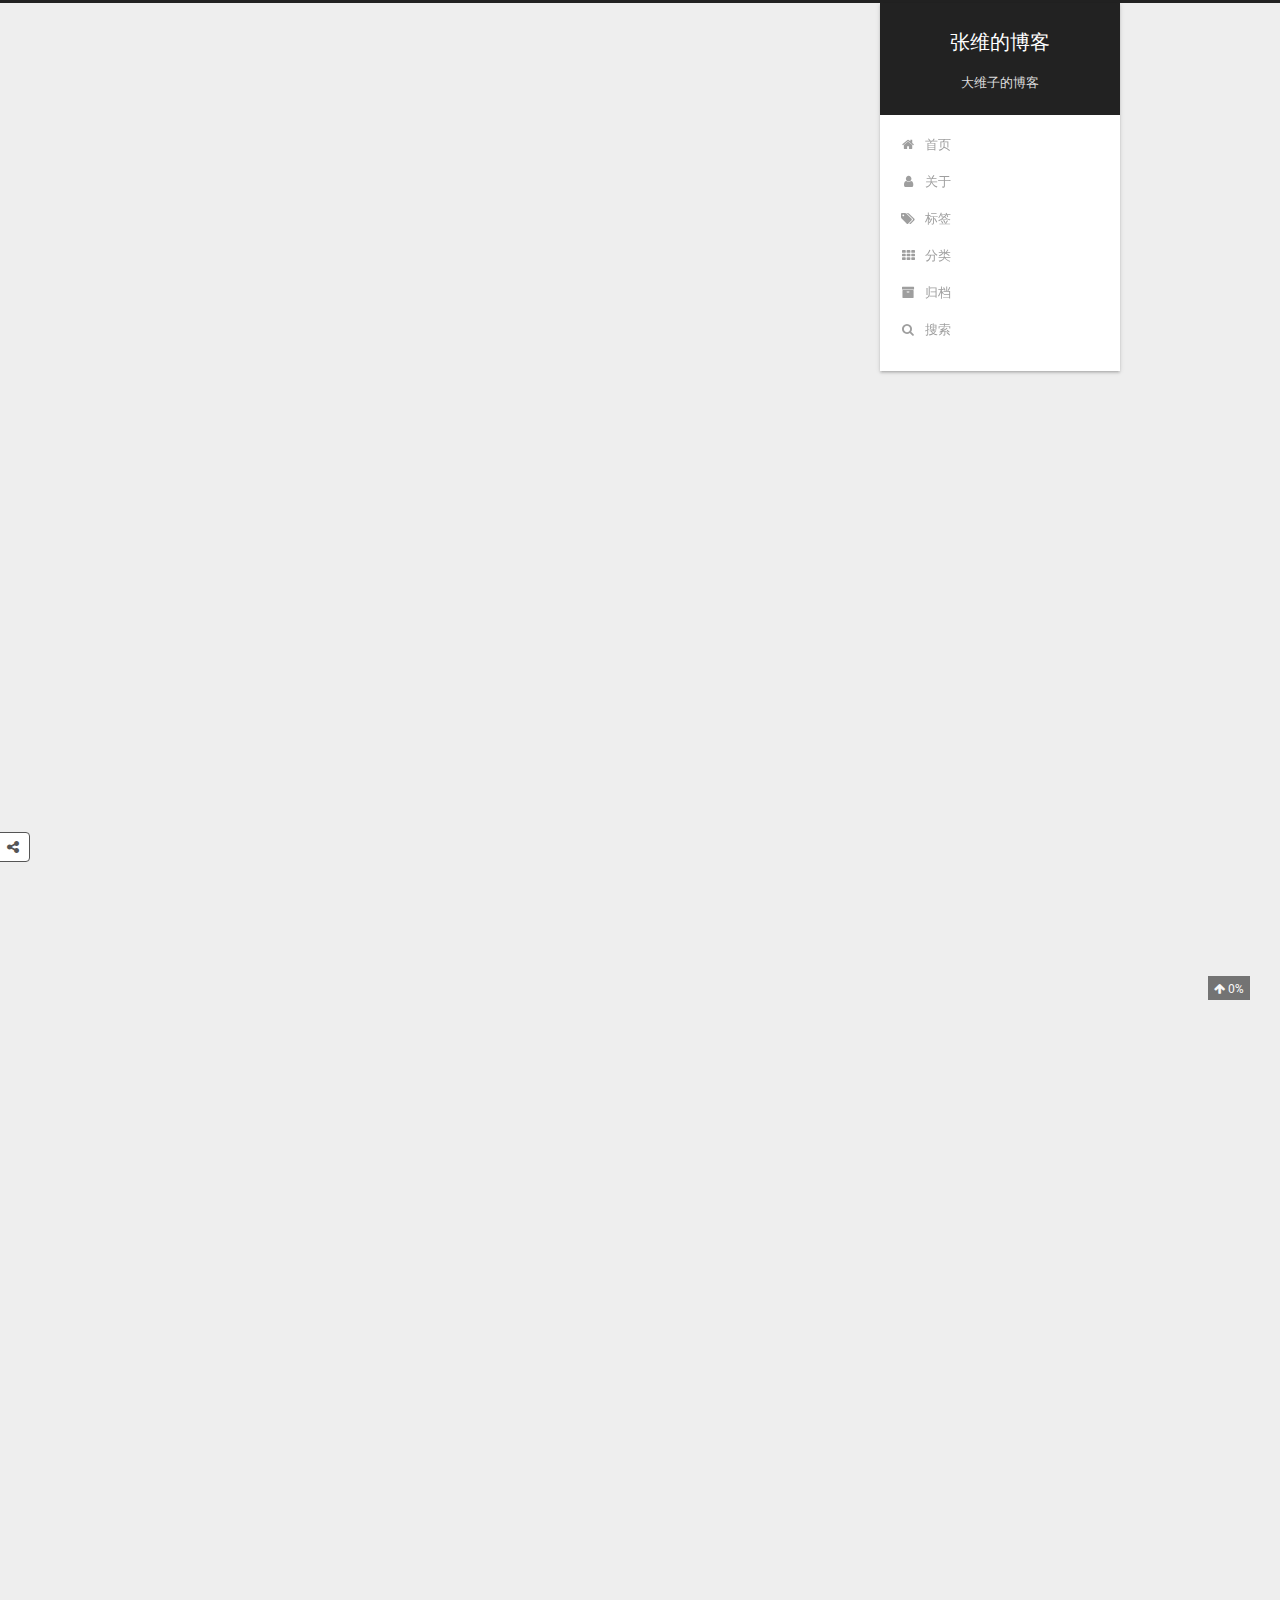
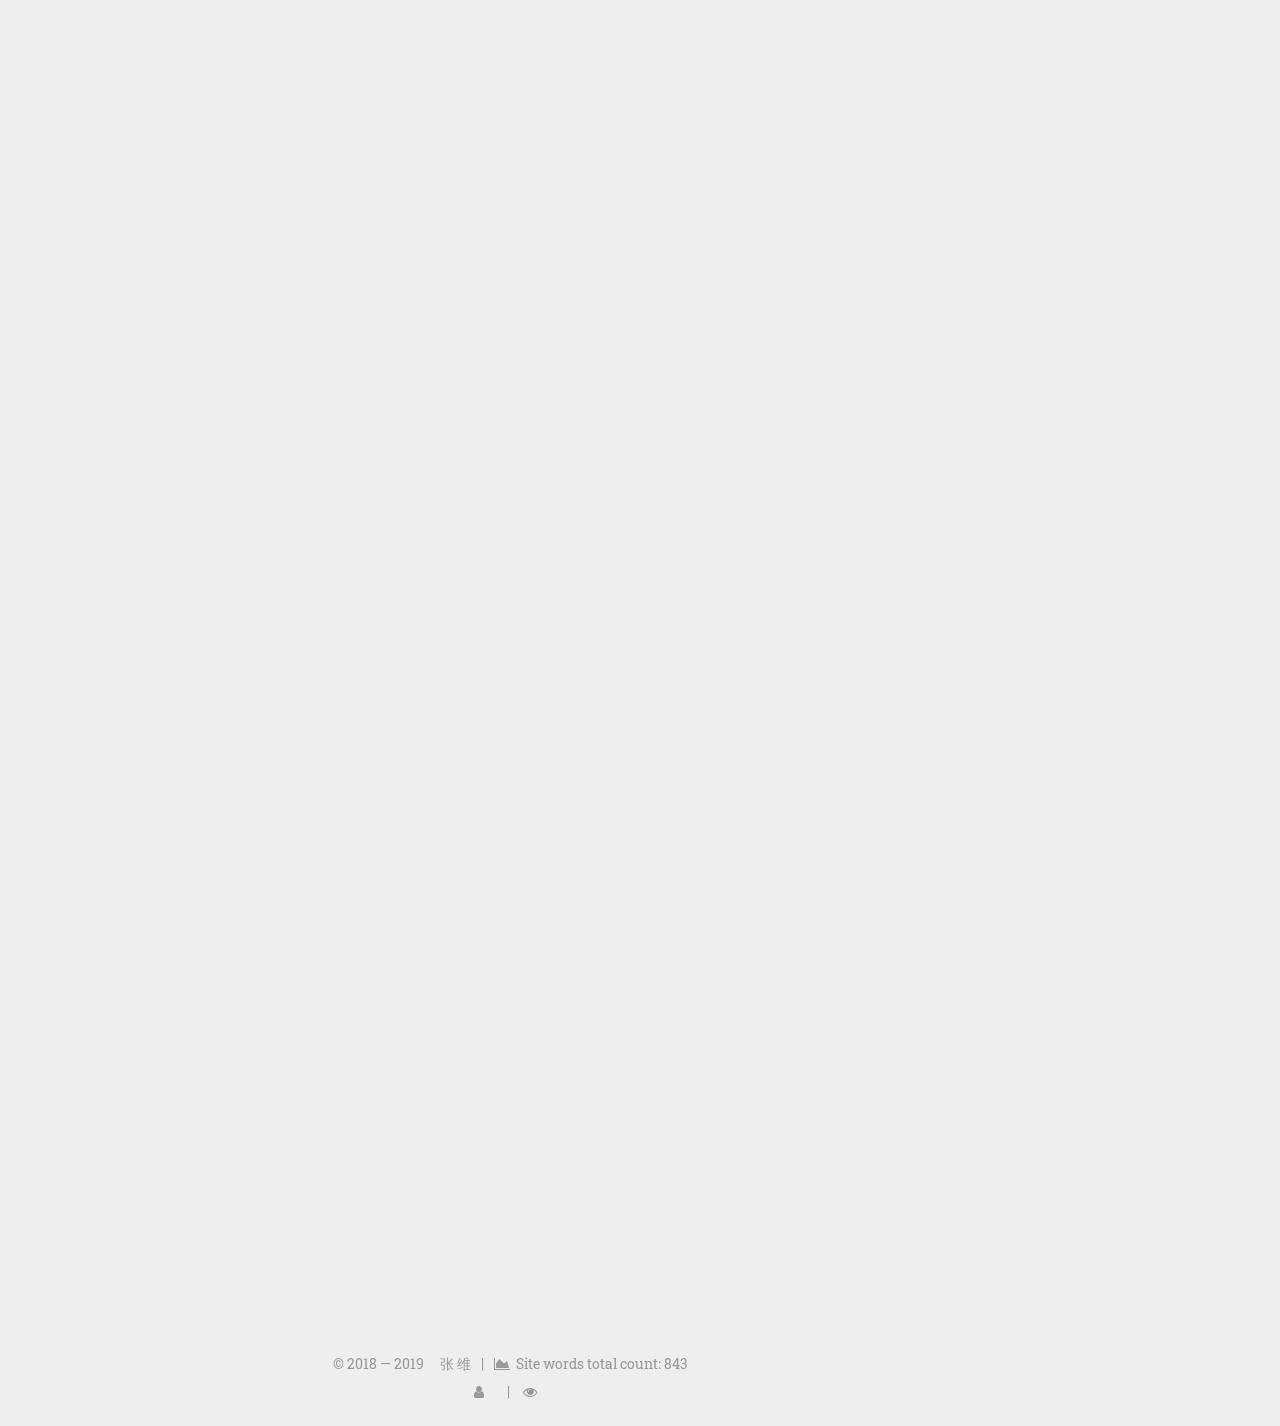
<file: index.html>
<!DOCTYPE html>



  


<html class="theme-next gemini use-motion" lang="zh-Hans">
<head><meta name="generator" content="Hexo 3.9.0">
  <meta charset="UTF-8">
<meta http-equiv="X-UA-Compatible" content="IE=edge">
<meta name="viewport" content="width=device-width, initial-scale=1, maximum-scale=1">
<meta name="theme-color" content="#222">



  
  
    
    
  <script src="/lib/pace/pace.min.js?v=1.0.2"></script>
  <link href="/lib/pace/pace-theme-minimal.min.css?v=1.0.2" rel="stylesheet">







<meta http-equiv="Cache-Control" content="no-transform">
<meta http-equiv="Cache-Control" content="no-siteapp">
















  
  
  <link href="/lib/fancybox/source/jquery.fancybox.css?v=2.1.5" rel="stylesheet" type="text/css">




  
  
  
  

  
    
    
  

  

  

  

  
    
      
    

    
  

  
    
    
    <link href="https://fonts.cat.net/css?family=Roboto Slab:300,300italic,400,400italic,700,700italic|Roboto Mono:300,300italic,400,400italic,700,700italic&subset=latin,latin-ext" rel="stylesheet" type="text/css">
  






<link href="/lib/font-awesome/css/font-awesome.min.css?v=4.6.2" rel="stylesheet" type="text/css">

<link href="/css/main.css?v=5.1.4" rel="stylesheet" type="text/css">


  <link rel="apple-touch-icon" sizes="180x180" href="/images/apple-touch-icon-next.png?v=5.1.4">


  <link rel="icon" type="image/png" sizes="32x32" href="/images/favicon-32x32-next.png?v=5.1.4">


  <link rel="icon" type="image/png" sizes="16x16" href="/images/favicon-16x16-next.png?v=5.1.4">


  <link rel="mask-icon" href="/images/logo.svg?v=5.1.4" color="#222">





  <meta name="keywords" content="Hexo, NexT">





  <link rel="alternate" href="/atom.xml" title="张维的博客" type="application/atom+xml">






<meta name="description" content="大维子的博客空间">
<meta property="og:type" content="website">
<meta property="og:title" content="张维的博客">
<meta property="og:url" content="http://daweizi.top/index.html">
<meta property="og:site_name" content="张维的博客">
<meta property="og:description" content="大维子的博客空间">
<meta property="og:locale" content="zh-Hans">
<meta name="twitter:card" content="summary">
<meta name="twitter:title" content="张维的博客">
<meta name="twitter:description" content="大维子的博客空间">



<script type="text/javascript" id="hexo.configurations">
  var NexT = window.NexT || {};
  var CONFIG = {
    root: '/',
    scheme: 'Gemini',
    version: '5.1.4',
    sidebar: {"position":"right","display":"post","offset":12,"b2t":false,"scrollpercent":true,"onmobile":true},
    fancybox: true,
    tabs: true,
    motion: {"enable":true,"async":false,"transition":{"post_block":"fadeIn","post_header":"slideDownIn","post_body":"slideDownIn","coll_header":"slideLeftIn","sidebar":"slideUpIn"}},
    duoshuo: {
      userId: '0',
      author: '博主'
    },
    algolia: {
      applicationID: '',
      apiKey: '',
      indexName: '',
      hits: {"per_page":10},
      labels: {"input_placeholder":"Search for Posts","hits_empty":"We didn't find any results for the search: ${query}","hits_stats":"${hits} results found in ${time} ms"}
    }
  };
</script>



  <link rel="canonical" href="http://daweizi.top/">





  <title>张维的博客</title>
  





  <script type="text/javascript">
    var _hmt = _hmt || [];
    (function() {
      var hm = document.createElement("script");
      hm.src = "https://hm.baidu.com/hm.js?a452b4c4a1cd7c9a9f62d952a88dc832";
      var s = document.getElementsByTagName("script")[0];
      s.parentNode.insertBefore(hm, s);
    })();
  </script>




</head>

<body itemscope itemtype="http://schema.org/WebPage" lang="zh-Hans">

  
  
    
  

  <div class="container sidebar-position-right 
  page-home">
    <div class="headband"></div>

    <header id="header" class="header" itemscope itemtype="http://schema.org/WPHeader">
      <div class="header-inner"><div class="site-brand-wrapper">
  <div class="site-meta ">
    

    <div class="custom-logo-site-title">
      <a href="/" class="brand" rel="start">
        <span class="logo-line-before"><i></i></span>
        <span class="site-title">张维的博客</span>
        <span class="logo-line-after"><i></i></span>
      </a>
    </div>
      
        <p class="site-subtitle">大维子的博客</p>
      
  </div>

  <div class="site-nav-toggle">
    <button>
      <span class="btn-bar"></span>
      <span class="btn-bar"></span>
      <span class="btn-bar"></span>
    </button>
  </div>
</div>

<nav class="site-nav">
  

  
    <ul id="menu" class="menu">
      
        
        <li class="menu-item menu-item-home">
          <a href="/" rel="section">
            
              <i class="menu-item-icon fa fa-fw fa-home"></i> <br>
            
            首页
          </a>
        </li>
      
        
        <li class="menu-item menu-item-about">
          <a href="/about/" rel="section">
            
              <i class="menu-item-icon fa fa-fw fa-user"></i> <br>
            
            关于
          </a>
        </li>
      
        
        <li class="menu-item menu-item-tags">
          <a href="/tags/" rel="section">
            
              <i class="menu-item-icon fa fa-fw fa-tags"></i> <br>
            
            标签
          </a>
        </li>
      
        
        <li class="menu-item menu-item-categories">
          <a href="/categories/" rel="section">
            
              <i class="menu-item-icon fa fa-fw fa-th"></i> <br>
            
            分类
          </a>
        </li>
      
        
        <li class="menu-item menu-item-archives">
          <a href="/archives/" rel="section">
            
              <i class="menu-item-icon fa fa-fw fa-archive"></i> <br>
            
            归档
          </a>
        </li>
      

      
        <li class="menu-item menu-item-search">
          
            <a href="javascript:;" class="popup-trigger">
          
            
              <i class="menu-item-icon fa fa-search fa-fw"></i> <br>
            
            搜索
          </a>
        </li>
      
    </ul>
  

  
    <div class="site-search">
      
  <div class="popup search-popup local-search-popup">
  <div class="local-search-header clearfix">
    <span class="search-icon">
      <i class="fa fa-search"></i>
    </span>
    <span class="popup-btn-close">
      <i class="fa fa-times-circle"></i>
    </span>
    <div class="local-search-input-wrapper">
      <input autocomplete="off" placeholder="搜索..." spellcheck="false" type="text" id="local-search-input">
    </div>
  </div>
  <div id="local-search-result"></div>
</div>



    </div>
  
</nav>



 </div>
    </header>

    <main id="main" class="main">
      <div class="main-inner">
        <div class="content-wrap">
          <div id="content" class="content">
            
  <section id="posts" class="posts-expand">
    
      

  

  
  
  

  <article class="post post-type-normal" itemscope itemtype="http://schema.org/Article">
  
  
  
  <div class="post-block">
    <link itemprop="mainEntityOfPage" href="http://daweizi.top/2019/07/29/mysql数据库每日备份脚本编写-Linux系统/">

    <span hidden itemprop="author" itemscope itemtype="http://schema.org/Person">
      <meta itemprop="name" content="张 维">
      <meta itemprop="description" content>
      <meta itemprop="image" content="/uploads/avatar.jpg">
    </span>

    <span hidden itemprop="publisher" itemscope itemtype="http://schema.org/Organization">
      <meta itemprop="name" content="张维的博客">
    </span>

    
      <header class="post-header">

        
        
          <h1 class="post-title" itemprop="name headline">
                
                <a class="post-title-link" href="/2019/07/29/mysql数据库每日备份脚本编写-Linux系统/" itemprop="url">mysql数据库每日备份脚本编写(Linux系统)</a></h1>
        

        <div class="post-meta">
          <span class="post-time">
            
              <span class="post-meta-item-icon">
                <i class="fa fa-calendar-o"></i>
              </span>
              
                <span class="post-meta-item-text">发表于</span>
              
              <time title="创建于" itemprop="dateCreated datePublished" datetime="2019-07-29T17:06:38+08:00">
                2019-07-29
              </time>
            

            

            
          </span>

          

          
            
          

          
          

          

          
            <div class="post-wordcount">
              
                
                <span class="post-meta-item-icon">
                  <i class="fa fa-file-word-o"></i>
                </span>
                
                  <span class="post-meta-item-text">字数统计&#58;</span>
                
                <span title="字数统计">
                  812
                </span>
              

              
                <span class="post-meta-divider">|</span>
              

              
                <span class="post-meta-item-icon">
                  <i class="fa fa-clock-o"></i>
                </span>
                
                  <span class="post-meta-item-text">阅读时长 &asymp;</span>
                
                <span title="阅读时长">
                  3
                </span>
              
            </div>
          

          

        </div>
      </header>
    

    
    
    
    <div class="post-body" itemprop="articleBody">

      
      

      
        
          
            <h1 id="mysql数据库每日备份脚本编写-Linux系统"><a href="#mysql数据库每日备份脚本编写-Linux系统" class="headerlink" title="mysql数据库每日备份脚本编写(Linux系统)"></a>mysql数据库每日备份脚本编写(Linux系统)</h1><h2 id="1-先在系统创建一个文件夹存放复制的sql文件"><a href="#1-先在系统创建一个文件夹存放复制的sql文件" class="headerlink" title="1: 先在系统创建一个文件夹存放复制的sql文件"></a>1: 先在系统创建一个文件夹存放复制的sql文件</h2><figure class="highlight plain"><table><tr><td class="gutter"><pre><span class="line">1</span><br><span class="line">2</span><br></pre></td><td class="code"><pre><span class="line">如: 在 /root 下创建一个 mysqlData文件夹</span><br><span class="line">mkdir mysqlData</span><br></pre></td></tr></table></figure>

<h2 id="2-在mysqlData下再创建一个文件夹-sql"><a href="#2-在mysqlData下再创建一个文件夹-sql" class="headerlink" title="2: 在mysqlData下再创建一个文件夹 sql"></a>2: 在mysqlData下再创建一个文件夹 sql</h2><figure class="highlight plain"><table><tr><td class="gutter"><pre><span class="line">1</span><br><span class="line">2</span><br><span class="line">3</span><br></pre></td><td class="code"><pre><span class="line">1: 创建复制数据库sql脚本;再授执行权限</span><br><span class="line">--&gt;touch backupMysql.sh</span><br><span class="line">--&gt;chmod 777 backupMysql.sh</span><br></pre></td></tr></table></figure>

<h2 id="3-编写脚本内容"><a href="#3-编写脚本内容" class="headerlink" title="3: 编写脚本内容"></a>3: 编写脚本内容</h2><figure class="highlight plain"><table><tr><td class="gutter"><pre><span class="line">1</span><br><span class="line">2</span><br><span class="line">3</span><br><span class="line">4</span><br><span class="line">5</span><br><span class="line">6</span><br><span class="line">7</span><br><span class="line">8</span><br><span class="line">9</span><br><span class="line">10</span><br><span class="line">11</span><br><span class="line">12</span><br><span class="line">13</span><br><span class="line">14</span><br><span class="line">15</span><br><span class="line">16</span><br><span class="line">17</span><br><span class="line">18</span><br><span class="line">19</span><br><span class="line">20</span><br><span class="line">21</span><br><span class="line">22</span><br><span class="line">23</span><br><span class="line">24</span><br><span class="line">25</span><br><span class="line">26</span><br><span class="line">27</span><br><span class="line">28</span><br><span class="line">29</span><br><span class="line">30</span><br><span class="line">31</span><br><span class="line">32</span><br><span class="line">33</span><br></pre></td><td class="code"><pre><span class="line">1: 编写backupMysql.sh</span><br><span class="line">--&gt; vi backupMysql.sh</span><br><span class="line">************下面的是写的内容*********************</span><br><span class="line">#!/bin/bash</span><br><span class="line">date=$(date +%Y%m%d-%H%M%S)</span><br><span class="line">#!/bin/bash</span><br><span class="line">mysqldump -hlocalhost -uroot -p123456 (数据库名) &gt; /root/st-automation/mysqlData/st_automation_$&#123;date&#125;.sql</span><br><span class="line">mysqldump -hlocalhost -uroot -p123456 (数据库名) | gzip &gt; /root/st-automation/mysqlData/st_automation_$&#123;date&#125;.sql.gz</span><br><span class="line">#!/bin/bash</span><br><span class="line">cp /root/st-automation/mysqlData/st_automation_$&#123;date&#125;.sql  /mnt/public_share/研发部/测试部/软件测试/ST-DTW/QT-BackUp/maxton/st_automation$&#123;date&#125;.sql</span><br><span class="line">mysqldump -hlocalhost -uroot -p123456 st_automation | gzip &gt; /mnt/public_share/研发部/测试部/软件测试/ST-DTW/QT-BackUp/maxton/st_automation$&#123;date&#125;.sql.gz</span><br><span class="line">#!/bin/bash</span><br><span class="line">find /root/st-automation/mysqlData/ -mtime +30 -name &quot;st_automation_*&quot; -exec rm -rf &#123;&#125; \;</span><br><span class="line"> *************编写结束**************************</span><br><span class="line"> 说明下:</span><br><span class="line"> a:date=$(date +%Y%m%d-%H%M%S)这个是获取当前系统的时间;格式为 2019718-143023</span><br><span class="line">   表示14点30分23秒</span><br><span class="line"> b: mysqldump -hlocalhost -uroot -p123456 --databases XXX &gt; /root/(路径)/XXX_$&#123;date&#125;.sql</span><br><span class="line"> localhost:主机ip,本地就用localhost</span><br><span class="line"> root : 用户</span><br><span class="line"> 123456 : 密码</span><br><span class="line"> XXX : 需要备份的数据库名称</span><br><span class="line"> /root/st-automation/mysqlData/XXX_$&#123;date&#125;.sql : 生成的文件存放目录;XXX最后与数据库名一样;好辨认;</span><br><span class="line"> /mnt/public_share...是挂载的共享路径(如何挂载,搜索Linux挂载Windows共享方法)</span><br><span class="line"> cp 复制到共享</span><br><span class="line"> | gzip 生成压缩文件</span><br><span class="line"> 实际生成的文件格式: st-automation_20190718-141401.sql;</span><br><span class="line"> find /root/st-automation/mysqlData/ -mtime +7 -name &quot;lanqiao_*&quot; -exec rm -rf &#123;&#125; \;</span><br><span class="line"> /root/st-automation/mysqlData/: 生成文件的目录</span><br><span class="line"> +7 : 7天前; 若要30天的;就是+30</span><br><span class="line"> &quot;st-automation_*&quot; : 文件名匹配</span><br><span class="line"> 后面就是执行删除命令;</span><br><span class="line"> 意思就是删除7天前生成的sql文件;只保留7天;如果要保留30天,就是+30;</span><br></pre></td></tr></table></figure>

<h2 id="4-将脚本放入系统任务里执行"><a href="#4-将脚本放入系统任务里执行" class="headerlink" title="4: 将脚本放入系统任务里执行"></a>4: 将脚本放入系统任务里执行</h2><h3 id="1-打开系统任务-起始为空-centos7默认自启动这个任务"><a href="#1-打开系统任务-起始为空-centos7默认自启动这个任务" class="headerlink" title="1: 打开系统任务;起始为空;centos7默认自启动这个任务"></a>1: 打开系统任务;起始为空;centos7默认自启动这个任务</h3><figure class="highlight plain"><table><tr><td class="gutter"><pre><span class="line">1</span><br></pre></td><td class="code"><pre><span class="line">--&gt; crontab -e</span><br></pre></td></tr></table></figure>

<h3 id="2-写定时任务-来执行脚本"><a href="#2-写定时任务-来执行脚本" class="headerlink" title="2: 写定时任务,来执行脚本"></a>2: 写定时任务,来执行脚本</h3><figure class="highlight plain"><table><tr><td class="gutter"><pre><span class="line">1</span><br><span class="line">2</span><br><span class="line">3</span><br><span class="line">4</span><br><span class="line">5</span><br><span class="line">6</span><br><span class="line">7</span><br><span class="line">8</span><br><span class="line">9</span><br></pre></td><td class="code"><pre><span class="line">每天执行</span><br><span class="line">0 0 * * * /root/st-automation/mysqlData/backupMysql.sh</span><br><span class="line">每分钟执行</span><br><span class="line">*/1 * * * * /root/st-automation/mysqlData/backupMysql.sh</span><br><span class="line">每两小时执行一次</span><br><span class="line">* */2 * * * /root/st-automation/mysqlData/backupMysql.sh</span><br><span class="line">写完退出保存; 按esc 退出编辑,然后 :wq 执行保存</span><br><span class="line">然后将系统任务重启</span><br><span class="line">service crond restart</span><br></pre></td></tr></table></figure>

<h3 id="3-测试执行"><a href="#3-测试执行" class="headerlink" title="3: 测试执行"></a>3: 测试执行</h3><figure class="highlight plain"><table><tr><td class="gutter"><pre><span class="line">1</span><br><span class="line">2</span><br><span class="line">3</span><br><span class="line">4</span><br><span class="line">5</span><br><span class="line">6</span><br><span class="line">7</span><br><span class="line">8</span><br><span class="line">9</span><br><span class="line">10</span><br></pre></td><td class="code"><pre><span class="line">测试: 你可以先设置每分钟执行</span><br><span class="line">	  */1 * * * * /root/st-automation/mysqlData/backupMysql.sh</span><br><span class="line">      然后在/root/st-automation/mysqlData下观察是不是每分钟都会生成一个sql文件;</span><br><span class="line">      注意: 执行 crontab -e ;修改了文件后;需要重启文件才生效; service crond restart</span><br><span class="line">      </span><br><span class="line">      生成之后也可以将原来mysql中的需要备份数据库删除;</span><br><span class="line">      然后进行mysql;需要登录mysql执行下面命令;</span><br><span class="line">      执行 source /usr/mysqlData/XXX.sql;就可以根据sql文件生成原来备份的数据库</span><br><span class="line">测试: 在/root/st-automation/mysqlData路径下,手动执行 ./ backupMysql.sh </span><br><span class="line">	  然后在/root/st-automation/mysqlData下观察是不是会生成一个sql文件;</span><br></pre></td></tr></table></figure>

<h3 id="4-备注"><a href="#4-备注" class="headerlink" title="4:备注"></a>4:备注</h3><p>a：这里设置了本地备份和公司共享磁盘备份,防止机器或系统故障,磁盘无法打开</p>

          
        
      
    </div>
    
    
    

    

    

    

    <footer class="post-footer">
      

      

      

      
      
        <div class="post-eof"></div>
      
    </footer>
  </div>
  
  
  
  </article>


    
      

  

  
  
  

  <article class="post post-type-normal" itemscope itemtype="http://schema.org/Article">
  
  
  
  <div class="post-block">
    <link itemprop="mainEntityOfPage" href="http://daweizi.top/2019/07/29/hexo个人博客搭建流程/">

    <span hidden itemprop="author" itemscope itemtype="http://schema.org/Person">
      <meta itemprop="name" content="张 维">
      <meta itemprop="description" content>
      <meta itemprop="image" content="/uploads/avatar.jpg">
    </span>

    <span hidden itemprop="publisher" itemscope itemtype="http://schema.org/Organization">
      <meta itemprop="name" content="张维的博客">
    </span>

    
      <header class="post-header">

        
        
          <h1 class="post-title" itemprop="name headline">
                
                <a class="post-title-link" href="/2019/07/29/hexo个人博客搭建流程/" itemprop="url">hexo个人博客搭建流程</a></h1>
        

        <div class="post-meta">
          <span class="post-time">
            
              <span class="post-meta-item-icon">
                <i class="fa fa-calendar-o"></i>
              </span>
              
                <span class="post-meta-item-text">发表于</span>
              
              <time title="创建于" itemprop="dateCreated datePublished" datetime="2019-07-29T13:46:12+08:00">
                2019-07-29
              </time>
            

            

            
          </span>

          

          
            
          

          
          

          

          
            <div class="post-wordcount">
              
                
                <span class="post-meta-item-icon">
                  <i class="fa fa-file-word-o"></i>
                </span>
                
                  <span class="post-meta-item-text">字数统计&#58;</span>
                
                <span title="字数统计">
                  21
                </span>
              

              
                <span class="post-meta-divider">|</span>
              

              
                <span class="post-meta-item-icon">
                  <i class="fa fa-clock-o"></i>
                </span>
                
                  <span class="post-meta-item-text">阅读时长 &asymp;</span>
                
                <span title="阅读时长">
                  1
                </span>
              
            </div>
          

          

        </div>
      </header>
    

    
    
    
    <div class="post-body" itemprop="articleBody">

      
      

      
        
          
            <p>一顿操作猛如虎</p>
<p>创建过程整理中,整理好会放上去</p>

          
        
      
    </div>
    
    
    

    

    

    

    <footer class="post-footer">
      

      

      

      
      
        <div class="post-eof"></div>
      
    </footer>
  </div>
  
  
  
  </article>


    
      

  

  
  
  

  <article class="post post-type-normal" itemscope itemtype="http://schema.org/Article">
  
  
  
  <div class="post-block">
    <link itemprop="mainEntityOfPage" href="http://daweizi.top/2019/07/29/hello-world/">

    <span hidden itemprop="author" itemscope itemtype="http://schema.org/Person">
      <meta itemprop="name" content="张 维">
      <meta itemprop="description" content>
      <meta itemprop="image" content="/uploads/avatar.jpg">
    </span>

    <span hidden itemprop="publisher" itemscope itemtype="http://schema.org/Organization">
      <meta itemprop="name" content="张维的博客">
    </span>

    
      <header class="post-header">

        
        
          <h1 class="post-title" itemprop="name headline">
                
                <a class="post-title-link" href="/2019/07/29/hello-world/" itemprop="url">入门博客</a></h1>
        

        <div class="post-meta">
          <span class="post-time">
            
              <span class="post-meta-item-icon">
                <i class="fa fa-calendar-o"></i>
              </span>
              
                <span class="post-meta-item-text">发表于</span>
              
              <time title="创建于" itemprop="dateCreated datePublished" datetime="2019-07-29T09:49:58+08:00">
                2019-07-29
              </time>
            

            

            
          </span>

          

          
            
          

          
          

          

          
            <div class="post-wordcount">
              
                
                <span class="post-meta-item-icon">
                  <i class="fa fa-file-word-o"></i>
                </span>
                
                  <span class="post-meta-item-text">字数统计&#58;</span>
                
                <span title="字数统计">
                  10
                </span>
              

              
                <span class="post-meta-divider">|</span>
              

              
                <span class="post-meta-item-icon">
                  <i class="fa fa-clock-o"></i>
                </span>
                
                  <span class="post-meta-item-text">阅读时长 &asymp;</span>
                
                <span title="阅读时长">
                  1
                </span>
              
            </div>
          

          

        </div>
      </header>
    

    
    
    
    <div class="post-body" itemprop="articleBody">

      
      

      
        
          
            <h2 id="入门第一篇博客"><a href="#入门第一篇博客" class="headerlink" title="入门第一篇博客"></a>入门第一篇博客</h2><p><a href="http://daweizi.top">http://daweizi.top</a></p>

          
        
      
    </div>
    
    
    

    

    

    

    <footer class="post-footer">
      

      

      

      
      
        <div class="post-eof"></div>
      
    </footer>
  </div>
  
  
  
  </article>


    
  </section>

  


          </div>
          


          

        </div>
        
          
  
  <div class="sidebar-toggle">
    <div class="sidebar-toggle-line-wrap">
      <span class="sidebar-toggle-line sidebar-toggle-line-first"></span>
      <span class="sidebar-toggle-line sidebar-toggle-line-middle"></span>
      <span class="sidebar-toggle-line sidebar-toggle-line-last"></span>
    </div>
  </div>

  <aside id="sidebar" class="sidebar">
    
      <div id="sidebar-dimmer"></div>
    
    <div class="sidebar-inner">

      

      

      <section class="site-overview-wrap sidebar-panel sidebar-panel-active">
        <div class="site-overview">
          <div class="site-author motion-element" itemprop="author" itemscope itemtype="http://schema.org/Person">
            
              <img class="site-author-image" itemprop="image" src="/uploads/avatar.jpg" alt="张 维">
            
              <p class="site-author-name" itemprop="name">张 维</p>
              <p class="site-description motion-element" itemprop="description">大维子的博客空间</p>
          </div>

          <nav class="site-state motion-element">

            
              <div class="site-state-item site-state-posts">
              
                <a href="/archives/">
              
                  <span class="site-state-item-count">3</span>
                  <span class="site-state-item-name">日志</span>
                </a>
              </div>
            

            

            

          </nav>

          
            <div class="feed-link motion-element">
              <a href="/atom.xml" rel="alternate">
                <i class="fa fa-rss"></i>
                RSS
              </a>
            </div>
          

          
            <div class="links-of-author motion-element">
                
                  <span class="links-of-author-item">
                    <a href="https://github.com/daweizi310" target="_blank" title="GitHub">
                      
                        <i class="fa fa-fw fa-github"></i>GitHub</a>
                  </span>
                
                  <span class="links-of-author-item">
                    <a href="mailto:daweizi@126.com" target="_blank" title="E-Mail">
                      
                        <i class="fa fa-fw fa-envelope"></i>E-Mail</a>
                  </span>
                
                  <span class="links-of-author-item">
                    <a href="https://twitter.com/daweizi310" target="_blank" title="Twitter">
                      
                        <i class="fa fa-fw fa-twitter"></i>Twitter</a>
                  </span>
                
                  <span class="links-of-author-item">
                    <a href="https://youtube.com/weizi310" target="_blank" title="YouTube">
                      
                        <i class="fa fa-fw fa-youtube"></i>YouTube</a>
                  </span>
                
            </div>
          

          
          

          
          

          

        </div>
      </section>

      

      

    </div>
  </aside>


        
      </div>
    </main>

    <footer id="footer" class="footer">
      <div class="footer-inner">
        <div class="copyright">&copy; 2018 &mdash; <span itemprop="copyrightYear">2019</span>
  <span class="with-love">
    <i class="fa fa-daweizi"></i>
  </span>
  <span class="author" itemprop="copyrightHolder">张 维</span>

  
    <span class="post-meta-divider">|</span>
    <span class="post-meta-item-icon">
      <i class="fa fa-area-chart"></i>
    </span>
    
      <span class="post-meta-item-text">Site words total count&#58;</span>
    
    <span title="Site words total count">843</span>
  
</div>









        
<div class="busuanzi-count">
  <script async src="https://dn-lbstatics.qbox.me/busuanzi/2.3/busuanzi.pure.mini.js"></script>

  
    <span class="site-uv">
      <i class="fa fa-user"></i>
      <span class="busuanzi-value" id="busuanzi_value_site_uv"></span>
      
    </span>
  

  
    <span class="site-pv">
      <i class="fa fa-eye"></i>
      <span class="busuanzi-value" id="busuanzi_value_site_pv"></span>
      
    </span>
  
</div>








        
      </div>
    </footer>

    
      <div class="back-to-top">
        <i class="fa fa-arrow-up"></i>
        
          <span id="scrollpercent"><span>0</span>%</span>
        
      </div>
    

    
      <div id="needsharebutton-float">
        <span class="btn">
          <i class="fa fa-share-alt" aria-hidden="true"></i>
        </span>
      </div>
    

  </div>

  

<script type="text/javascript">
  if (Object.prototype.toString.call(window.Promise) !== '[object Function]') {
    window.Promise = null;
  }
</script>









  












  
  
    <script type="text/javascript" src="/lib/jquery/index.js?v=2.1.3"></script>
  

  
  
    <script type="text/javascript" src="/lib/fastclick/lib/fastclick.min.js?v=1.0.6"></script>
  

  
  
    <script type="text/javascript" src="/lib/jquery_lazyload/jquery.lazyload.js?v=1.9.7"></script>
  

  
  
    <script type="text/javascript" src="/lib/velocity/velocity.min.js?v=1.2.1"></script>
  

  
  
    <script type="text/javascript" src="/lib/velocity/velocity.ui.min.js?v=1.2.1"></script>
  

  
  
    <script type="text/javascript" src="/lib/fancybox/source/jquery.fancybox.pack.js?v=2.1.5"></script>
  


  


  <script type="text/javascript" src="/js/src/utils.js?v=5.1.4"></script>

  <script type="text/javascript" src="/js/src/motion.js?v=5.1.4"></script>



  
  


  <script type="text/javascript" src="/js/src/affix.js?v=5.1.4"></script>

  <script type="text/javascript" src="/js/src/schemes/pisces.js?v=5.1.4"></script>



  

  


  <script type="text/javascript" src="/js/src/bootstrap.js?v=5.1.4"></script>



  


  




	





  





  












  

  <script type="text/javascript">
    // Popup Window;
    var isfetched = false;
    var isXml = true;
    // Search DB path;
    var search_path = "search.xml";
    if (search_path.length === 0) {
      search_path = "search.xml";
    } else if (/json$/i.test(search_path)) {
      isXml = false;
    }
    var path = "/" + search_path;
    // monitor main search box;

    var onPopupClose = function (e) {
      $('.popup').hide();
      $('#local-search-input').val('');
      $('.search-result-list').remove();
      $('#no-result').remove();
      $(".local-search-pop-overlay").remove();
      $('body').css('overflow', '');
    }

    function proceedsearch() {
      $("body")
        .append('<div class="search-popup-overlay local-search-pop-overlay"></div>')
        .css('overflow', 'hidden');
      $('.search-popup-overlay').click(onPopupClose);
      $('.popup').toggle();
      var $localSearchInput = $('#local-search-input');
      $localSearchInput.attr("autocapitalize", "none");
      $localSearchInput.attr("autocorrect", "off");
      $localSearchInput.focus();
    }

    // search function;
    var searchFunc = function(path, search_id, content_id) {
      'use strict';

      // start loading animation
      $("body")
        .append('<div class="search-popup-overlay local-search-pop-overlay">' +
          '<div id="search-loading-icon">' +
          '<i class="fa fa-spinner fa-pulse fa-5x fa-fw"></i>' +
          '</div>' +
          '</div>')
        .css('overflow', 'hidden');
      $("#search-loading-icon").css('margin', '20% auto 0 auto').css('text-align', 'center');

      $.ajax({
        url: path,
        dataType: isXml ? "xml" : "json",
        async: true,
        success: function(res) {
          // get the contents from search data
          isfetched = true;
          $('.popup').detach().appendTo('.header-inner');
          var datas = isXml ? $("entry", res).map(function() {
            return {
              title: $("title", this).text(),
              content: $("content",this).text(),
              url: $("url" , this).text()
            };
          }).get() : res;
          var input = document.getElementById(search_id);
          var resultContent = document.getElementById(content_id);
          var inputEventFunction = function() {
            var searchText = input.value.trim().toLowerCase();
            var keywords = searchText.split(/[\s\-]+/);
            if (keywords.length > 1) {
              keywords.push(searchText);
            }
            var resultItems = [];
            if (searchText.length > 0) {
              // perform local searching
              datas.forEach(function(data) {
                var isMatch = false;
                var hitCount = 0;
                var searchTextCount = 0;
                var title = data.title.trim();
                var titleInLowerCase = title.toLowerCase();
                var content = data.content.trim().replace(/<[^>]+>/g,"");
                var contentInLowerCase = content.toLowerCase();
                var articleUrl = decodeURIComponent(data.url);
                var indexOfTitle = [];
                var indexOfContent = [];
                // only match articles with not empty titles
                if(title != '') {
                  keywords.forEach(function(keyword) {
                    function getIndexByWord(word, text, caseSensitive) {
                      var wordLen = word.length;
                      if (wordLen === 0) {
                        return [];
                      }
                      var startPosition = 0, position = [], index = [];
                      if (!caseSensitive) {
                        text = text.toLowerCase();
                        word = word.toLowerCase();
                      }
                      while ((position = text.indexOf(word, startPosition)) > -1) {
                        index.push({position: position, word: word});
                        startPosition = position + wordLen;
                      }
                      return index;
                    }

                    indexOfTitle = indexOfTitle.concat(getIndexByWord(keyword, titleInLowerCase, false));
                    indexOfContent = indexOfContent.concat(getIndexByWord(keyword, contentInLowerCase, false));
                  });
                  if (indexOfTitle.length > 0 || indexOfContent.length > 0) {
                    isMatch = true;
                    hitCount = indexOfTitle.length + indexOfContent.length;
                  }
                }

                // show search results

                if (isMatch) {
                  // sort index by position of keyword

                  [indexOfTitle, indexOfContent].forEach(function (index) {
                    index.sort(function (itemLeft, itemRight) {
                      if (itemRight.position !== itemLeft.position) {
                        return itemRight.position - itemLeft.position;
                      } else {
                        return itemLeft.word.length - itemRight.word.length;
                      }
                    });
                  });

                  // merge hits into slices

                  function mergeIntoSlice(text, start, end, index) {
                    var item = index[index.length - 1];
                    var position = item.position;
                    var word = item.word;
                    var hits = [];
                    var searchTextCountInSlice = 0;
                    while (position + word.length <= end && index.length != 0) {
                      if (word === searchText) {
                        searchTextCountInSlice++;
                      }
                      hits.push({position: position, length: word.length});
                      var wordEnd = position + word.length;

                      // move to next position of hit

                      index.pop();
                      while (index.length != 0) {
                        item = index[index.length - 1];
                        position = item.position;
                        word = item.word;
                        if (wordEnd > position) {
                          index.pop();
                        } else {
                          break;
                        }
                      }
                    }
                    searchTextCount += searchTextCountInSlice;
                    return {
                      hits: hits,
                      start: start,
                      end: end,
                      searchTextCount: searchTextCountInSlice
                    };
                  }

                  var slicesOfTitle = [];
                  if (indexOfTitle.length != 0) {
                    slicesOfTitle.push(mergeIntoSlice(title, 0, title.length, indexOfTitle));
                  }

                  var slicesOfContent = [];
                  while (indexOfContent.length != 0) {
                    var item = indexOfContent[indexOfContent.length - 1];
                    var position = item.position;
                    var word = item.word;
                    // cut out 100 characters
                    var start = position - 20;
                    var end = position + 80;
                    if(start < 0){
                      start = 0;
                    }
                    if (end < position + word.length) {
                      end = position + word.length;
                    }
                    if(end > content.length){
                      end = content.length;
                    }
                    slicesOfContent.push(mergeIntoSlice(content, start, end, indexOfContent));
                  }

                  // sort slices in content by search text's count and hits' count

                  slicesOfContent.sort(function (sliceLeft, sliceRight) {
                    if (sliceLeft.searchTextCount !== sliceRight.searchTextCount) {
                      return sliceRight.searchTextCount - sliceLeft.searchTextCount;
                    } else if (sliceLeft.hits.length !== sliceRight.hits.length) {
                      return sliceRight.hits.length - sliceLeft.hits.length;
                    } else {
                      return sliceLeft.start - sliceRight.start;
                    }
                  });

                  // select top N slices in content

                  var upperBound = parseInt('1');
                  if (upperBound >= 0) {
                    slicesOfContent = slicesOfContent.slice(0, upperBound);
                  }

                  // highlight title and content

                  function highlightKeyword(text, slice) {
                    var result = '';
                    var prevEnd = slice.start;
                    slice.hits.forEach(function (hit) {
                      result += text.substring(prevEnd, hit.position);
                      var end = hit.position + hit.length;
                      result += '<b class="search-keyword">' + text.substring(hit.position, end) + '</b>';
                      prevEnd = end;
                    });
                    result += text.substring(prevEnd, slice.end);
                    return result;
                  }

                  var resultItem = '';

                  if (slicesOfTitle.length != 0) {
                    resultItem += "<li><a href='" + articleUrl + "' class='search-result-title'>" + highlightKeyword(title, slicesOfTitle[0]) + "</a>";
                  } else {
                    resultItem += "<li><a href='" + articleUrl + "' class='search-result-title'>" + title + "</a>";
                  }

                  slicesOfContent.forEach(function (slice) {
                    resultItem += "<a href='" + articleUrl + "'>" +
                      "<p class=\"search-result\">" + highlightKeyword(content, slice) +
                      "...</p>" + "</a>";
                  });

                  resultItem += "</li>";
                  resultItems.push({
                    item: resultItem,
                    searchTextCount: searchTextCount,
                    hitCount: hitCount,
                    id: resultItems.length
                  });
                }
              })
            };
            if (keywords.length === 1 && keywords[0] === "") {
              resultContent.innerHTML = '<div id="no-result"><i class="fa fa-search fa-5x" /></div>'
            } else if (resultItems.length === 0) {
              resultContent.innerHTML = '<div id="no-result"><i class="fa fa-frown-o fa-5x" /></div>'
            } else {
              resultItems.sort(function (resultLeft, resultRight) {
                if (resultLeft.searchTextCount !== resultRight.searchTextCount) {
                  return resultRight.searchTextCount - resultLeft.searchTextCount;
                } else if (resultLeft.hitCount !== resultRight.hitCount) {
                  return resultRight.hitCount - resultLeft.hitCount;
                } else {
                  return resultRight.id - resultLeft.id;
                }
              });
              var searchResultList = '<ul class=\"search-result-list\">';
              resultItems.forEach(function (result) {
                searchResultList += result.item;
              })
              searchResultList += "</ul>";
              resultContent.innerHTML = searchResultList;
            }
          }

          if ('auto' === 'auto') {
            input.addEventListener('input', inputEventFunction);
          } else {
            $('.search-icon').click(inputEventFunction);
            input.addEventListener('keypress', function (event) {
              if (event.keyCode === 13) {
                inputEventFunction();
              }
            });
          }

          // remove loading animation
          $(".local-search-pop-overlay").remove();
          $('body').css('overflow', '');

          proceedsearch();
        }
      });
    }

    // handle and trigger popup window;
    $('.popup-trigger').click(function(e) {
      e.stopPropagation();
      if (isfetched === false) {
        searchFunc(path, 'local-search-input', 'local-search-result');
      } else {
        proceedsearch();
      };
    });

    $('.popup-btn-close').click(onPopupClose);
    $('.popup').click(function(e){
      e.stopPropagation();
    });
    $(document).on('keyup', function (event) {
      var shouldDismissSearchPopup = event.which === 27 &&
        $('.search-popup').is(':visible');
      if (shouldDismissSearchPopup) {
        onPopupClose();
      }
    });
  </script>





  

  

  

  
  
  
  <link rel="stylesheet" href="/lib/needsharebutton/needsharebutton.css">

  
  
  <script src="/lib/needsharebutton/needsharebutton.js"></script>

  <script>
    
      pbOptions = {};
      
          pbOptions.iconStyle = "default";
      
          pbOptions.boxForm = "horizontal";
      
          pbOptions.position = "bottomCenter";
      
          pbOptions.networks = "Weibo,Wechat,Douban,QQZone,Twitter,Facebook";
      
      new needShareButton('#needsharebutton-postbottom', pbOptions);
    
    
      flOptions = {};
      
          flOptions.iconStyle = "default";
      
          flOptions.boxForm = "vertical";
      
          flOptions.position = "topRight";
      
          flOptions.networks = "Weibo,Wechat,Douban,QQZone,Twitter,Facebook";
      
      new needShareButton('#needsharebutton-float', flOptions);
    
  </script>

  

  

  

  

</body>
</html>
</file>
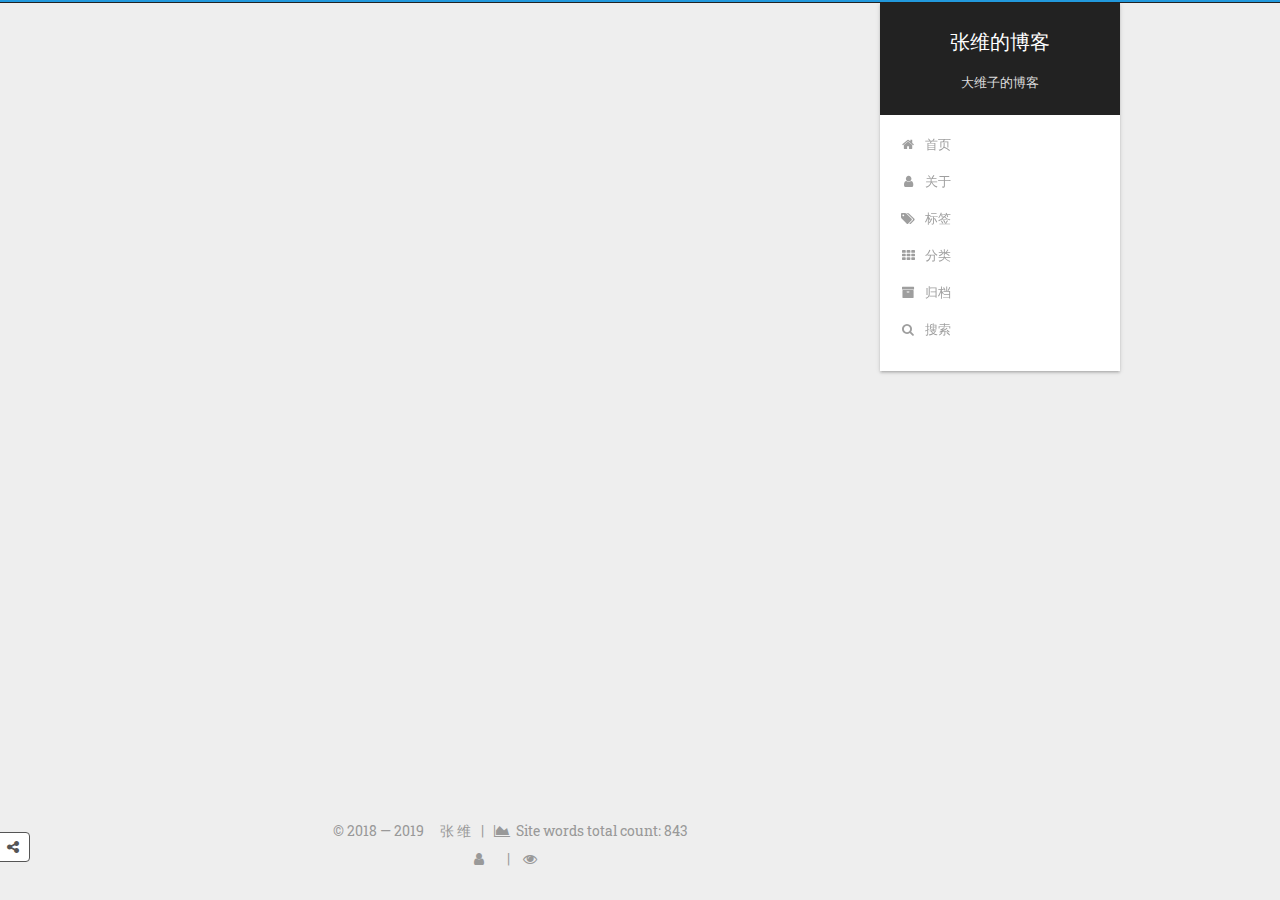
<file: archives/index.html>
<!DOCTYPE html>



  


<html class="theme-next gemini use-motion" lang="zh-Hans">
<head><meta name="generator" content="Hexo 3.9.0">
  <meta charset="UTF-8">
<meta http-equiv="X-UA-Compatible" content="IE=edge">
<meta name="viewport" content="width=device-width, initial-scale=1, maximum-scale=1">
<meta name="theme-color" content="#222">



  
  
    
    
  <script src="/lib/pace/pace.min.js?v=1.0.2"></script>
  <link href="/lib/pace/pace-theme-minimal.min.css?v=1.0.2" rel="stylesheet">







<meta http-equiv="Cache-Control" content="no-transform">
<meta http-equiv="Cache-Control" content="no-siteapp">
















  
  
  <link href="/lib/fancybox/source/jquery.fancybox.css?v=2.1.5" rel="stylesheet" type="text/css">




  
  
  
  

  
    
    
  

  

  

  

  
    
      
    

    
  

  
    
    
    <link href="https://fonts.cat.net/css?family=Roboto Slab:300,300italic,400,400italic,700,700italic|Roboto Mono:300,300italic,400,400italic,700,700italic&subset=latin,latin-ext" rel="stylesheet" type="text/css">
  






<link href="/lib/font-awesome/css/font-awesome.min.css?v=4.6.2" rel="stylesheet" type="text/css">

<link href="/css/main.css?v=5.1.4" rel="stylesheet" type="text/css">


  <link rel="apple-touch-icon" sizes="180x180" href="/images/apple-touch-icon-next.png?v=5.1.4">


  <link rel="icon" type="image/png" sizes="32x32" href="/images/favicon-32x32-next.png?v=5.1.4">


  <link rel="icon" type="image/png" sizes="16x16" href="/images/favicon-16x16-next.png?v=5.1.4">


  <link rel="mask-icon" href="/images/logo.svg?v=5.1.4" color="#222">





  <meta name="keywords" content="Hexo, NexT">





  <link rel="alternate" href="/atom.xml" title="张维的博客" type="application/atom+xml">






<meta name="description" content="大维子的博客空间">
<meta property="og:type" content="website">
<meta property="og:title" content="张维的博客">
<meta property="og:url" content="http://daweizi.top/archives/index.html">
<meta property="og:site_name" content="张维的博客">
<meta property="og:description" content="大维子的博客空间">
<meta property="og:locale" content="zh-Hans">
<meta name="twitter:card" content="summary">
<meta name="twitter:title" content="张维的博客">
<meta name="twitter:description" content="大维子的博客空间">



<script type="text/javascript" id="hexo.configurations">
  var NexT = window.NexT || {};
  var CONFIG = {
    root: '/',
    scheme: 'Gemini',
    version: '5.1.4',
    sidebar: {"position":"right","display":"post","offset":12,"b2t":false,"scrollpercent":true,"onmobile":true},
    fancybox: true,
    tabs: true,
    motion: {"enable":true,"async":false,"transition":{"post_block":"fadeIn","post_header":"slideDownIn","post_body":"slideDownIn","coll_header":"slideLeftIn","sidebar":"slideUpIn"}},
    duoshuo: {
      userId: '0',
      author: '博主'
    },
    algolia: {
      applicationID: '',
      apiKey: '',
      indexName: '',
      hits: {"per_page":10},
      labels: {"input_placeholder":"Search for Posts","hits_empty":"We didn't find any results for the search: ${query}","hits_stats":"${hits} results found in ${time} ms"}
    }
  };
</script>



  <link rel="canonical" href="http://daweizi.top/archives/">





  <title>归档 | 张维的博客</title>
  





  <script type="text/javascript">
    var _hmt = _hmt || [];
    (function() {
      var hm = document.createElement("script");
      hm.src = "https://hm.baidu.com/hm.js?a452b4c4a1cd7c9a9f62d952a88dc832";
      var s = document.getElementsByTagName("script")[0];
      s.parentNode.insertBefore(hm, s);
    })();
  </script>




</head>

<body itemscope itemtype="http://schema.org/WebPage" lang="zh-Hans">

  
  
    
  

  <div class="container sidebar-position-right page-archive">
    <div class="headband"></div>

    <header id="header" class="header" itemscope itemtype="http://schema.org/WPHeader">
      <div class="header-inner"><div class="site-brand-wrapper">
  <div class="site-meta ">
    

    <div class="custom-logo-site-title">
      <a href="/" class="brand" rel="start">
        <span class="logo-line-before"><i></i></span>
        <span class="site-title">张维的博客</span>
        <span class="logo-line-after"><i></i></span>
      </a>
    </div>
      
        <p class="site-subtitle">大维子的博客</p>
      
  </div>

  <div class="site-nav-toggle">
    <button>
      <span class="btn-bar"></span>
      <span class="btn-bar"></span>
      <span class="btn-bar"></span>
    </button>
  </div>
</div>

<nav class="site-nav">
  

  
    <ul id="menu" class="menu">
      
        
        <li class="menu-item menu-item-home">
          <a href="/" rel="section">
            
              <i class="menu-item-icon fa fa-fw fa-home"></i> <br>
            
            首页
          </a>
        </li>
      
        
        <li class="menu-item menu-item-about">
          <a href="/about/" rel="section">
            
              <i class="menu-item-icon fa fa-fw fa-user"></i> <br>
            
            关于
          </a>
        </li>
      
        
        <li class="menu-item menu-item-tags">
          <a href="/tags/" rel="section">
            
              <i class="menu-item-icon fa fa-fw fa-tags"></i> <br>
            
            标签
          </a>
        </li>
      
        
        <li class="menu-item menu-item-categories">
          <a href="/categories/" rel="section">
            
              <i class="menu-item-icon fa fa-fw fa-th"></i> <br>
            
            分类
          </a>
        </li>
      
        
        <li class="menu-item menu-item-archives">
          <a href="/archives/" rel="section">
            
              <i class="menu-item-icon fa fa-fw fa-archive"></i> <br>
            
            归档
          </a>
        </li>
      

      
        <li class="menu-item menu-item-search">
          
            <a href="javascript:;" class="popup-trigger">
          
            
              <i class="menu-item-icon fa fa-search fa-fw"></i> <br>
            
            搜索
          </a>
        </li>
      
    </ul>
  

  
    <div class="site-search">
      
  <div class="popup search-popup local-search-popup">
  <div class="local-search-header clearfix">
    <span class="search-icon">
      <i class="fa fa-search"></i>
    </span>
    <span class="popup-btn-close">
      <i class="fa fa-times-circle"></i>
    </span>
    <div class="local-search-input-wrapper">
      <input autocomplete="off" placeholder="搜索..." spellcheck="false" type="text" id="local-search-input">
    </div>
  </div>
  <div id="local-search-result"></div>
</div>



    </div>
  
</nav>



 </div>
    </header>

    <main id="main" class="main">
      <div class="main-inner">
        <div class="content-wrap">
          <div id="content" class="content">
            

  
  
  
  <div class="post-block archive">
    <div id="posts" class="posts-collapse">
      <span class="archive-move-on"></span>

      <span class="archive-page-counter">
        
        
        
          
        
        嗯..! 目前共计 3 篇日志。 继续努力。
      </span>

      

        
        
        

        
          
          <div class="collection-title">
            <h1 class="archive-year" id="archive-year-2019">2019</h1>
          </div>
        
        

        

  <article class="post post-type-normal" itemscope itemtype="http://schema.org/Article">
    <header class="post-header">

      <h2 class="post-title">
        
            <a class="post-title-link" href="/2019/07/29/mysql数据库每日备份脚本编写-Linux系统/" itemprop="url">
              
                <span itemprop="name">mysql数据库每日备份脚本编写(Linux系统)</span>
              
            </a>
        
      </h2>

      <div class="post-meta">
        <time class="post-time" itemprop="dateCreated" datetime="2019-07-29T17:06:38+08:00" content="2019-07-29">
          07-29
        </time>
      </div>

    </header>
  </article>



      

        
        
        

        
        

        

  <article class="post post-type-normal" itemscope itemtype="http://schema.org/Article">
    <header class="post-header">

      <h2 class="post-title">
        
            <a class="post-title-link" href="/2019/07/29/hexo个人博客搭建流程/" itemprop="url">
              
                <span itemprop="name">hexo个人博客搭建流程</span>
              
            </a>
        
      </h2>

      <div class="post-meta">
        <time class="post-time" itemprop="dateCreated" datetime="2019-07-29T13:46:12+08:00" content="2019-07-29">
          07-29
        </time>
      </div>

    </header>
  </article>



      

        
        
        

        
        

        

  <article class="post post-type-normal" itemscope itemtype="http://schema.org/Article">
    <header class="post-header">

      <h2 class="post-title">
        
            <a class="post-title-link" href="/2019/07/29/hello-world/" itemprop="url">
              
                <span itemprop="name">入门博客</span>
              
            </a>
        
      </h2>

      <div class="post-meta">
        <time class="post-time" itemprop="dateCreated" datetime="2019-07-29T09:49:58+08:00" content="2019-07-29">
          07-29
        </time>
      </div>

    </header>
  </article>



      

    </div>
  </div>
  
  
  

  



          </div>
          


          

        </div>
        
          
  
  <div class="sidebar-toggle">
    <div class="sidebar-toggle-line-wrap">
      <span class="sidebar-toggle-line sidebar-toggle-line-first"></span>
      <span class="sidebar-toggle-line sidebar-toggle-line-middle"></span>
      <span class="sidebar-toggle-line sidebar-toggle-line-last"></span>
    </div>
  </div>

  <aside id="sidebar" class="sidebar">
    
      <div id="sidebar-dimmer"></div>
    
    <div class="sidebar-inner">

      

      

      <section class="site-overview-wrap sidebar-panel sidebar-panel-active">
        <div class="site-overview">
          <div class="site-author motion-element" itemprop="author" itemscope itemtype="http://schema.org/Person">
            
              <img class="site-author-image" itemprop="image" src="/uploads/avatar.jpg" alt="张 维">
            
              <p class="site-author-name" itemprop="name">张 维</p>
              <p class="site-description motion-element" itemprop="description">大维子的博客空间</p>
          </div>

          <nav class="site-state motion-element">

            
              <div class="site-state-item site-state-posts">
              
                <a href="/archives/">
              
                  <span class="site-state-item-count">3</span>
                  <span class="site-state-item-name">日志</span>
                </a>
              </div>
            

            

            

          </nav>

          
            <div class="feed-link motion-element">
              <a href="/atom.xml" rel="alternate">
                <i class="fa fa-rss"></i>
                RSS
              </a>
            </div>
          

          
            <div class="links-of-author motion-element">
                
                  <span class="links-of-author-item">
                    <a href="https://github.com/daweizi310" target="_blank" title="GitHub">
                      
                        <i class="fa fa-fw fa-github"></i>GitHub</a>
                  </span>
                
                  <span class="links-of-author-item">
                    <a href="mailto:daweizi@126.com" target="_blank" title="E-Mail">
                      
                        <i class="fa fa-fw fa-envelope"></i>E-Mail</a>
                  </span>
                
                  <span class="links-of-author-item">
                    <a href="https://twitter.com/daweizi310" target="_blank" title="Twitter">
                      
                        <i class="fa fa-fw fa-twitter"></i>Twitter</a>
                  </span>
                
                  <span class="links-of-author-item">
                    <a href="https://youtube.com/weizi310" target="_blank" title="YouTube">
                      
                        <i class="fa fa-fw fa-youtube"></i>YouTube</a>
                  </span>
                
            </div>
          

          
          

          
          

          

        </div>
      </section>

      

      

    </div>
  </aside>


        
      </div>
    </main>

    <footer id="footer" class="footer">
      <div class="footer-inner">
        <div class="copyright">&copy; 2018 &mdash; <span itemprop="copyrightYear">2019</span>
  <span class="with-love">
    <i class="fa fa-daweizi"></i>
  </span>
  <span class="author" itemprop="copyrightHolder">张 维</span>

  
    <span class="post-meta-divider">|</span>
    <span class="post-meta-item-icon">
      <i class="fa fa-area-chart"></i>
    </span>
    
      <span class="post-meta-item-text">Site words total count&#58;</span>
    
    <span title="Site words total count">843</span>
  
</div>









        
<div class="busuanzi-count">
  <script async src="https://dn-lbstatics.qbox.me/busuanzi/2.3/busuanzi.pure.mini.js"></script>

  
    <span class="site-uv">
      <i class="fa fa-user"></i>
      <span class="busuanzi-value" id="busuanzi_value_site_uv"></span>
      
    </span>
  

  
    <span class="site-pv">
      <i class="fa fa-eye"></i>
      <span class="busuanzi-value" id="busuanzi_value_site_pv"></span>
      
    </span>
  
</div>








        
      </div>
    </footer>

    
      <div class="back-to-top">
        <i class="fa fa-arrow-up"></i>
        
          <span id="scrollpercent"><span>0</span>%</span>
        
      </div>
    

    
      <div id="needsharebutton-float">
        <span class="btn">
          <i class="fa fa-share-alt" aria-hidden="true"></i>
        </span>
      </div>
    

  </div>

  

<script type="text/javascript">
  if (Object.prototype.toString.call(window.Promise) !== '[object Function]') {
    window.Promise = null;
  }
</script>









  












  
  
    <script type="text/javascript" src="/lib/jquery/index.js?v=2.1.3"></script>
  

  
  
    <script type="text/javascript" src="/lib/fastclick/lib/fastclick.min.js?v=1.0.6"></script>
  

  
  
    <script type="text/javascript" src="/lib/jquery_lazyload/jquery.lazyload.js?v=1.9.7"></script>
  

  
  
    <script type="text/javascript" src="/lib/velocity/velocity.min.js?v=1.2.1"></script>
  

  
  
    <script type="text/javascript" src="/lib/velocity/velocity.ui.min.js?v=1.2.1"></script>
  

  
  
    <script type="text/javascript" src="/lib/fancybox/source/jquery.fancybox.pack.js?v=2.1.5"></script>
  


  


  <script type="text/javascript" src="/js/src/utils.js?v=5.1.4"></script>

  <script type="text/javascript" src="/js/src/motion.js?v=5.1.4"></script>



  
  


  <script type="text/javascript" src="/js/src/affix.js?v=5.1.4"></script>

  <script type="text/javascript" src="/js/src/schemes/pisces.js?v=5.1.4"></script>



  

  


  <script type="text/javascript" src="/js/src/bootstrap.js?v=5.1.4"></script>



  


  




	





  





  












  

  <script type="text/javascript">
    // Popup Window;
    var isfetched = false;
    var isXml = true;
    // Search DB path;
    var search_path = "search.xml";
    if (search_path.length === 0) {
      search_path = "search.xml";
    } else if (/json$/i.test(search_path)) {
      isXml = false;
    }
    var path = "/" + search_path;
    // monitor main search box;

    var onPopupClose = function (e) {
      $('.popup').hide();
      $('#local-search-input').val('');
      $('.search-result-list').remove();
      $('#no-result').remove();
      $(".local-search-pop-overlay").remove();
      $('body').css('overflow', '');
    }

    function proceedsearch() {
      $("body")
        .append('<div class="search-popup-overlay local-search-pop-overlay"></div>')
        .css('overflow', 'hidden');
      $('.search-popup-overlay').click(onPopupClose);
      $('.popup').toggle();
      var $localSearchInput = $('#local-search-input');
      $localSearchInput.attr("autocapitalize", "none");
      $localSearchInput.attr("autocorrect", "off");
      $localSearchInput.focus();
    }

    // search function;
    var searchFunc = function(path, search_id, content_id) {
      'use strict';

      // start loading animation
      $("body")
        .append('<div class="search-popup-overlay local-search-pop-overlay">' +
          '<div id="search-loading-icon">' +
          '<i class="fa fa-spinner fa-pulse fa-5x fa-fw"></i>' +
          '</div>' +
          '</div>')
        .css('overflow', 'hidden');
      $("#search-loading-icon").css('margin', '20% auto 0 auto').css('text-align', 'center');

      $.ajax({
        url: path,
        dataType: isXml ? "xml" : "json",
        async: true,
        success: function(res) {
          // get the contents from search data
          isfetched = true;
          $('.popup').detach().appendTo('.header-inner');
          var datas = isXml ? $("entry", res).map(function() {
            return {
              title: $("title", this).text(),
              content: $("content",this).text(),
              url: $("url" , this).text()
            };
          }).get() : res;
          var input = document.getElementById(search_id);
          var resultContent = document.getElementById(content_id);
          var inputEventFunction = function() {
            var searchText = input.value.trim().toLowerCase();
            var keywords = searchText.split(/[\s\-]+/);
            if (keywords.length > 1) {
              keywords.push(searchText);
            }
            var resultItems = [];
            if (searchText.length > 0) {
              // perform local searching
              datas.forEach(function(data) {
                var isMatch = false;
                var hitCount = 0;
                var searchTextCount = 0;
                var title = data.title.trim();
                var titleInLowerCase = title.toLowerCase();
                var content = data.content.trim().replace(/<[^>]+>/g,"");
                var contentInLowerCase = content.toLowerCase();
                var articleUrl = decodeURIComponent(data.url);
                var indexOfTitle = [];
                var indexOfContent = [];
                // only match articles with not empty titles
                if(title != '') {
                  keywords.forEach(function(keyword) {
                    function getIndexByWord(word, text, caseSensitive) {
                      var wordLen = word.length;
                      if (wordLen === 0) {
                        return [];
                      }
                      var startPosition = 0, position = [], index = [];
                      if (!caseSensitive) {
                        text = text.toLowerCase();
                        word = word.toLowerCase();
                      }
                      while ((position = text.indexOf(word, startPosition)) > -1) {
                        index.push({position: position, word: word});
                        startPosition = position + wordLen;
                      }
                      return index;
                    }

                    indexOfTitle = indexOfTitle.concat(getIndexByWord(keyword, titleInLowerCase, false));
                    indexOfContent = indexOfContent.concat(getIndexByWord(keyword, contentInLowerCase, false));
                  });
                  if (indexOfTitle.length > 0 || indexOfContent.length > 0) {
                    isMatch = true;
                    hitCount = indexOfTitle.length + indexOfContent.length;
                  }
                }

                // show search results

                if (isMatch) {
                  // sort index by position of keyword

                  [indexOfTitle, indexOfContent].forEach(function (index) {
                    index.sort(function (itemLeft, itemRight) {
                      if (itemRight.position !== itemLeft.position) {
                        return itemRight.position - itemLeft.position;
                      } else {
                        return itemLeft.word.length - itemRight.word.length;
                      }
                    });
                  });

                  // merge hits into slices

                  function mergeIntoSlice(text, start, end, index) {
                    var item = index[index.length - 1];
                    var position = item.position;
                    var word = item.word;
                    var hits = [];
                    var searchTextCountInSlice = 0;
                    while (position + word.length <= end && index.length != 0) {
                      if (word === searchText) {
                        searchTextCountInSlice++;
                      }
                      hits.push({position: position, length: word.length});
                      var wordEnd = position + word.length;

                      // move to next position of hit

                      index.pop();
                      while (index.length != 0) {
                        item = index[index.length - 1];
                        position = item.position;
                        word = item.word;
                        if (wordEnd > position) {
                          index.pop();
                        } else {
                          break;
                        }
                      }
                    }
                    searchTextCount += searchTextCountInSlice;
                    return {
                      hits: hits,
                      start: start,
                      end: end,
                      searchTextCount: searchTextCountInSlice
                    };
                  }

                  var slicesOfTitle = [];
                  if (indexOfTitle.length != 0) {
                    slicesOfTitle.push(mergeIntoSlice(title, 0, title.length, indexOfTitle));
                  }

                  var slicesOfContent = [];
                  while (indexOfContent.length != 0) {
                    var item = indexOfContent[indexOfContent.length - 1];
                    var position = item.position;
                    var word = item.word;
                    // cut out 100 characters
                    var start = position - 20;
                    var end = position + 80;
                    if(start < 0){
                      start = 0;
                    }
                    if (end < position + word.length) {
                      end = position + word.length;
                    }
                    if(end > content.length){
                      end = content.length;
                    }
                    slicesOfContent.push(mergeIntoSlice(content, start, end, indexOfContent));
                  }

                  // sort slices in content by search text's count and hits' count

                  slicesOfContent.sort(function (sliceLeft, sliceRight) {
                    if (sliceLeft.searchTextCount !== sliceRight.searchTextCount) {
                      return sliceRight.searchTextCount - sliceLeft.searchTextCount;
                    } else if (sliceLeft.hits.length !== sliceRight.hits.length) {
                      return sliceRight.hits.length - sliceLeft.hits.length;
                    } else {
                      return sliceLeft.start - sliceRight.start;
                    }
                  });

                  // select top N slices in content

                  var upperBound = parseInt('1');
                  if (upperBound >= 0) {
                    slicesOfContent = slicesOfContent.slice(0, upperBound);
                  }

                  // highlight title and content

                  function highlightKeyword(text, slice) {
                    var result = '';
                    var prevEnd = slice.start;
                    slice.hits.forEach(function (hit) {
                      result += text.substring(prevEnd, hit.position);
                      var end = hit.position + hit.length;
                      result += '<b class="search-keyword">' + text.substring(hit.position, end) + '</b>';
                      prevEnd = end;
                    });
                    result += text.substring(prevEnd, slice.end);
                    return result;
                  }

                  var resultItem = '';

                  if (slicesOfTitle.length != 0) {
                    resultItem += "<li><a href='" + articleUrl + "' class='search-result-title'>" + highlightKeyword(title, slicesOfTitle[0]) + "</a>";
                  } else {
                    resultItem += "<li><a href='" + articleUrl + "' class='search-result-title'>" + title + "</a>";
                  }

                  slicesOfContent.forEach(function (slice) {
                    resultItem += "<a href='" + articleUrl + "'>" +
                      "<p class=\"search-result\">" + highlightKeyword(content, slice) +
                      "...</p>" + "</a>";
                  });

                  resultItem += "</li>";
                  resultItems.push({
                    item: resultItem,
                    searchTextCount: searchTextCount,
                    hitCount: hitCount,
                    id: resultItems.length
                  });
                }
              })
            };
            if (keywords.length === 1 && keywords[0] === "") {
              resultContent.innerHTML = '<div id="no-result"><i class="fa fa-search fa-5x" /></div>'
            } else if (resultItems.length === 0) {
              resultContent.innerHTML = '<div id="no-result"><i class="fa fa-frown-o fa-5x" /></div>'
            } else {
              resultItems.sort(function (resultLeft, resultRight) {
                if (resultLeft.searchTextCount !== resultRight.searchTextCount) {
                  return resultRight.searchTextCount - resultLeft.searchTextCount;
                } else if (resultLeft.hitCount !== resultRight.hitCount) {
                  return resultRight.hitCount - resultLeft.hitCount;
                } else {
                  return resultRight.id - resultLeft.id;
                }
              });
              var searchResultList = '<ul class=\"search-result-list\">';
              resultItems.forEach(function (result) {
                searchResultList += result.item;
              })
              searchResultList += "</ul>";
              resultContent.innerHTML = searchResultList;
            }
          }

          if ('auto' === 'auto') {
            input.addEventListener('input', inputEventFunction);
          } else {
            $('.search-icon').click(inputEventFunction);
            input.addEventListener('keypress', function (event) {
              if (event.keyCode === 13) {
                inputEventFunction();
              }
            });
          }

          // remove loading animation
          $(".local-search-pop-overlay").remove();
          $('body').css('overflow', '');

          proceedsearch();
        }
      });
    }

    // handle and trigger popup window;
    $('.popup-trigger').click(function(e) {
      e.stopPropagation();
      if (isfetched === false) {
        searchFunc(path, 'local-search-input', 'local-search-result');
      } else {
        proceedsearch();
      };
    });

    $('.popup-btn-close').click(onPopupClose);
    $('.popup').click(function(e){
      e.stopPropagation();
    });
    $(document).on('keyup', function (event) {
      var shouldDismissSearchPopup = event.which === 27 &&
        $('.search-popup').is(':visible');
      if (shouldDismissSearchPopup) {
        onPopupClose();
      }
    });
  </script>





  

  

  

  
  
  
  <link rel="stylesheet" href="/lib/needsharebutton/needsharebutton.css">

  
  
  <script src="/lib/needsharebutton/needsharebutton.js"></script>

  <script>
    
      pbOptions = {};
      
          pbOptions.iconStyle = "default";
      
          pbOptions.boxForm = "horizontal";
      
          pbOptions.position = "bottomCenter";
      
          pbOptions.networks = "Weibo,Wechat,Douban,QQZone,Twitter,Facebook";
      
      new needShareButton('#needsharebutton-postbottom', pbOptions);
    
    
      flOptions = {};
      
          flOptions.iconStyle = "default";
      
          flOptions.boxForm = "vertical";
      
          flOptions.position = "topRight";
      
          flOptions.networks = "Weibo,Wechat,Douban,QQZone,Twitter,Facebook";
      
      new needShareButton('#needsharebutton-float', flOptions);
    
  </script>

  

  

  

  

</body>
</html>
</file>
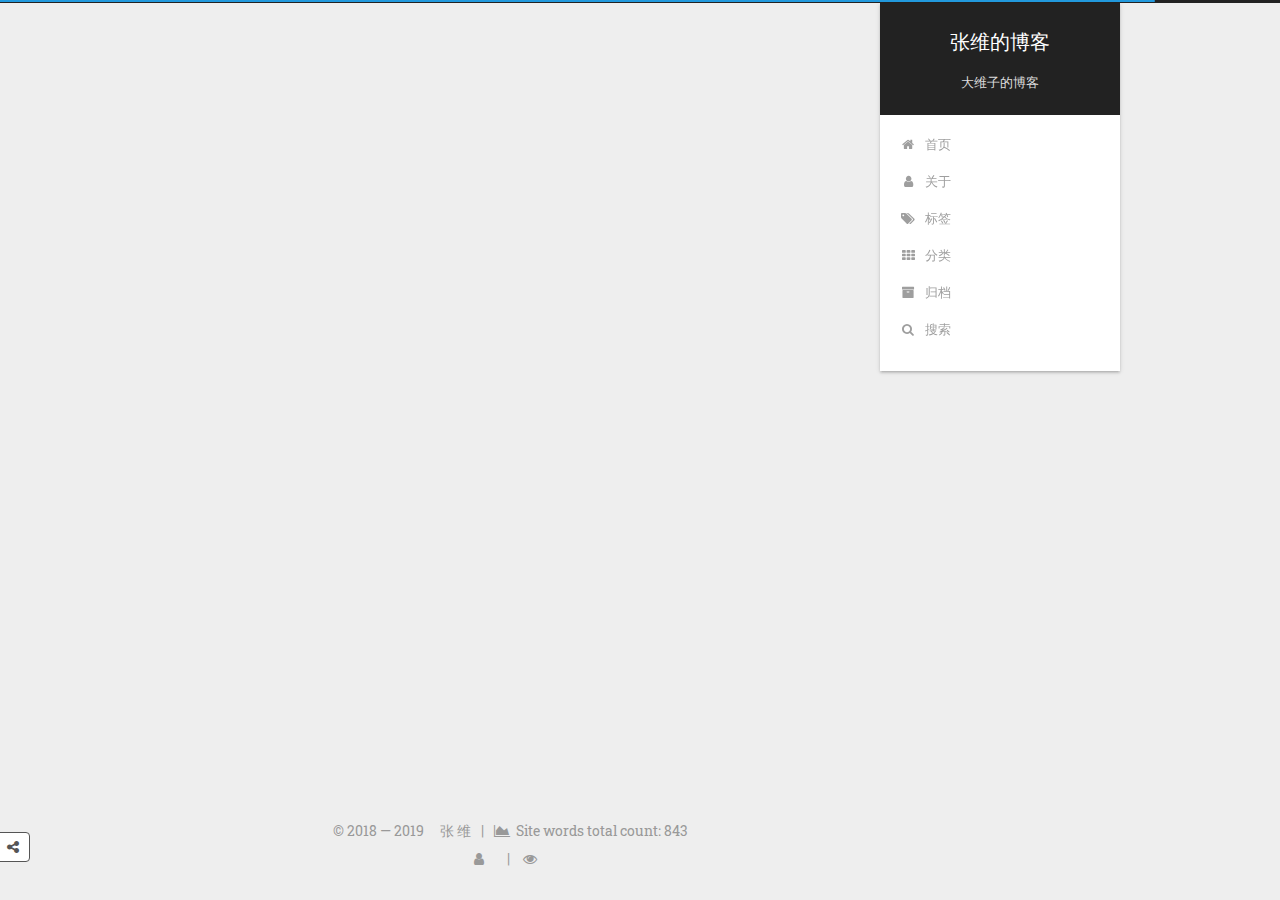
<file: archives/2019/index.html>
<!DOCTYPE html>



  


<html class="theme-next gemini use-motion" lang="zh-Hans">
<head><meta name="generator" content="Hexo 3.9.0">
  <meta charset="UTF-8">
<meta http-equiv="X-UA-Compatible" content="IE=edge">
<meta name="viewport" content="width=device-width, initial-scale=1, maximum-scale=1">
<meta name="theme-color" content="#222">



  
  
    
    
  <script src="/lib/pace/pace.min.js?v=1.0.2"></script>
  <link href="/lib/pace/pace-theme-minimal.min.css?v=1.0.2" rel="stylesheet">







<meta http-equiv="Cache-Control" content="no-transform">
<meta http-equiv="Cache-Control" content="no-siteapp">
















  
  
  <link href="/lib/fancybox/source/jquery.fancybox.css?v=2.1.5" rel="stylesheet" type="text/css">




  
  
  
  

  
    
    
  

  

  

  

  
    
      
    

    
  

  
    
    
    <link href="https://fonts.cat.net/css?family=Roboto Slab:300,300italic,400,400italic,700,700italic|Roboto Mono:300,300italic,400,400italic,700,700italic&subset=latin,latin-ext" rel="stylesheet" type="text/css">
  






<link href="/lib/font-awesome/css/font-awesome.min.css?v=4.6.2" rel="stylesheet" type="text/css">

<link href="/css/main.css?v=5.1.4" rel="stylesheet" type="text/css">


  <link rel="apple-touch-icon" sizes="180x180" href="/images/apple-touch-icon-next.png?v=5.1.4">


  <link rel="icon" type="image/png" sizes="32x32" href="/images/favicon-32x32-next.png?v=5.1.4">


  <link rel="icon" type="image/png" sizes="16x16" href="/images/favicon-16x16-next.png?v=5.1.4">


  <link rel="mask-icon" href="/images/logo.svg?v=5.1.4" color="#222">





  <meta name="keywords" content="Hexo, NexT">





  <link rel="alternate" href="/atom.xml" title="张维的博客" type="application/atom+xml">






<meta name="description" content="大维子的博客空间">
<meta property="og:type" content="website">
<meta property="og:title" content="张维的博客">
<meta property="og:url" content="http://daweizi.top/archives/2019/index.html">
<meta property="og:site_name" content="张维的博客">
<meta property="og:description" content="大维子的博客空间">
<meta property="og:locale" content="zh-Hans">
<meta name="twitter:card" content="summary">
<meta name="twitter:title" content="张维的博客">
<meta name="twitter:description" content="大维子的博客空间">



<script type="text/javascript" id="hexo.configurations">
  var NexT = window.NexT || {};
  var CONFIG = {
    root: '/',
    scheme: 'Gemini',
    version: '5.1.4',
    sidebar: {"position":"right","display":"post","offset":12,"b2t":false,"scrollpercent":true,"onmobile":true},
    fancybox: true,
    tabs: true,
    motion: {"enable":true,"async":false,"transition":{"post_block":"fadeIn","post_header":"slideDownIn","post_body":"slideDownIn","coll_header":"slideLeftIn","sidebar":"slideUpIn"}},
    duoshuo: {
      userId: '0',
      author: '博主'
    },
    algolia: {
      applicationID: '',
      apiKey: '',
      indexName: '',
      hits: {"per_page":10},
      labels: {"input_placeholder":"Search for Posts","hits_empty":"We didn't find any results for the search: ${query}","hits_stats":"${hits} results found in ${time} ms"}
    }
  };
</script>



  <link rel="canonical" href="http://daweizi.top/archives/2019/">





  <title>归档 | 张维的博客</title>
  





  <script type="text/javascript">
    var _hmt = _hmt || [];
    (function() {
      var hm = document.createElement("script");
      hm.src = "https://hm.baidu.com/hm.js?a452b4c4a1cd7c9a9f62d952a88dc832";
      var s = document.getElementsByTagName("script")[0];
      s.parentNode.insertBefore(hm, s);
    })();
  </script>




</head>

<body itemscope itemtype="http://schema.org/WebPage" lang="zh-Hans">

  
  
    
  

  <div class="container sidebar-position-right page-archive">
    <div class="headband"></div>

    <header id="header" class="header" itemscope itemtype="http://schema.org/WPHeader">
      <div class="header-inner"><div class="site-brand-wrapper">
  <div class="site-meta ">
    

    <div class="custom-logo-site-title">
      <a href="/" class="brand" rel="start">
        <span class="logo-line-before"><i></i></span>
        <span class="site-title">张维的博客</span>
        <span class="logo-line-after"><i></i></span>
      </a>
    </div>
      
        <p class="site-subtitle">大维子的博客</p>
      
  </div>

  <div class="site-nav-toggle">
    <button>
      <span class="btn-bar"></span>
      <span class="btn-bar"></span>
      <span class="btn-bar"></span>
    </button>
  </div>
</div>

<nav class="site-nav">
  

  
    <ul id="menu" class="menu">
      
        
        <li class="menu-item menu-item-home">
          <a href="/" rel="section">
            
              <i class="menu-item-icon fa fa-fw fa-home"></i> <br>
            
            首页
          </a>
        </li>
      
        
        <li class="menu-item menu-item-about">
          <a href="/about/" rel="section">
            
              <i class="menu-item-icon fa fa-fw fa-user"></i> <br>
            
            关于
          </a>
        </li>
      
        
        <li class="menu-item menu-item-tags">
          <a href="/tags/" rel="section">
            
              <i class="menu-item-icon fa fa-fw fa-tags"></i> <br>
            
            标签
          </a>
        </li>
      
        
        <li class="menu-item menu-item-categories">
          <a href="/categories/" rel="section">
            
              <i class="menu-item-icon fa fa-fw fa-th"></i> <br>
            
            分类
          </a>
        </li>
      
        
        <li class="menu-item menu-item-archives">
          <a href="/archives/" rel="section">
            
              <i class="menu-item-icon fa fa-fw fa-archive"></i> <br>
            
            归档
          </a>
        </li>
      

      
        <li class="menu-item menu-item-search">
          
            <a href="javascript:;" class="popup-trigger">
          
            
              <i class="menu-item-icon fa fa-search fa-fw"></i> <br>
            
            搜索
          </a>
        </li>
      
    </ul>
  

  
    <div class="site-search">
      
  <div class="popup search-popup local-search-popup">
  <div class="local-search-header clearfix">
    <span class="search-icon">
      <i class="fa fa-search"></i>
    </span>
    <span class="popup-btn-close">
      <i class="fa fa-times-circle"></i>
    </span>
    <div class="local-search-input-wrapper">
      <input autocomplete="off" placeholder="搜索..." spellcheck="false" type="text" id="local-search-input">
    </div>
  </div>
  <div id="local-search-result"></div>
</div>



    </div>
  
</nav>



 </div>
    </header>

    <main id="main" class="main">
      <div class="main-inner">
        <div class="content-wrap">
          <div id="content" class="content">
            

  
  
  
  <div class="post-block archive">
    <div id="posts" class="posts-collapse">
      <span class="archive-move-on"></span>

      <span class="archive-page-counter">
        
        
        
          
        
        嗯..! 目前共计 3 篇日志。 继续努力。
      </span>

      

        
        
        

        
          
          <div class="collection-title">
            <h1 class="archive-year" id="archive-year-2019">2019</h1>
          </div>
        
        

        

  <article class="post post-type-normal" itemscope itemtype="http://schema.org/Article">
    <header class="post-header">

      <h2 class="post-title">
        
            <a class="post-title-link" href="/2019/07/29/mysql数据库每日备份脚本编写-Linux系统/" itemprop="url">
              
                <span itemprop="name">mysql数据库每日备份脚本编写(Linux系统)</span>
              
            </a>
        
      </h2>

      <div class="post-meta">
        <time class="post-time" itemprop="dateCreated" datetime="2019-07-29T17:06:38+08:00" content="2019-07-29">
          07-29
        </time>
      </div>

    </header>
  </article>



      

        
        
        

        
        

        

  <article class="post post-type-normal" itemscope itemtype="http://schema.org/Article">
    <header class="post-header">

      <h2 class="post-title">
        
            <a class="post-title-link" href="/2019/07/29/hexo个人博客搭建流程/" itemprop="url">
              
                <span itemprop="name">hexo个人博客搭建流程</span>
              
            </a>
        
      </h2>

      <div class="post-meta">
        <time class="post-time" itemprop="dateCreated" datetime="2019-07-29T13:46:12+08:00" content="2019-07-29">
          07-29
        </time>
      </div>

    </header>
  </article>



      

        
        
        

        
        

        

  <article class="post post-type-normal" itemscope itemtype="http://schema.org/Article">
    <header class="post-header">

      <h2 class="post-title">
        
            <a class="post-title-link" href="/2019/07/29/hello-world/" itemprop="url">
              
                <span itemprop="name">入门博客</span>
              
            </a>
        
      </h2>

      <div class="post-meta">
        <time class="post-time" itemprop="dateCreated" datetime="2019-07-29T09:49:58+08:00" content="2019-07-29">
          07-29
        </time>
      </div>

    </header>
  </article>



      

    </div>
  </div>
  
  
  

  



          </div>
          


          

        </div>
        
          
  
  <div class="sidebar-toggle">
    <div class="sidebar-toggle-line-wrap">
      <span class="sidebar-toggle-line sidebar-toggle-line-first"></span>
      <span class="sidebar-toggle-line sidebar-toggle-line-middle"></span>
      <span class="sidebar-toggle-line sidebar-toggle-line-last"></span>
    </div>
  </div>

  <aside id="sidebar" class="sidebar">
    
      <div id="sidebar-dimmer"></div>
    
    <div class="sidebar-inner">

      

      

      <section class="site-overview-wrap sidebar-panel sidebar-panel-active">
        <div class="site-overview">
          <div class="site-author motion-element" itemprop="author" itemscope itemtype="http://schema.org/Person">
            
              <img class="site-author-image" itemprop="image" src="/uploads/avatar.jpg" alt="张 维">
            
              <p class="site-author-name" itemprop="name">张 维</p>
              <p class="site-description motion-element" itemprop="description">大维子的博客空间</p>
          </div>

          <nav class="site-state motion-element">

            
              <div class="site-state-item site-state-posts">
              
                <a href="/archives/">
              
                  <span class="site-state-item-count">3</span>
                  <span class="site-state-item-name">日志</span>
                </a>
              </div>
            

            

            

          </nav>

          
            <div class="feed-link motion-element">
              <a href="/atom.xml" rel="alternate">
                <i class="fa fa-rss"></i>
                RSS
              </a>
            </div>
          

          
            <div class="links-of-author motion-element">
                
                  <span class="links-of-author-item">
                    <a href="https://github.com/daweizi310" target="_blank" title="GitHub">
                      
                        <i class="fa fa-fw fa-github"></i>GitHub</a>
                  </span>
                
                  <span class="links-of-author-item">
                    <a href="mailto:daweizi@126.com" target="_blank" title="E-Mail">
                      
                        <i class="fa fa-fw fa-envelope"></i>E-Mail</a>
                  </span>
                
                  <span class="links-of-author-item">
                    <a href="https://twitter.com/daweizi310" target="_blank" title="Twitter">
                      
                        <i class="fa fa-fw fa-twitter"></i>Twitter</a>
                  </span>
                
                  <span class="links-of-author-item">
                    <a href="https://youtube.com/weizi310" target="_blank" title="YouTube">
                      
                        <i class="fa fa-fw fa-youtube"></i>YouTube</a>
                  </span>
                
            </div>
          

          
          

          
          

          

        </div>
      </section>

      

      

    </div>
  </aside>


        
      </div>
    </main>

    <footer id="footer" class="footer">
      <div class="footer-inner">
        <div class="copyright">&copy; 2018 &mdash; <span itemprop="copyrightYear">2019</span>
  <span class="with-love">
    <i class="fa fa-daweizi"></i>
  </span>
  <span class="author" itemprop="copyrightHolder">张 维</span>

  
    <span class="post-meta-divider">|</span>
    <span class="post-meta-item-icon">
      <i class="fa fa-area-chart"></i>
    </span>
    
      <span class="post-meta-item-text">Site words total count&#58;</span>
    
    <span title="Site words total count">843</span>
  
</div>









        
<div class="busuanzi-count">
  <script async src="https://dn-lbstatics.qbox.me/busuanzi/2.3/busuanzi.pure.mini.js"></script>

  
    <span class="site-uv">
      <i class="fa fa-user"></i>
      <span class="busuanzi-value" id="busuanzi_value_site_uv"></span>
      
    </span>
  

  
    <span class="site-pv">
      <i class="fa fa-eye"></i>
      <span class="busuanzi-value" id="busuanzi_value_site_pv"></span>
      
    </span>
  
</div>








        
      </div>
    </footer>

    
      <div class="back-to-top">
        <i class="fa fa-arrow-up"></i>
        
          <span id="scrollpercent"><span>0</span>%</span>
        
      </div>
    

    
      <div id="needsharebutton-float">
        <span class="btn">
          <i class="fa fa-share-alt" aria-hidden="true"></i>
        </span>
      </div>
    

  </div>

  

<script type="text/javascript">
  if (Object.prototype.toString.call(window.Promise) !== '[object Function]') {
    window.Promise = null;
  }
</script>









  












  
  
    <script type="text/javascript" src="/lib/jquery/index.js?v=2.1.3"></script>
  

  
  
    <script type="text/javascript" src="/lib/fastclick/lib/fastclick.min.js?v=1.0.6"></script>
  

  
  
    <script type="text/javascript" src="/lib/jquery_lazyload/jquery.lazyload.js?v=1.9.7"></script>
  

  
  
    <script type="text/javascript" src="/lib/velocity/velocity.min.js?v=1.2.1"></script>
  

  
  
    <script type="text/javascript" src="/lib/velocity/velocity.ui.min.js?v=1.2.1"></script>
  

  
  
    <script type="text/javascript" src="/lib/fancybox/source/jquery.fancybox.pack.js?v=2.1.5"></script>
  


  


  <script type="text/javascript" src="/js/src/utils.js?v=5.1.4"></script>

  <script type="text/javascript" src="/js/src/motion.js?v=5.1.4"></script>



  
  


  <script type="text/javascript" src="/js/src/affix.js?v=5.1.4"></script>

  <script type="text/javascript" src="/js/src/schemes/pisces.js?v=5.1.4"></script>



  

  


  <script type="text/javascript" src="/js/src/bootstrap.js?v=5.1.4"></script>



  


  




	





  





  












  

  <script type="text/javascript">
    // Popup Window;
    var isfetched = false;
    var isXml = true;
    // Search DB path;
    var search_path = "search.xml";
    if (search_path.length === 0) {
      search_path = "search.xml";
    } else if (/json$/i.test(search_path)) {
      isXml = false;
    }
    var path = "/" + search_path;
    // monitor main search box;

    var onPopupClose = function (e) {
      $('.popup').hide();
      $('#local-search-input').val('');
      $('.search-result-list').remove();
      $('#no-result').remove();
      $(".local-search-pop-overlay").remove();
      $('body').css('overflow', '');
    }

    function proceedsearch() {
      $("body")
        .append('<div class="search-popup-overlay local-search-pop-overlay"></div>')
        .css('overflow', 'hidden');
      $('.search-popup-overlay').click(onPopupClose);
      $('.popup').toggle();
      var $localSearchInput = $('#local-search-input');
      $localSearchInput.attr("autocapitalize", "none");
      $localSearchInput.attr("autocorrect", "off");
      $localSearchInput.focus();
    }

    // search function;
    var searchFunc = function(path, search_id, content_id) {
      'use strict';

      // start loading animation
      $("body")
        .append('<div class="search-popup-overlay local-search-pop-overlay">' +
          '<div id="search-loading-icon">' +
          '<i class="fa fa-spinner fa-pulse fa-5x fa-fw"></i>' +
          '</div>' +
          '</div>')
        .css('overflow', 'hidden');
      $("#search-loading-icon").css('margin', '20% auto 0 auto').css('text-align', 'center');

      $.ajax({
        url: path,
        dataType: isXml ? "xml" : "json",
        async: true,
        success: function(res) {
          // get the contents from search data
          isfetched = true;
          $('.popup').detach().appendTo('.header-inner');
          var datas = isXml ? $("entry", res).map(function() {
            return {
              title: $("title", this).text(),
              content: $("content",this).text(),
              url: $("url" , this).text()
            };
          }).get() : res;
          var input = document.getElementById(search_id);
          var resultContent = document.getElementById(content_id);
          var inputEventFunction = function() {
            var searchText = input.value.trim().toLowerCase();
            var keywords = searchText.split(/[\s\-]+/);
            if (keywords.length > 1) {
              keywords.push(searchText);
            }
            var resultItems = [];
            if (searchText.length > 0) {
              // perform local searching
              datas.forEach(function(data) {
                var isMatch = false;
                var hitCount = 0;
                var searchTextCount = 0;
                var title = data.title.trim();
                var titleInLowerCase = title.toLowerCase();
                var content = data.content.trim().replace(/<[^>]+>/g,"");
                var contentInLowerCase = content.toLowerCase();
                var articleUrl = decodeURIComponent(data.url);
                var indexOfTitle = [];
                var indexOfContent = [];
                // only match articles with not empty titles
                if(title != '') {
                  keywords.forEach(function(keyword) {
                    function getIndexByWord(word, text, caseSensitive) {
                      var wordLen = word.length;
                      if (wordLen === 0) {
                        return [];
                      }
                      var startPosition = 0, position = [], index = [];
                      if (!caseSensitive) {
                        text = text.toLowerCase();
                        word = word.toLowerCase();
                      }
                      while ((position = text.indexOf(word, startPosition)) > -1) {
                        index.push({position: position, word: word});
                        startPosition = position + wordLen;
                      }
                      return index;
                    }

                    indexOfTitle = indexOfTitle.concat(getIndexByWord(keyword, titleInLowerCase, false));
                    indexOfContent = indexOfContent.concat(getIndexByWord(keyword, contentInLowerCase, false));
                  });
                  if (indexOfTitle.length > 0 || indexOfContent.length > 0) {
                    isMatch = true;
                    hitCount = indexOfTitle.length + indexOfContent.length;
                  }
                }

                // show search results

                if (isMatch) {
                  // sort index by position of keyword

                  [indexOfTitle, indexOfContent].forEach(function (index) {
                    index.sort(function (itemLeft, itemRight) {
                      if (itemRight.position !== itemLeft.position) {
                        return itemRight.position - itemLeft.position;
                      } else {
                        return itemLeft.word.length - itemRight.word.length;
                      }
                    });
                  });

                  // merge hits into slices

                  function mergeIntoSlice(text, start, end, index) {
                    var item = index[index.length - 1];
                    var position = item.position;
                    var word = item.word;
                    var hits = [];
                    var searchTextCountInSlice = 0;
                    while (position + word.length <= end && index.length != 0) {
                      if (word === searchText) {
                        searchTextCountInSlice++;
                      }
                      hits.push({position: position, length: word.length});
                      var wordEnd = position + word.length;

                      // move to next position of hit

                      index.pop();
                      while (index.length != 0) {
                        item = index[index.length - 1];
                        position = item.position;
                        word = item.word;
                        if (wordEnd > position) {
                          index.pop();
                        } else {
                          break;
                        }
                      }
                    }
                    searchTextCount += searchTextCountInSlice;
                    return {
                      hits: hits,
                      start: start,
                      end: end,
                      searchTextCount: searchTextCountInSlice
                    };
                  }

                  var slicesOfTitle = [];
                  if (indexOfTitle.length != 0) {
                    slicesOfTitle.push(mergeIntoSlice(title, 0, title.length, indexOfTitle));
                  }

                  var slicesOfContent = [];
                  while (indexOfContent.length != 0) {
                    var item = indexOfContent[indexOfContent.length - 1];
                    var position = item.position;
                    var word = item.word;
                    // cut out 100 characters
                    var start = position - 20;
                    var end = position + 80;
                    if(start < 0){
                      start = 0;
                    }
                    if (end < position + word.length) {
                      end = position + word.length;
                    }
                    if(end > content.length){
                      end = content.length;
                    }
                    slicesOfContent.push(mergeIntoSlice(content, start, end, indexOfContent));
                  }

                  // sort slices in content by search text's count and hits' count

                  slicesOfContent.sort(function (sliceLeft, sliceRight) {
                    if (sliceLeft.searchTextCount !== sliceRight.searchTextCount) {
                      return sliceRight.searchTextCount - sliceLeft.searchTextCount;
                    } else if (sliceLeft.hits.length !== sliceRight.hits.length) {
                      return sliceRight.hits.length - sliceLeft.hits.length;
                    } else {
                      return sliceLeft.start - sliceRight.start;
                    }
                  });

                  // select top N slices in content

                  var upperBound = parseInt('1');
                  if (upperBound >= 0) {
                    slicesOfContent = slicesOfContent.slice(0, upperBound);
                  }

                  // highlight title and content

                  function highlightKeyword(text, slice) {
                    var result = '';
                    var prevEnd = slice.start;
                    slice.hits.forEach(function (hit) {
                      result += text.substring(prevEnd, hit.position);
                      var end = hit.position + hit.length;
                      result += '<b class="search-keyword">' + text.substring(hit.position, end) + '</b>';
                      prevEnd = end;
                    });
                    result += text.substring(prevEnd, slice.end);
                    return result;
                  }

                  var resultItem = '';

                  if (slicesOfTitle.length != 0) {
                    resultItem += "<li><a href='" + articleUrl + "' class='search-result-title'>" + highlightKeyword(title, slicesOfTitle[0]) + "</a>";
                  } else {
                    resultItem += "<li><a href='" + articleUrl + "' class='search-result-title'>" + title + "</a>";
                  }

                  slicesOfContent.forEach(function (slice) {
                    resultItem += "<a href='" + articleUrl + "'>" +
                      "<p class=\"search-result\">" + highlightKeyword(content, slice) +
                      "...</p>" + "</a>";
                  });

                  resultItem += "</li>";
                  resultItems.push({
                    item: resultItem,
                    searchTextCount: searchTextCount,
                    hitCount: hitCount,
                    id: resultItems.length
                  });
                }
              })
            };
            if (keywords.length === 1 && keywords[0] === "") {
              resultContent.innerHTML = '<div id="no-result"><i class="fa fa-search fa-5x" /></div>'
            } else if (resultItems.length === 0) {
              resultContent.innerHTML = '<div id="no-result"><i class="fa fa-frown-o fa-5x" /></div>'
            } else {
              resultItems.sort(function (resultLeft, resultRight) {
                if (resultLeft.searchTextCount !== resultRight.searchTextCount) {
                  return resultRight.searchTextCount - resultLeft.searchTextCount;
                } else if (resultLeft.hitCount !== resultRight.hitCount) {
                  return resultRight.hitCount - resultLeft.hitCount;
                } else {
                  return resultRight.id - resultLeft.id;
                }
              });
              var searchResultList = '<ul class=\"search-result-list\">';
              resultItems.forEach(function (result) {
                searchResultList += result.item;
              })
              searchResultList += "</ul>";
              resultContent.innerHTML = searchResultList;
            }
          }

          if ('auto' === 'auto') {
            input.addEventListener('input', inputEventFunction);
          } else {
            $('.search-icon').click(inputEventFunction);
            input.addEventListener('keypress', function (event) {
              if (event.keyCode === 13) {
                inputEventFunction();
              }
            });
          }

          // remove loading animation
          $(".local-search-pop-overlay").remove();
          $('body').css('overflow', '');

          proceedsearch();
        }
      });
    }

    // handle and trigger popup window;
    $('.popup-trigger').click(function(e) {
      e.stopPropagation();
      if (isfetched === false) {
        searchFunc(path, 'local-search-input', 'local-search-result');
      } else {
        proceedsearch();
      };
    });

    $('.popup-btn-close').click(onPopupClose);
    $('.popup').click(function(e){
      e.stopPropagation();
    });
    $(document).on('keyup', function (event) {
      var shouldDismissSearchPopup = event.which === 27 &&
        $('.search-popup').is(':visible');
      if (shouldDismissSearchPopup) {
        onPopupClose();
      }
    });
  </script>





  

  

  

  
  
  
  <link rel="stylesheet" href="/lib/needsharebutton/needsharebutton.css">

  
  
  <script src="/lib/needsharebutton/needsharebutton.js"></script>

  <script>
    
      pbOptions = {};
      
          pbOptions.iconStyle = "default";
      
          pbOptions.boxForm = "horizontal";
      
          pbOptions.position = "bottomCenter";
      
          pbOptions.networks = "Weibo,Wechat,Douban,QQZone,Twitter,Facebook";
      
      new needShareButton('#needsharebutton-postbottom', pbOptions);
    
    
      flOptions = {};
      
          flOptions.iconStyle = "default";
      
          flOptions.boxForm = "vertical";
      
          flOptions.position = "topRight";
      
          flOptions.networks = "Weibo,Wechat,Douban,QQZone,Twitter,Facebook";
      
      new needShareButton('#needsharebutton-float', flOptions);
    
  </script>

  

  

  

  

</body>
</html>
</file>
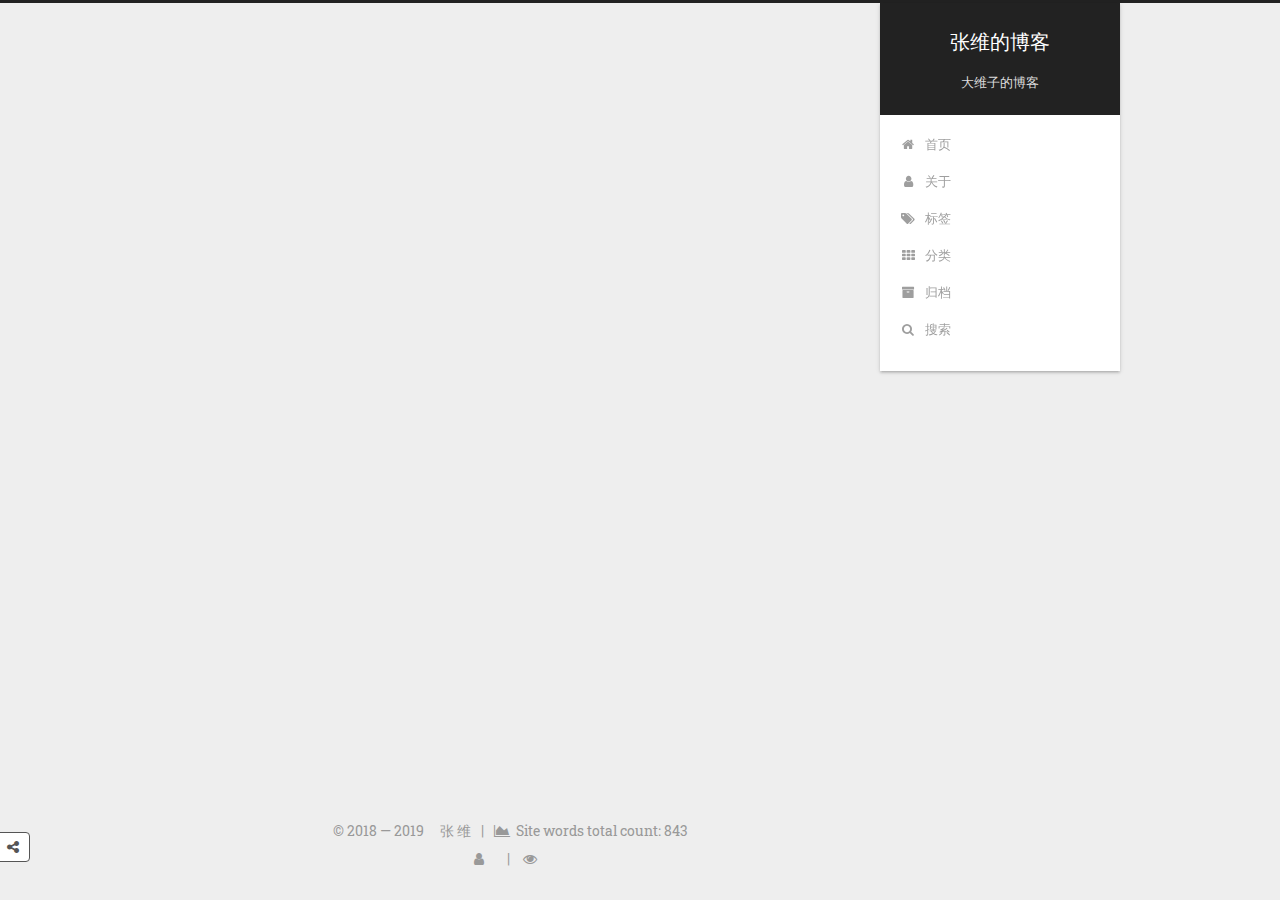
<file: archives/2019/07/index.html>
<!DOCTYPE html>



  


<html class="theme-next gemini use-motion" lang="zh-Hans">
<head><meta name="generator" content="Hexo 3.9.0">
  <meta charset="UTF-8">
<meta http-equiv="X-UA-Compatible" content="IE=edge">
<meta name="viewport" content="width=device-width, initial-scale=1, maximum-scale=1">
<meta name="theme-color" content="#222">



  
  
    
    
  <script src="/lib/pace/pace.min.js?v=1.0.2"></script>
  <link href="/lib/pace/pace-theme-minimal.min.css?v=1.0.2" rel="stylesheet">







<meta http-equiv="Cache-Control" content="no-transform">
<meta http-equiv="Cache-Control" content="no-siteapp">
















  
  
  <link href="/lib/fancybox/source/jquery.fancybox.css?v=2.1.5" rel="stylesheet" type="text/css">




  
  
  
  

  
    
    
  

  

  

  

  
    
      
    

    
  

  
    
    
    <link href="https://fonts.cat.net/css?family=Roboto Slab:300,300italic,400,400italic,700,700italic|Roboto Mono:300,300italic,400,400italic,700,700italic&subset=latin,latin-ext" rel="stylesheet" type="text/css">
  






<link href="/lib/font-awesome/css/font-awesome.min.css?v=4.6.2" rel="stylesheet" type="text/css">

<link href="/css/main.css?v=5.1.4" rel="stylesheet" type="text/css">


  <link rel="apple-touch-icon" sizes="180x180" href="/images/apple-touch-icon-next.png?v=5.1.4">


  <link rel="icon" type="image/png" sizes="32x32" href="/images/favicon-32x32-next.png?v=5.1.4">


  <link rel="icon" type="image/png" sizes="16x16" href="/images/favicon-16x16-next.png?v=5.1.4">


  <link rel="mask-icon" href="/images/logo.svg?v=5.1.4" color="#222">





  <meta name="keywords" content="Hexo, NexT">





  <link rel="alternate" href="/atom.xml" title="张维的博客" type="application/atom+xml">






<meta name="description" content="大维子的博客空间">
<meta property="og:type" content="website">
<meta property="og:title" content="张维的博客">
<meta property="og:url" content="http://daweizi.top/archives/2019/07/index.html">
<meta property="og:site_name" content="张维的博客">
<meta property="og:description" content="大维子的博客空间">
<meta property="og:locale" content="zh-Hans">
<meta name="twitter:card" content="summary">
<meta name="twitter:title" content="张维的博客">
<meta name="twitter:description" content="大维子的博客空间">



<script type="text/javascript" id="hexo.configurations">
  var NexT = window.NexT || {};
  var CONFIG = {
    root: '/',
    scheme: 'Gemini',
    version: '5.1.4',
    sidebar: {"position":"right","display":"post","offset":12,"b2t":false,"scrollpercent":true,"onmobile":true},
    fancybox: true,
    tabs: true,
    motion: {"enable":true,"async":false,"transition":{"post_block":"fadeIn","post_header":"slideDownIn","post_body":"slideDownIn","coll_header":"slideLeftIn","sidebar":"slideUpIn"}},
    duoshuo: {
      userId: '0',
      author: '博主'
    },
    algolia: {
      applicationID: '',
      apiKey: '',
      indexName: '',
      hits: {"per_page":10},
      labels: {"input_placeholder":"Search for Posts","hits_empty":"We didn't find any results for the search: ${query}","hits_stats":"${hits} results found in ${time} ms"}
    }
  };
</script>



  <link rel="canonical" href="http://daweizi.top/archives/2019/07/">





  <title>归档 | 张维的博客</title>
  





  <script type="text/javascript">
    var _hmt = _hmt || [];
    (function() {
      var hm = document.createElement("script");
      hm.src = "https://hm.baidu.com/hm.js?a452b4c4a1cd7c9a9f62d952a88dc832";
      var s = document.getElementsByTagName("script")[0];
      s.parentNode.insertBefore(hm, s);
    })();
  </script>




</head>

<body itemscope itemtype="http://schema.org/WebPage" lang="zh-Hans">

  
  
    
  

  <div class="container sidebar-position-right page-archive">
    <div class="headband"></div>

    <header id="header" class="header" itemscope itemtype="http://schema.org/WPHeader">
      <div class="header-inner"><div class="site-brand-wrapper">
  <div class="site-meta ">
    

    <div class="custom-logo-site-title">
      <a href="/" class="brand" rel="start">
        <span class="logo-line-before"><i></i></span>
        <span class="site-title">张维的博客</span>
        <span class="logo-line-after"><i></i></span>
      </a>
    </div>
      
        <p class="site-subtitle">大维子的博客</p>
      
  </div>

  <div class="site-nav-toggle">
    <button>
      <span class="btn-bar"></span>
      <span class="btn-bar"></span>
      <span class="btn-bar"></span>
    </button>
  </div>
</div>

<nav class="site-nav">
  

  
    <ul id="menu" class="menu">
      
        
        <li class="menu-item menu-item-home">
          <a href="/" rel="section">
            
              <i class="menu-item-icon fa fa-fw fa-home"></i> <br>
            
            首页
          </a>
        </li>
      
        
        <li class="menu-item menu-item-about">
          <a href="/about/" rel="section">
            
              <i class="menu-item-icon fa fa-fw fa-user"></i> <br>
            
            关于
          </a>
        </li>
      
        
        <li class="menu-item menu-item-tags">
          <a href="/tags/" rel="section">
            
              <i class="menu-item-icon fa fa-fw fa-tags"></i> <br>
            
            标签
          </a>
        </li>
      
        
        <li class="menu-item menu-item-categories">
          <a href="/categories/" rel="section">
            
              <i class="menu-item-icon fa fa-fw fa-th"></i> <br>
            
            分类
          </a>
        </li>
      
        
        <li class="menu-item menu-item-archives">
          <a href="/archives/" rel="section">
            
              <i class="menu-item-icon fa fa-fw fa-archive"></i> <br>
            
            归档
          </a>
        </li>
      

      
        <li class="menu-item menu-item-search">
          
            <a href="javascript:;" class="popup-trigger">
          
            
              <i class="menu-item-icon fa fa-search fa-fw"></i> <br>
            
            搜索
          </a>
        </li>
      
    </ul>
  

  
    <div class="site-search">
      
  <div class="popup search-popup local-search-popup">
  <div class="local-search-header clearfix">
    <span class="search-icon">
      <i class="fa fa-search"></i>
    </span>
    <span class="popup-btn-close">
      <i class="fa fa-times-circle"></i>
    </span>
    <div class="local-search-input-wrapper">
      <input autocomplete="off" placeholder="搜索..." spellcheck="false" type="text" id="local-search-input">
    </div>
  </div>
  <div id="local-search-result"></div>
</div>



    </div>
  
</nav>



 </div>
    </header>

    <main id="main" class="main">
      <div class="main-inner">
        <div class="content-wrap">
          <div id="content" class="content">
            

  
  
  
  <div class="post-block archive">
    <div id="posts" class="posts-collapse">
      <span class="archive-move-on"></span>

      <span class="archive-page-counter">
        
        
        
          
        
        嗯..! 目前共计 3 篇日志。 继续努力。
      </span>

      

        
        
        

        
          
          <div class="collection-title">
            <h1 class="archive-year" id="archive-year-2019">2019</h1>
          </div>
        
        

        

  <article class="post post-type-normal" itemscope itemtype="http://schema.org/Article">
    <header class="post-header">

      <h2 class="post-title">
        
            <a class="post-title-link" href="/2019/07/29/mysql数据库每日备份脚本编写-Linux系统/" itemprop="url">
              
                <span itemprop="name">mysql数据库每日备份脚本编写(Linux系统)</span>
              
            </a>
        
      </h2>

      <div class="post-meta">
        <time class="post-time" itemprop="dateCreated" datetime="2019-07-29T17:06:38+08:00" content="2019-07-29">
          07-29
        </time>
      </div>

    </header>
  </article>



      

        
        
        

        
        

        

  <article class="post post-type-normal" itemscope itemtype="http://schema.org/Article">
    <header class="post-header">

      <h2 class="post-title">
        
            <a class="post-title-link" href="/2019/07/29/hexo个人博客搭建流程/" itemprop="url">
              
                <span itemprop="name">hexo个人博客搭建流程</span>
              
            </a>
        
      </h2>

      <div class="post-meta">
        <time class="post-time" itemprop="dateCreated" datetime="2019-07-29T13:46:12+08:00" content="2019-07-29">
          07-29
        </time>
      </div>

    </header>
  </article>



      

        
        
        

        
        

        

  <article class="post post-type-normal" itemscope itemtype="http://schema.org/Article">
    <header class="post-header">

      <h2 class="post-title">
        
            <a class="post-title-link" href="/2019/07/29/hello-world/" itemprop="url">
              
                <span itemprop="name">入门博客</span>
              
            </a>
        
      </h2>

      <div class="post-meta">
        <time class="post-time" itemprop="dateCreated" datetime="2019-07-29T09:49:58+08:00" content="2019-07-29">
          07-29
        </time>
      </div>

    </header>
  </article>



      

    </div>
  </div>
  
  
  

  



          </div>
          


          

        </div>
        
          
  
  <div class="sidebar-toggle">
    <div class="sidebar-toggle-line-wrap">
      <span class="sidebar-toggle-line sidebar-toggle-line-first"></span>
      <span class="sidebar-toggle-line sidebar-toggle-line-middle"></span>
      <span class="sidebar-toggle-line sidebar-toggle-line-last"></span>
    </div>
  </div>

  <aside id="sidebar" class="sidebar">
    
      <div id="sidebar-dimmer"></div>
    
    <div class="sidebar-inner">

      

      

      <section class="site-overview-wrap sidebar-panel sidebar-panel-active">
        <div class="site-overview">
          <div class="site-author motion-element" itemprop="author" itemscope itemtype="http://schema.org/Person">
            
              <img class="site-author-image" itemprop="image" src="/uploads/avatar.jpg" alt="张 维">
            
              <p class="site-author-name" itemprop="name">张 维</p>
              <p class="site-description motion-element" itemprop="description">大维子的博客空间</p>
          </div>

          <nav class="site-state motion-element">

            
              <div class="site-state-item site-state-posts">
              
                <a href="/archives/">
              
                  <span class="site-state-item-count">3</span>
                  <span class="site-state-item-name">日志</span>
                </a>
              </div>
            

            

            

          </nav>

          
            <div class="feed-link motion-element">
              <a href="/atom.xml" rel="alternate">
                <i class="fa fa-rss"></i>
                RSS
              </a>
            </div>
          

          
            <div class="links-of-author motion-element">
                
                  <span class="links-of-author-item">
                    <a href="https://github.com/daweizi310" target="_blank" title="GitHub">
                      
                        <i class="fa fa-fw fa-github"></i>GitHub</a>
                  </span>
                
                  <span class="links-of-author-item">
                    <a href="mailto:daweizi@126.com" target="_blank" title="E-Mail">
                      
                        <i class="fa fa-fw fa-envelope"></i>E-Mail</a>
                  </span>
                
                  <span class="links-of-author-item">
                    <a href="https://twitter.com/daweizi310" target="_blank" title="Twitter">
                      
                        <i class="fa fa-fw fa-twitter"></i>Twitter</a>
                  </span>
                
                  <span class="links-of-author-item">
                    <a href="https://youtube.com/weizi310" target="_blank" title="YouTube">
                      
                        <i class="fa fa-fw fa-youtube"></i>YouTube</a>
                  </span>
                
            </div>
          

          
          

          
          

          

        </div>
      </section>

      

      

    </div>
  </aside>


        
      </div>
    </main>

    <footer id="footer" class="footer">
      <div class="footer-inner">
        <div class="copyright">&copy; 2018 &mdash; <span itemprop="copyrightYear">2019</span>
  <span class="with-love">
    <i class="fa fa-daweizi"></i>
  </span>
  <span class="author" itemprop="copyrightHolder">张 维</span>

  
    <span class="post-meta-divider">|</span>
    <span class="post-meta-item-icon">
      <i class="fa fa-area-chart"></i>
    </span>
    
      <span class="post-meta-item-text">Site words total count&#58;</span>
    
    <span title="Site words total count">843</span>
  
</div>









        
<div class="busuanzi-count">
  <script async src="https://dn-lbstatics.qbox.me/busuanzi/2.3/busuanzi.pure.mini.js"></script>

  
    <span class="site-uv">
      <i class="fa fa-user"></i>
      <span class="busuanzi-value" id="busuanzi_value_site_uv"></span>
      
    </span>
  

  
    <span class="site-pv">
      <i class="fa fa-eye"></i>
      <span class="busuanzi-value" id="busuanzi_value_site_pv"></span>
      
    </span>
  
</div>








        
      </div>
    </footer>

    
      <div class="back-to-top">
        <i class="fa fa-arrow-up"></i>
        
          <span id="scrollpercent"><span>0</span>%</span>
        
      </div>
    

    
      <div id="needsharebutton-float">
        <span class="btn">
          <i class="fa fa-share-alt" aria-hidden="true"></i>
        </span>
      </div>
    

  </div>

  

<script type="text/javascript">
  if (Object.prototype.toString.call(window.Promise) !== '[object Function]') {
    window.Promise = null;
  }
</script>









  












  
  
    <script type="text/javascript" src="/lib/jquery/index.js?v=2.1.3"></script>
  

  
  
    <script type="text/javascript" src="/lib/fastclick/lib/fastclick.min.js?v=1.0.6"></script>
  

  
  
    <script type="text/javascript" src="/lib/jquery_lazyload/jquery.lazyload.js?v=1.9.7"></script>
  

  
  
    <script type="text/javascript" src="/lib/velocity/velocity.min.js?v=1.2.1"></script>
  

  
  
    <script type="text/javascript" src="/lib/velocity/velocity.ui.min.js?v=1.2.1"></script>
  

  
  
    <script type="text/javascript" src="/lib/fancybox/source/jquery.fancybox.pack.js?v=2.1.5"></script>
  


  


  <script type="text/javascript" src="/js/src/utils.js?v=5.1.4"></script>

  <script type="text/javascript" src="/js/src/motion.js?v=5.1.4"></script>



  
  


  <script type="text/javascript" src="/js/src/affix.js?v=5.1.4"></script>

  <script type="text/javascript" src="/js/src/schemes/pisces.js?v=5.1.4"></script>



  

  


  <script type="text/javascript" src="/js/src/bootstrap.js?v=5.1.4"></script>



  


  




	





  





  












  

  <script type="text/javascript">
    // Popup Window;
    var isfetched = false;
    var isXml = true;
    // Search DB path;
    var search_path = "search.xml";
    if (search_path.length === 0) {
      search_path = "search.xml";
    } else if (/json$/i.test(search_path)) {
      isXml = false;
    }
    var path = "/" + search_path;
    // monitor main search box;

    var onPopupClose = function (e) {
      $('.popup').hide();
      $('#local-search-input').val('');
      $('.search-result-list').remove();
      $('#no-result').remove();
      $(".local-search-pop-overlay").remove();
      $('body').css('overflow', '');
    }

    function proceedsearch() {
      $("body")
        .append('<div class="search-popup-overlay local-search-pop-overlay"></div>')
        .css('overflow', 'hidden');
      $('.search-popup-overlay').click(onPopupClose);
      $('.popup').toggle();
      var $localSearchInput = $('#local-search-input');
      $localSearchInput.attr("autocapitalize", "none");
      $localSearchInput.attr("autocorrect", "off");
      $localSearchInput.focus();
    }

    // search function;
    var searchFunc = function(path, search_id, content_id) {
      'use strict';

      // start loading animation
      $("body")
        .append('<div class="search-popup-overlay local-search-pop-overlay">' +
          '<div id="search-loading-icon">' +
          '<i class="fa fa-spinner fa-pulse fa-5x fa-fw"></i>' +
          '</div>' +
          '</div>')
        .css('overflow', 'hidden');
      $("#search-loading-icon").css('margin', '20% auto 0 auto').css('text-align', 'center');

      $.ajax({
        url: path,
        dataType: isXml ? "xml" : "json",
        async: true,
        success: function(res) {
          // get the contents from search data
          isfetched = true;
          $('.popup').detach().appendTo('.header-inner');
          var datas = isXml ? $("entry", res).map(function() {
            return {
              title: $("title", this).text(),
              content: $("content",this).text(),
              url: $("url" , this).text()
            };
          }).get() : res;
          var input = document.getElementById(search_id);
          var resultContent = document.getElementById(content_id);
          var inputEventFunction = function() {
            var searchText = input.value.trim().toLowerCase();
            var keywords = searchText.split(/[\s\-]+/);
            if (keywords.length > 1) {
              keywords.push(searchText);
            }
            var resultItems = [];
            if (searchText.length > 0) {
              // perform local searching
              datas.forEach(function(data) {
                var isMatch = false;
                var hitCount = 0;
                var searchTextCount = 0;
                var title = data.title.trim();
                var titleInLowerCase = title.toLowerCase();
                var content = data.content.trim().replace(/<[^>]+>/g,"");
                var contentInLowerCase = content.toLowerCase();
                var articleUrl = decodeURIComponent(data.url);
                var indexOfTitle = [];
                var indexOfContent = [];
                // only match articles with not empty titles
                if(title != '') {
                  keywords.forEach(function(keyword) {
                    function getIndexByWord(word, text, caseSensitive) {
                      var wordLen = word.length;
                      if (wordLen === 0) {
                        return [];
                      }
                      var startPosition = 0, position = [], index = [];
                      if (!caseSensitive) {
                        text = text.toLowerCase();
                        word = word.toLowerCase();
                      }
                      while ((position = text.indexOf(word, startPosition)) > -1) {
                        index.push({position: position, word: word});
                        startPosition = position + wordLen;
                      }
                      return index;
                    }

                    indexOfTitle = indexOfTitle.concat(getIndexByWord(keyword, titleInLowerCase, false));
                    indexOfContent = indexOfContent.concat(getIndexByWord(keyword, contentInLowerCase, false));
                  });
                  if (indexOfTitle.length > 0 || indexOfContent.length > 0) {
                    isMatch = true;
                    hitCount = indexOfTitle.length + indexOfContent.length;
                  }
                }

                // show search results

                if (isMatch) {
                  // sort index by position of keyword

                  [indexOfTitle, indexOfContent].forEach(function (index) {
                    index.sort(function (itemLeft, itemRight) {
                      if (itemRight.position !== itemLeft.position) {
                        return itemRight.position - itemLeft.position;
                      } else {
                        return itemLeft.word.length - itemRight.word.length;
                      }
                    });
                  });

                  // merge hits into slices

                  function mergeIntoSlice(text, start, end, index) {
                    var item = index[index.length - 1];
                    var position = item.position;
                    var word = item.word;
                    var hits = [];
                    var searchTextCountInSlice = 0;
                    while (position + word.length <= end && index.length != 0) {
                      if (word === searchText) {
                        searchTextCountInSlice++;
                      }
                      hits.push({position: position, length: word.length});
                      var wordEnd = position + word.length;

                      // move to next position of hit

                      index.pop();
                      while (index.length != 0) {
                        item = index[index.length - 1];
                        position = item.position;
                        word = item.word;
                        if (wordEnd > position) {
                          index.pop();
                        } else {
                          break;
                        }
                      }
                    }
                    searchTextCount += searchTextCountInSlice;
                    return {
                      hits: hits,
                      start: start,
                      end: end,
                      searchTextCount: searchTextCountInSlice
                    };
                  }

                  var slicesOfTitle = [];
                  if (indexOfTitle.length != 0) {
                    slicesOfTitle.push(mergeIntoSlice(title, 0, title.length, indexOfTitle));
                  }

                  var slicesOfContent = [];
                  while (indexOfContent.length != 0) {
                    var item = indexOfContent[indexOfContent.length - 1];
                    var position = item.position;
                    var word = item.word;
                    // cut out 100 characters
                    var start = position - 20;
                    var end = position + 80;
                    if(start < 0){
                      start = 0;
                    }
                    if (end < position + word.length) {
                      end = position + word.length;
                    }
                    if(end > content.length){
                      end = content.length;
                    }
                    slicesOfContent.push(mergeIntoSlice(content, start, end, indexOfContent));
                  }

                  // sort slices in content by search text's count and hits' count

                  slicesOfContent.sort(function (sliceLeft, sliceRight) {
                    if (sliceLeft.searchTextCount !== sliceRight.searchTextCount) {
                      return sliceRight.searchTextCount - sliceLeft.searchTextCount;
                    } else if (sliceLeft.hits.length !== sliceRight.hits.length) {
                      return sliceRight.hits.length - sliceLeft.hits.length;
                    } else {
                      return sliceLeft.start - sliceRight.start;
                    }
                  });

                  // select top N slices in content

                  var upperBound = parseInt('1');
                  if (upperBound >= 0) {
                    slicesOfContent = slicesOfContent.slice(0, upperBound);
                  }

                  // highlight title and content

                  function highlightKeyword(text, slice) {
                    var result = '';
                    var prevEnd = slice.start;
                    slice.hits.forEach(function (hit) {
                      result += text.substring(prevEnd, hit.position);
                      var end = hit.position + hit.length;
                      result += '<b class="search-keyword">' + text.substring(hit.position, end) + '</b>';
                      prevEnd = end;
                    });
                    result += text.substring(prevEnd, slice.end);
                    return result;
                  }

                  var resultItem = '';

                  if (slicesOfTitle.length != 0) {
                    resultItem += "<li><a href='" + articleUrl + "' class='search-result-title'>" + highlightKeyword(title, slicesOfTitle[0]) + "</a>";
                  } else {
                    resultItem += "<li><a href='" + articleUrl + "' class='search-result-title'>" + title + "</a>";
                  }

                  slicesOfContent.forEach(function (slice) {
                    resultItem += "<a href='" + articleUrl + "'>" +
                      "<p class=\"search-result\">" + highlightKeyword(content, slice) +
                      "...</p>" + "</a>";
                  });

                  resultItem += "</li>";
                  resultItems.push({
                    item: resultItem,
                    searchTextCount: searchTextCount,
                    hitCount: hitCount,
                    id: resultItems.length
                  });
                }
              })
            };
            if (keywords.length === 1 && keywords[0] === "") {
              resultContent.innerHTML = '<div id="no-result"><i class="fa fa-search fa-5x" /></div>'
            } else if (resultItems.length === 0) {
              resultContent.innerHTML = '<div id="no-result"><i class="fa fa-frown-o fa-5x" /></div>'
            } else {
              resultItems.sort(function (resultLeft, resultRight) {
                if (resultLeft.searchTextCount !== resultRight.searchTextCount) {
                  return resultRight.searchTextCount - resultLeft.searchTextCount;
                } else if (resultLeft.hitCount !== resultRight.hitCount) {
                  return resultRight.hitCount - resultLeft.hitCount;
                } else {
                  return resultRight.id - resultLeft.id;
                }
              });
              var searchResultList = '<ul class=\"search-result-list\">';
              resultItems.forEach(function (result) {
                searchResultList += result.item;
              })
              searchResultList += "</ul>";
              resultContent.innerHTML = searchResultList;
            }
          }

          if ('auto' === 'auto') {
            input.addEventListener('input', inputEventFunction);
          } else {
            $('.search-icon').click(inputEventFunction);
            input.addEventListener('keypress', function (event) {
              if (event.keyCode === 13) {
                inputEventFunction();
              }
            });
          }

          // remove loading animation
          $(".local-search-pop-overlay").remove();
          $('body').css('overflow', '');

          proceedsearch();
        }
      });
    }

    // handle and trigger popup window;
    $('.popup-trigger').click(function(e) {
      e.stopPropagation();
      if (isfetched === false) {
        searchFunc(path, 'local-search-input', 'local-search-result');
      } else {
        proceedsearch();
      };
    });

    $('.popup-btn-close').click(onPopupClose);
    $('.popup').click(function(e){
      e.stopPropagation();
    });
    $(document).on('keyup', function (event) {
      var shouldDismissSearchPopup = event.which === 27 &&
        $('.search-popup').is(':visible');
      if (shouldDismissSearchPopup) {
        onPopupClose();
      }
    });
  </script>





  

  

  

  
  
  
  <link rel="stylesheet" href="/lib/needsharebutton/needsharebutton.css">

  
  
  <script src="/lib/needsharebutton/needsharebutton.js"></script>

  <script>
    
      pbOptions = {};
      
          pbOptions.iconStyle = "default";
      
          pbOptions.boxForm = "horizontal";
      
          pbOptions.position = "bottomCenter";
      
          pbOptions.networks = "Weibo,Wechat,Douban,QQZone,Twitter,Facebook";
      
      new needShareButton('#needsharebutton-postbottom', pbOptions);
    
    
      flOptions = {};
      
          flOptions.iconStyle = "default";
      
          flOptions.boxForm = "vertical";
      
          flOptions.position = "topRight";
      
          flOptions.networks = "Weibo,Wechat,Douban,QQZone,Twitter,Facebook";
      
      new needShareButton('#needsharebutton-float', flOptions);
    
  </script>

  

  

  

  

</body>
</html>
</file>
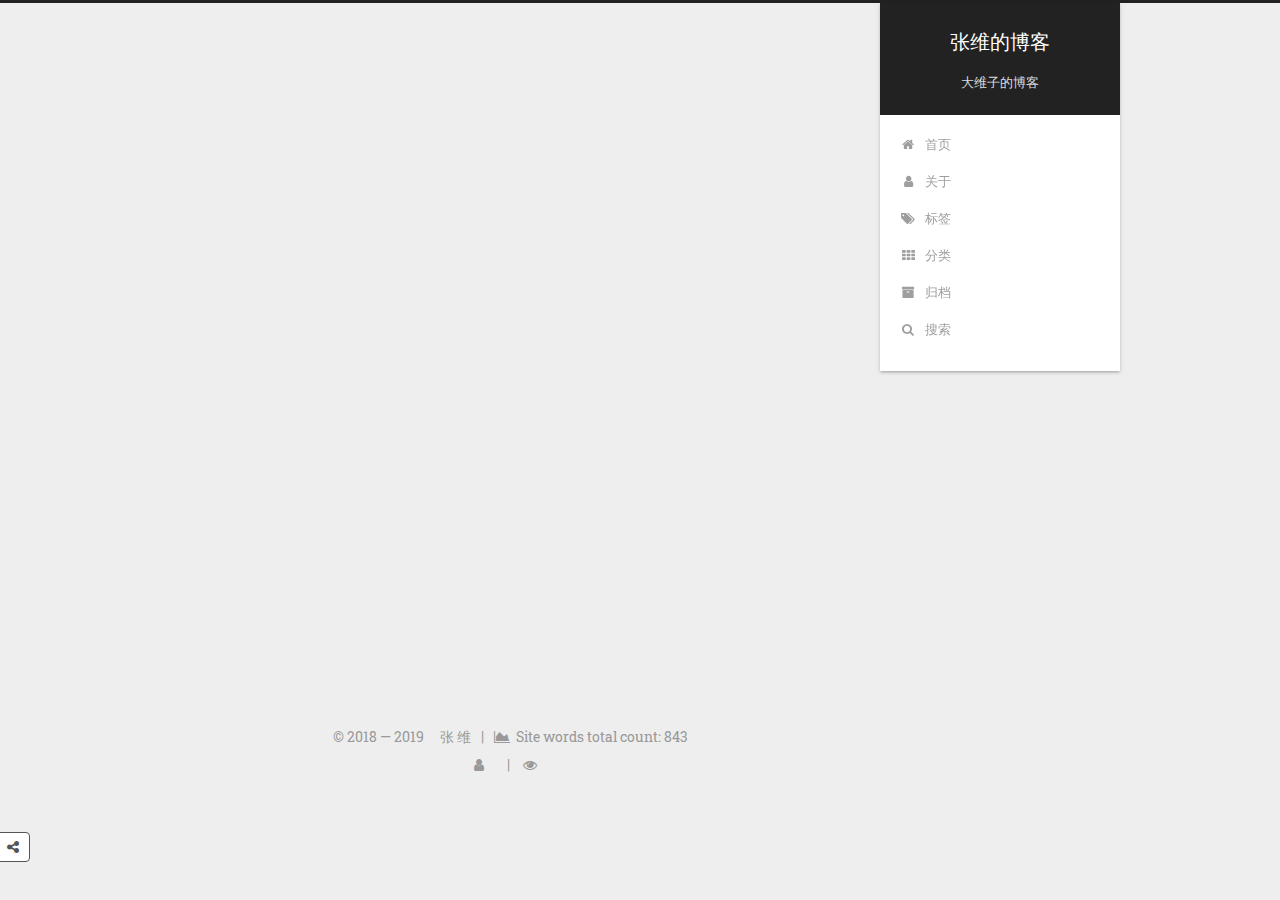
<file: 2019/07/29/hello-world/index.html>
<!DOCTYPE html>



  


<html class="theme-next gemini use-motion" lang="zh-Hans">
<head><meta name="generator" content="Hexo 3.9.0">
  <meta charset="UTF-8">
<meta http-equiv="X-UA-Compatible" content="IE=edge">
<meta name="viewport" content="width=device-width, initial-scale=1, maximum-scale=1">
<meta name="theme-color" content="#222">



  
  
    
    
  <script src="/lib/pace/pace.min.js?v=1.0.2"></script>
  <link href="/lib/pace/pace-theme-minimal.min.css?v=1.0.2" rel="stylesheet">







<meta http-equiv="Cache-Control" content="no-transform">
<meta http-equiv="Cache-Control" content="no-siteapp">
















  
  
  <link href="/lib/fancybox/source/jquery.fancybox.css?v=2.1.5" rel="stylesheet" type="text/css">




  
  
  
  

  
    
    
  

  

  

  

  
    
      
    

    
  

  
    
    
    <link href="https://fonts.cat.net/css?family=Roboto Slab:300,300italic,400,400italic,700,700italic|Roboto Mono:300,300italic,400,400italic,700,700italic&subset=latin,latin-ext" rel="stylesheet" type="text/css">
  






<link href="/lib/font-awesome/css/font-awesome.min.css?v=4.6.2" rel="stylesheet" type="text/css">

<link href="/css/main.css?v=5.1.4" rel="stylesheet" type="text/css">


  <link rel="apple-touch-icon" sizes="180x180" href="/images/apple-touch-icon-next.png?v=5.1.4">


  <link rel="icon" type="image/png" sizes="32x32" href="/images/favicon-32x32-next.png?v=5.1.4">


  <link rel="icon" type="image/png" sizes="16x16" href="/images/favicon-16x16-next.png?v=5.1.4">


  <link rel="mask-icon" href="/images/logo.svg?v=5.1.4" color="#222">





  <meta name="keywords" content="Hexo, NexT">





  <link rel="alternate" href="/atom.xml" title="张维的博客" type="application/atom+xml">






<meta name="description" content="入门第一篇博客http://daweizi.top">
<meta property="og:type" content="article">
<meta property="og:title" content="入门博客">
<meta property="og:url" content="http://daweizi.top/2019/07/29/hello-world/index.html">
<meta property="og:site_name" content="张维的博客">
<meta property="og:description" content="入门第一篇博客http://daweizi.top">
<meta property="og:locale" content="zh-Hans">
<meta property="og:updated_time" content="2019-07-29T05:54:15.055Z">
<meta name="twitter:card" content="summary">
<meta name="twitter:title" content="入门博客">
<meta name="twitter:description" content="入门第一篇博客http://daweizi.top">



<script type="text/javascript" id="hexo.configurations">
  var NexT = window.NexT || {};
  var CONFIG = {
    root: '/',
    scheme: 'Gemini',
    version: '5.1.4',
    sidebar: {"position":"right","display":"post","offset":12,"b2t":false,"scrollpercent":true,"onmobile":true},
    fancybox: true,
    tabs: true,
    motion: {"enable":true,"async":false,"transition":{"post_block":"fadeIn","post_header":"slideDownIn","post_body":"slideDownIn","coll_header":"slideLeftIn","sidebar":"slideUpIn"}},
    duoshuo: {
      userId: '0',
      author: '博主'
    },
    algolia: {
      applicationID: '',
      apiKey: '',
      indexName: '',
      hits: {"per_page":10},
      labels: {"input_placeholder":"Search for Posts","hits_empty":"We didn't find any results for the search: ${query}","hits_stats":"${hits} results found in ${time} ms"}
    }
  };
</script>



  <link rel="canonical" href="http://daweizi.top/2019/07/29/hello-world/">





  <title>入门博客 | 张维的博客</title>
  





  <script type="text/javascript">
    var _hmt = _hmt || [];
    (function() {
      var hm = document.createElement("script");
      hm.src = "https://hm.baidu.com/hm.js?a452b4c4a1cd7c9a9f62d952a88dc832";
      var s = document.getElementsByTagName("script")[0];
      s.parentNode.insertBefore(hm, s);
    })();
  </script>




</head>

<body itemscope itemtype="http://schema.org/WebPage" lang="zh-Hans">

  
  
    
  

  <div class="container sidebar-position-right page-post-detail">
    <div class="headband"></div>

    <header id="header" class="header" itemscope itemtype="http://schema.org/WPHeader">
      <div class="header-inner"><div class="site-brand-wrapper">
  <div class="site-meta ">
    

    <div class="custom-logo-site-title">
      <a href="/" class="brand" rel="start">
        <span class="logo-line-before"><i></i></span>
        <span class="site-title">张维的博客</span>
        <span class="logo-line-after"><i></i></span>
      </a>
    </div>
      
        <p class="site-subtitle">大维子的博客</p>
      
  </div>

  <div class="site-nav-toggle">
    <button>
      <span class="btn-bar"></span>
      <span class="btn-bar"></span>
      <span class="btn-bar"></span>
    </button>
  </div>
</div>

<nav class="site-nav">
  

  
    <ul id="menu" class="menu">
      
        
        <li class="menu-item menu-item-home">
          <a href="/" rel="section">
            
              <i class="menu-item-icon fa fa-fw fa-home"></i> <br>
            
            首页
          </a>
        </li>
      
        
        <li class="menu-item menu-item-about">
          <a href="/about/" rel="section">
            
              <i class="menu-item-icon fa fa-fw fa-user"></i> <br>
            
            关于
          </a>
        </li>
      
        
        <li class="menu-item menu-item-tags">
          <a href="/tags/" rel="section">
            
              <i class="menu-item-icon fa fa-fw fa-tags"></i> <br>
            
            标签
          </a>
        </li>
      
        
        <li class="menu-item menu-item-categories">
          <a href="/categories/" rel="section">
            
              <i class="menu-item-icon fa fa-fw fa-th"></i> <br>
            
            分类
          </a>
        </li>
      
        
        <li class="menu-item menu-item-archives">
          <a href="/archives/" rel="section">
            
              <i class="menu-item-icon fa fa-fw fa-archive"></i> <br>
            
            归档
          </a>
        </li>
      

      
        <li class="menu-item menu-item-search">
          
            <a href="javascript:;" class="popup-trigger">
          
            
              <i class="menu-item-icon fa fa-search fa-fw"></i> <br>
            
            搜索
          </a>
        </li>
      
    </ul>
  

  
    <div class="site-search">
      
  <div class="popup search-popup local-search-popup">
  <div class="local-search-header clearfix">
    <span class="search-icon">
      <i class="fa fa-search"></i>
    </span>
    <span class="popup-btn-close">
      <i class="fa fa-times-circle"></i>
    </span>
    <div class="local-search-input-wrapper">
      <input autocomplete="off" placeholder="搜索..." spellcheck="false" type="text" id="local-search-input">
    </div>
  </div>
  <div id="local-search-result"></div>
</div>



    </div>
  
</nav>



 </div>
    </header>

    <main id="main" class="main">
      <div class="main-inner">
        <div class="content-wrap">
          <div id="content" class="content">
            

  <div id="posts" class="posts-expand">
    

  

  
  
  

  <article class="post post-type-normal" itemscope itemtype="http://schema.org/Article">
  
  
  
  <div class="post-block">
    <link itemprop="mainEntityOfPage" href="http://daweizi.top/2019/07/29/hello-world/">

    <span hidden itemprop="author" itemscope itemtype="http://schema.org/Person">
      <meta itemprop="name" content="张 维">
      <meta itemprop="description" content>
      <meta itemprop="image" content="/uploads/avatar.jpg">
    </span>

    <span hidden itemprop="publisher" itemscope itemtype="http://schema.org/Organization">
      <meta itemprop="name" content="张维的博客">
    </span>

    
      <header class="post-header">

        
        
          <h1 class="post-title" itemprop="name headline">入门博客</h1>
        

        <div class="post-meta">
          <span class="post-time">
            
              <span class="post-meta-item-icon">
                <i class="fa fa-calendar-o"></i>
              </span>
              
                <span class="post-meta-item-text">发表于</span>
              
              <time title="创建于" itemprop="dateCreated datePublished" datetime="2019-07-29T09:49:58+08:00">
                2019-07-29
              </time>
            

            

            
          </span>

          

          
            
          

          
          

          

          
            <div class="post-wordcount">
              
                
                <span class="post-meta-item-icon">
                  <i class="fa fa-file-word-o"></i>
                </span>
                
                  <span class="post-meta-item-text">字数统计&#58;</span>
                
                <span title="字数统计">
                  10
                </span>
              

              
                <span class="post-meta-divider">|</span>
              

              
                <span class="post-meta-item-icon">
                  <i class="fa fa-clock-o"></i>
                </span>
                
                  <span class="post-meta-item-text">阅读时长 &asymp;</span>
                
                <span title="阅读时长">
                  1
                </span>
              
            </div>
          

          

        </div>
      </header>
    

    
    
    
    <div class="post-body" itemprop="articleBody">

      
      

      
        <h2 id="入门第一篇博客"><a href="#入门第一篇博客" class="headerlink" title="入门第一篇博客"></a>入门第一篇博客</h2><p><a href="http://daweizi.top">http://daweizi.top</a></p>

      
    </div>
    
    
    

    

    

    

    <footer class="post-footer">
      

      
      
        <div class="post-widgets">
        

        

        
          
          <div id="needsharebutton-postbottom">
            <span class="btn">
              <i class="fa fa-share-alt" aria-hidden="true"></i>
            </span>
          </div>
        
        </div>
      
      

      
        <div class="post-nav">
          <div class="post-nav-next post-nav-item">
            
          </div>

          <span class="post-nav-divider"></span>

          <div class="post-nav-prev post-nav-item">
            
              <a href="/2019/07/29/hexo个人博客搭建流程/" rel="prev" title="hexo个人博客搭建流程">
                hexo个人博客搭建流程 <i class="fa fa-chevron-right"></i>
              </a>
            
          </div>
        </div>
      

      
      
    </footer>
  </div>
  
  
  
  </article>



    <div class="post-spread">
      
    </div>
  </div>


          </div>
          


          

  



        </div>
        
          
  
  <div class="sidebar-toggle">
    <div class="sidebar-toggle-line-wrap">
      <span class="sidebar-toggle-line sidebar-toggle-line-first"></span>
      <span class="sidebar-toggle-line sidebar-toggle-line-middle"></span>
      <span class="sidebar-toggle-line sidebar-toggle-line-last"></span>
    </div>
  </div>

  <aside id="sidebar" class="sidebar">
    
      <div id="sidebar-dimmer"></div>
    
    <div class="sidebar-inner">

      

      
        <ul class="sidebar-nav motion-element">
          <li class="sidebar-nav-toc sidebar-nav-active" data-target="post-toc-wrap">
            文章目录
          </li>
          <li class="sidebar-nav-overview" data-target="site-overview-wrap">
            站点概览
          </li>
        </ul>
      

      <section class="site-overview-wrap sidebar-panel">
        <div class="site-overview">
          <div class="site-author motion-element" itemprop="author" itemscope itemtype="http://schema.org/Person">
            
              <img class="site-author-image" itemprop="image" src="/uploads/avatar.jpg" alt="张 维">
            
              <p class="site-author-name" itemprop="name">张 维</p>
              <p class="site-description motion-element" itemprop="description">大维子的博客空间</p>
          </div>

          <nav class="site-state motion-element">

            
              <div class="site-state-item site-state-posts">
              
                <a href="/archives/">
              
                  <span class="site-state-item-count">3</span>
                  <span class="site-state-item-name">日志</span>
                </a>
              </div>
            

            

            

          </nav>

          
            <div class="feed-link motion-element">
              <a href="/atom.xml" rel="alternate">
                <i class="fa fa-rss"></i>
                RSS
              </a>
            </div>
          

          
            <div class="links-of-author motion-element">
                
                  <span class="links-of-author-item">
                    <a href="https://github.com/daweizi310" target="_blank" title="GitHub">
                      
                        <i class="fa fa-fw fa-github"></i>GitHub</a>
                  </span>
                
                  <span class="links-of-author-item">
                    <a href="mailto:daweizi@126.com" target="_blank" title="E-Mail">
                      
                        <i class="fa fa-fw fa-envelope"></i>E-Mail</a>
                  </span>
                
                  <span class="links-of-author-item">
                    <a href="https://twitter.com/daweizi310" target="_blank" title="Twitter">
                      
                        <i class="fa fa-fw fa-twitter"></i>Twitter</a>
                  </span>
                
                  <span class="links-of-author-item">
                    <a href="https://youtube.com/weizi310" target="_blank" title="YouTube">
                      
                        <i class="fa fa-fw fa-youtube"></i>YouTube</a>
                  </span>
                
            </div>
          

          
          

          
          

          

        </div>
      </section>

      
      <!--noindex-->
        <section class="post-toc-wrap motion-element sidebar-panel sidebar-panel-active">
          <div class="post-toc">

            
              
            

            
              <div class="post-toc-content"><ol class="nav"><li class="nav-item nav-level-2"><a class="nav-link" href="#入门第一篇博客"><span class="nav-number">1.</span> <span class="nav-text">入门第一篇博客</span></a></li></ol></div>
            

          </div>
        </section>
      <!--/noindex-->
      

      

    </div>
  </aside>


        
      </div>
    </main>

    <footer id="footer" class="footer">
      <div class="footer-inner">
        <div class="copyright">&copy; 2018 &mdash; <span itemprop="copyrightYear">2019</span>
  <span class="with-love">
    <i class="fa fa-daweizi"></i>
  </span>
  <span class="author" itemprop="copyrightHolder">张 维</span>

  
    <span class="post-meta-divider">|</span>
    <span class="post-meta-item-icon">
      <i class="fa fa-area-chart"></i>
    </span>
    
      <span class="post-meta-item-text">Site words total count&#58;</span>
    
    <span title="Site words total count">843</span>
  
</div>









        
<div class="busuanzi-count">
  <script async src="https://dn-lbstatics.qbox.me/busuanzi/2.3/busuanzi.pure.mini.js"></script>

  
    <span class="site-uv">
      <i class="fa fa-user"></i>
      <span class="busuanzi-value" id="busuanzi_value_site_uv"></span>
      
    </span>
  

  
    <span class="site-pv">
      <i class="fa fa-eye"></i>
      <span class="busuanzi-value" id="busuanzi_value_site_pv"></span>
      
    </span>
  
</div>








        
      </div>
    </footer>

    
      <div class="back-to-top">
        <i class="fa fa-arrow-up"></i>
        
          <span id="scrollpercent"><span>0</span>%</span>
        
      </div>
    

    
      <div id="needsharebutton-float">
        <span class="btn">
          <i class="fa fa-share-alt" aria-hidden="true"></i>
        </span>
      </div>
    

  </div>

  

<script type="text/javascript">
  if (Object.prototype.toString.call(window.Promise) !== '[object Function]') {
    window.Promise = null;
  }
</script>









  












  
  
    <script type="text/javascript" src="/lib/jquery/index.js?v=2.1.3"></script>
  

  
  
    <script type="text/javascript" src="/lib/fastclick/lib/fastclick.min.js?v=1.0.6"></script>
  

  
  
    <script type="text/javascript" src="/lib/jquery_lazyload/jquery.lazyload.js?v=1.9.7"></script>
  

  
  
    <script type="text/javascript" src="/lib/velocity/velocity.min.js?v=1.2.1"></script>
  

  
  
    <script type="text/javascript" src="/lib/velocity/velocity.ui.min.js?v=1.2.1"></script>
  

  
  
    <script type="text/javascript" src="/lib/fancybox/source/jquery.fancybox.pack.js?v=2.1.5"></script>
  


  


  <script type="text/javascript" src="/js/src/utils.js?v=5.1.4"></script>

  <script type="text/javascript" src="/js/src/motion.js?v=5.1.4"></script>



  
  


  <script type="text/javascript" src="/js/src/affix.js?v=5.1.4"></script>

  <script type="text/javascript" src="/js/src/schemes/pisces.js?v=5.1.4"></script>



  
  <script type="text/javascript" src="/js/src/scrollspy.js?v=5.1.4"></script>
<script type="text/javascript" src="/js/src/post-details.js?v=5.1.4"></script>



  


  <script type="text/javascript" src="/js/src/bootstrap.js?v=5.1.4"></script>



  


  




	





  





  












  

  <script type="text/javascript">
    // Popup Window;
    var isfetched = false;
    var isXml = true;
    // Search DB path;
    var search_path = "search.xml";
    if (search_path.length === 0) {
      search_path = "search.xml";
    } else if (/json$/i.test(search_path)) {
      isXml = false;
    }
    var path = "/" + search_path;
    // monitor main search box;

    var onPopupClose = function (e) {
      $('.popup').hide();
      $('#local-search-input').val('');
      $('.search-result-list').remove();
      $('#no-result').remove();
      $(".local-search-pop-overlay").remove();
      $('body').css('overflow', '');
    }

    function proceedsearch() {
      $("body")
        .append('<div class="search-popup-overlay local-search-pop-overlay"></div>')
        .css('overflow', 'hidden');
      $('.search-popup-overlay').click(onPopupClose);
      $('.popup').toggle();
      var $localSearchInput = $('#local-search-input');
      $localSearchInput.attr("autocapitalize", "none");
      $localSearchInput.attr("autocorrect", "off");
      $localSearchInput.focus();
    }

    // search function;
    var searchFunc = function(path, search_id, content_id) {
      'use strict';

      // start loading animation
      $("body")
        .append('<div class="search-popup-overlay local-search-pop-overlay">' +
          '<div id="search-loading-icon">' +
          '<i class="fa fa-spinner fa-pulse fa-5x fa-fw"></i>' +
          '</div>' +
          '</div>')
        .css('overflow', 'hidden');
      $("#search-loading-icon").css('margin', '20% auto 0 auto').css('text-align', 'center');

      $.ajax({
        url: path,
        dataType: isXml ? "xml" : "json",
        async: true,
        success: function(res) {
          // get the contents from search data
          isfetched = true;
          $('.popup').detach().appendTo('.header-inner');
          var datas = isXml ? $("entry", res).map(function() {
            return {
              title: $("title", this).text(),
              content: $("content",this).text(),
              url: $("url" , this).text()
            };
          }).get() : res;
          var input = document.getElementById(search_id);
          var resultContent = document.getElementById(content_id);
          var inputEventFunction = function() {
            var searchText = input.value.trim().toLowerCase();
            var keywords = searchText.split(/[\s\-]+/);
            if (keywords.length > 1) {
              keywords.push(searchText);
            }
            var resultItems = [];
            if (searchText.length > 0) {
              // perform local searching
              datas.forEach(function(data) {
                var isMatch = false;
                var hitCount = 0;
                var searchTextCount = 0;
                var title = data.title.trim();
                var titleInLowerCase = title.toLowerCase();
                var content = data.content.trim().replace(/<[^>]+>/g,"");
                var contentInLowerCase = content.toLowerCase();
                var articleUrl = decodeURIComponent(data.url);
                var indexOfTitle = [];
                var indexOfContent = [];
                // only match articles with not empty titles
                if(title != '') {
                  keywords.forEach(function(keyword) {
                    function getIndexByWord(word, text, caseSensitive) {
                      var wordLen = word.length;
                      if (wordLen === 0) {
                        return [];
                      }
                      var startPosition = 0, position = [], index = [];
                      if (!caseSensitive) {
                        text = text.toLowerCase();
                        word = word.toLowerCase();
                      }
                      while ((position = text.indexOf(word, startPosition)) > -1) {
                        index.push({position: position, word: word});
                        startPosition = position + wordLen;
                      }
                      return index;
                    }

                    indexOfTitle = indexOfTitle.concat(getIndexByWord(keyword, titleInLowerCase, false));
                    indexOfContent = indexOfContent.concat(getIndexByWord(keyword, contentInLowerCase, false));
                  });
                  if (indexOfTitle.length > 0 || indexOfContent.length > 0) {
                    isMatch = true;
                    hitCount = indexOfTitle.length + indexOfContent.length;
                  }
                }

                // show search results

                if (isMatch) {
                  // sort index by position of keyword

                  [indexOfTitle, indexOfContent].forEach(function (index) {
                    index.sort(function (itemLeft, itemRight) {
                      if (itemRight.position !== itemLeft.position) {
                        return itemRight.position - itemLeft.position;
                      } else {
                        return itemLeft.word.length - itemRight.word.length;
                      }
                    });
                  });

                  // merge hits into slices

                  function mergeIntoSlice(text, start, end, index) {
                    var item = index[index.length - 1];
                    var position = item.position;
                    var word = item.word;
                    var hits = [];
                    var searchTextCountInSlice = 0;
                    while (position + word.length <= end && index.length != 0) {
                      if (word === searchText) {
                        searchTextCountInSlice++;
                      }
                      hits.push({position: position, length: word.length});
                      var wordEnd = position + word.length;

                      // move to next position of hit

                      index.pop();
                      while (index.length != 0) {
                        item = index[index.length - 1];
                        position = item.position;
                        word = item.word;
                        if (wordEnd > position) {
                          index.pop();
                        } else {
                          break;
                        }
                      }
                    }
                    searchTextCount += searchTextCountInSlice;
                    return {
                      hits: hits,
                      start: start,
                      end: end,
                      searchTextCount: searchTextCountInSlice
                    };
                  }

                  var slicesOfTitle = [];
                  if (indexOfTitle.length != 0) {
                    slicesOfTitle.push(mergeIntoSlice(title, 0, title.length, indexOfTitle));
                  }

                  var slicesOfContent = [];
                  while (indexOfContent.length != 0) {
                    var item = indexOfContent[indexOfContent.length - 1];
                    var position = item.position;
                    var word = item.word;
                    // cut out 100 characters
                    var start = position - 20;
                    var end = position + 80;
                    if(start < 0){
                      start = 0;
                    }
                    if (end < position + word.length) {
                      end = position + word.length;
                    }
                    if(end > content.length){
                      end = content.length;
                    }
                    slicesOfContent.push(mergeIntoSlice(content, start, end, indexOfContent));
                  }

                  // sort slices in content by search text's count and hits' count

                  slicesOfContent.sort(function (sliceLeft, sliceRight) {
                    if (sliceLeft.searchTextCount !== sliceRight.searchTextCount) {
                      return sliceRight.searchTextCount - sliceLeft.searchTextCount;
                    } else if (sliceLeft.hits.length !== sliceRight.hits.length) {
                      return sliceRight.hits.length - sliceLeft.hits.length;
                    } else {
                      return sliceLeft.start - sliceRight.start;
                    }
                  });

                  // select top N slices in content

                  var upperBound = parseInt('1');
                  if (upperBound >= 0) {
                    slicesOfContent = slicesOfContent.slice(0, upperBound);
                  }

                  // highlight title and content

                  function highlightKeyword(text, slice) {
                    var result = '';
                    var prevEnd = slice.start;
                    slice.hits.forEach(function (hit) {
                      result += text.substring(prevEnd, hit.position);
                      var end = hit.position + hit.length;
                      result += '<b class="search-keyword">' + text.substring(hit.position, end) + '</b>';
                      prevEnd = end;
                    });
                    result += text.substring(prevEnd, slice.end);
                    return result;
                  }

                  var resultItem = '';

                  if (slicesOfTitle.length != 0) {
                    resultItem += "<li><a href='" + articleUrl + "' class='search-result-title'>" + highlightKeyword(title, slicesOfTitle[0]) + "</a>";
                  } else {
                    resultItem += "<li><a href='" + articleUrl + "' class='search-result-title'>" + title + "</a>";
                  }

                  slicesOfContent.forEach(function (slice) {
                    resultItem += "<a href='" + articleUrl + "'>" +
                      "<p class=\"search-result\">" + highlightKeyword(content, slice) +
                      "...</p>" + "</a>";
                  });

                  resultItem += "</li>";
                  resultItems.push({
                    item: resultItem,
                    searchTextCount: searchTextCount,
                    hitCount: hitCount,
                    id: resultItems.length
                  });
                }
              })
            };
            if (keywords.length === 1 && keywords[0] === "") {
              resultContent.innerHTML = '<div id="no-result"><i class="fa fa-search fa-5x" /></div>'
            } else if (resultItems.length === 0) {
              resultContent.innerHTML = '<div id="no-result"><i class="fa fa-frown-o fa-5x" /></div>'
            } else {
              resultItems.sort(function (resultLeft, resultRight) {
                if (resultLeft.searchTextCount !== resultRight.searchTextCount) {
                  return resultRight.searchTextCount - resultLeft.searchTextCount;
                } else if (resultLeft.hitCount !== resultRight.hitCount) {
                  return resultRight.hitCount - resultLeft.hitCount;
                } else {
                  return resultRight.id - resultLeft.id;
                }
              });
              var searchResultList = '<ul class=\"search-result-list\">';
              resultItems.forEach(function (result) {
                searchResultList += result.item;
              })
              searchResultList += "</ul>";
              resultContent.innerHTML = searchResultList;
            }
          }

          if ('auto' === 'auto') {
            input.addEventListener('input', inputEventFunction);
          } else {
            $('.search-icon').click(inputEventFunction);
            input.addEventListener('keypress', function (event) {
              if (event.keyCode === 13) {
                inputEventFunction();
              }
            });
          }

          // remove loading animation
          $(".local-search-pop-overlay").remove();
          $('body').css('overflow', '');

          proceedsearch();
        }
      });
    }

    // handle and trigger popup window;
    $('.popup-trigger').click(function(e) {
      e.stopPropagation();
      if (isfetched === false) {
        searchFunc(path, 'local-search-input', 'local-search-result');
      } else {
        proceedsearch();
      };
    });

    $('.popup-btn-close').click(onPopupClose);
    $('.popup').click(function(e){
      e.stopPropagation();
    });
    $(document).on('keyup', function (event) {
      var shouldDismissSearchPopup = event.which === 27 &&
        $('.search-popup').is(':visible');
      if (shouldDismissSearchPopup) {
        onPopupClose();
      }
    });
  </script>





  

  

  

  
  
  
  <link rel="stylesheet" href="/lib/needsharebutton/needsharebutton.css">

  
  
  <script src="/lib/needsharebutton/needsharebutton.js"></script>

  <script>
    
      pbOptions = {};
      
          pbOptions.iconStyle = "default";
      
          pbOptions.boxForm = "horizontal";
      
          pbOptions.position = "bottomCenter";
      
          pbOptions.networks = "Weibo,Wechat,Douban,QQZone,Twitter,Facebook";
      
      new needShareButton('#needsharebutton-postbottom', pbOptions);
    
    
      flOptions = {};
      
          flOptions.iconStyle = "default";
      
          flOptions.boxForm = "vertical";
      
          flOptions.position = "topRight";
      
          flOptions.networks = "Weibo,Wechat,Douban,QQZone,Twitter,Facebook";
      
      new needShareButton('#needsharebutton-float', flOptions);
    
  </script>

  

  

  

  

</body>
</html>
</file>
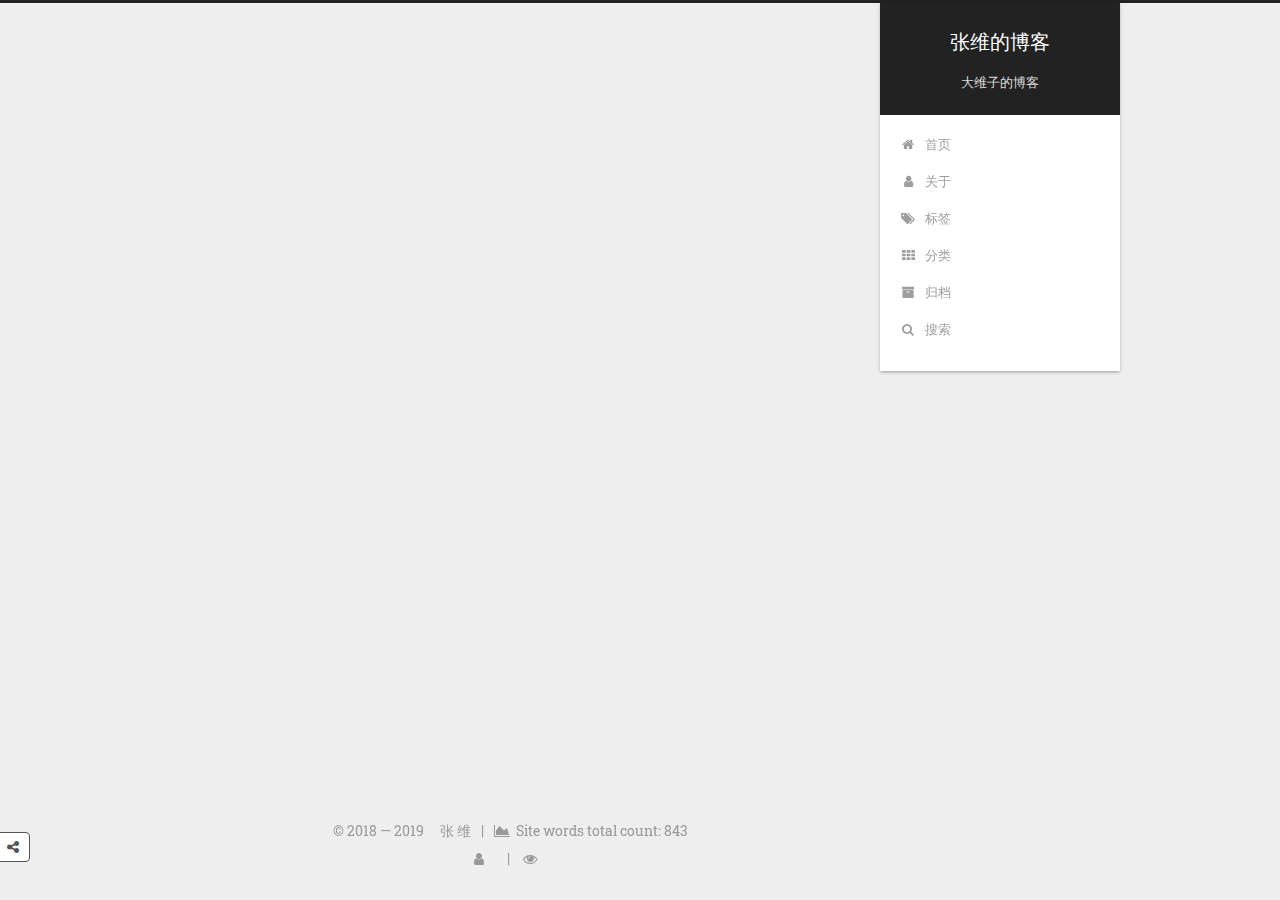
<file: 2019/07/29/hexo个人博客搭建流程/index.html>
<!DOCTYPE html>



  


<html class="theme-next gemini use-motion" lang="zh-Hans">
<head><meta name="generator" content="Hexo 3.9.0">
  <meta charset="UTF-8">
<meta http-equiv="X-UA-Compatible" content="IE=edge">
<meta name="viewport" content="width=device-width, initial-scale=1, maximum-scale=1">
<meta name="theme-color" content="#222">



  
  
    
    
  <script src="/lib/pace/pace.min.js?v=1.0.2"></script>
  <link href="/lib/pace/pace-theme-minimal.min.css?v=1.0.2" rel="stylesheet">







<meta http-equiv="Cache-Control" content="no-transform">
<meta http-equiv="Cache-Control" content="no-siteapp">
















  
  
  <link href="/lib/fancybox/source/jquery.fancybox.css?v=2.1.5" rel="stylesheet" type="text/css">




  
  
  
  

  
    
    
  

  

  

  

  
    
      
    

    
  

  
    
    
    <link href="https://fonts.cat.net/css?family=Roboto Slab:300,300italic,400,400italic,700,700italic|Roboto Mono:300,300italic,400,400italic,700,700italic&subset=latin,latin-ext" rel="stylesheet" type="text/css">
  






<link href="/lib/font-awesome/css/font-awesome.min.css?v=4.6.2" rel="stylesheet" type="text/css">

<link href="/css/main.css?v=5.1.4" rel="stylesheet" type="text/css">


  <link rel="apple-touch-icon" sizes="180x180" href="/images/apple-touch-icon-next.png?v=5.1.4">


  <link rel="icon" type="image/png" sizes="32x32" href="/images/favicon-32x32-next.png?v=5.1.4">


  <link rel="icon" type="image/png" sizes="16x16" href="/images/favicon-16x16-next.png?v=5.1.4">


  <link rel="mask-icon" href="/images/logo.svg?v=5.1.4" color="#222">





  <meta name="keywords" content="Hexo, NexT">





  <link rel="alternate" href="/atom.xml" title="张维的博客" type="application/atom+xml">






<meta name="description" content="一顿操作猛如虎 创建过程整理中,整理好会放上去">
<meta property="og:type" content="article">
<meta property="og:title" content="hexo个人博客搭建流程">
<meta property="og:url" content="http://daweizi.top/2019/07/29/hexo个人博客搭建流程/index.html">
<meta property="og:site_name" content="张维的博客">
<meta property="og:description" content="一顿操作猛如虎 创建过程整理中,整理好会放上去">
<meta property="og:locale" content="zh-Hans">
<meta property="og:updated_time" content="2019-07-29T05:47:16.601Z">
<meta name="twitter:card" content="summary">
<meta name="twitter:title" content="hexo个人博客搭建流程">
<meta name="twitter:description" content="一顿操作猛如虎 创建过程整理中,整理好会放上去">



<script type="text/javascript" id="hexo.configurations">
  var NexT = window.NexT || {};
  var CONFIG = {
    root: '/',
    scheme: 'Gemini',
    version: '5.1.4',
    sidebar: {"position":"right","display":"post","offset":12,"b2t":false,"scrollpercent":true,"onmobile":true},
    fancybox: true,
    tabs: true,
    motion: {"enable":true,"async":false,"transition":{"post_block":"fadeIn","post_header":"slideDownIn","post_body":"slideDownIn","coll_header":"slideLeftIn","sidebar":"slideUpIn"}},
    duoshuo: {
      userId: '0',
      author: '博主'
    },
    algolia: {
      applicationID: '',
      apiKey: '',
      indexName: '',
      hits: {"per_page":10},
      labels: {"input_placeholder":"Search for Posts","hits_empty":"We didn't find any results for the search: ${query}","hits_stats":"${hits} results found in ${time} ms"}
    }
  };
</script>



  <link rel="canonical" href="http://daweizi.top/2019/07/29/hexo个人博客搭建流程/">





  <title>hexo个人博客搭建流程 | 张维的博客</title>
  





  <script type="text/javascript">
    var _hmt = _hmt || [];
    (function() {
      var hm = document.createElement("script");
      hm.src = "https://hm.baidu.com/hm.js?a452b4c4a1cd7c9a9f62d952a88dc832";
      var s = document.getElementsByTagName("script")[0];
      s.parentNode.insertBefore(hm, s);
    })();
  </script>




</head>

<body itemscope itemtype="http://schema.org/WebPage" lang="zh-Hans">

  
  
    
  

  <div class="container sidebar-position-right page-post-detail">
    <div class="headband"></div>

    <header id="header" class="header" itemscope itemtype="http://schema.org/WPHeader">
      <div class="header-inner"><div class="site-brand-wrapper">
  <div class="site-meta ">
    

    <div class="custom-logo-site-title">
      <a href="/" class="brand" rel="start">
        <span class="logo-line-before"><i></i></span>
        <span class="site-title">张维的博客</span>
        <span class="logo-line-after"><i></i></span>
      </a>
    </div>
      
        <p class="site-subtitle">大维子的博客</p>
      
  </div>

  <div class="site-nav-toggle">
    <button>
      <span class="btn-bar"></span>
      <span class="btn-bar"></span>
      <span class="btn-bar"></span>
    </button>
  </div>
</div>

<nav class="site-nav">
  

  
    <ul id="menu" class="menu">
      
        
        <li class="menu-item menu-item-home">
          <a href="/" rel="section">
            
              <i class="menu-item-icon fa fa-fw fa-home"></i> <br>
            
            首页
          </a>
        </li>
      
        
        <li class="menu-item menu-item-about">
          <a href="/about/" rel="section">
            
              <i class="menu-item-icon fa fa-fw fa-user"></i> <br>
            
            关于
          </a>
        </li>
      
        
        <li class="menu-item menu-item-tags">
          <a href="/tags/" rel="section">
            
              <i class="menu-item-icon fa fa-fw fa-tags"></i> <br>
            
            标签
          </a>
        </li>
      
        
        <li class="menu-item menu-item-categories">
          <a href="/categories/" rel="section">
            
              <i class="menu-item-icon fa fa-fw fa-th"></i> <br>
            
            分类
          </a>
        </li>
      
        
        <li class="menu-item menu-item-archives">
          <a href="/archives/" rel="section">
            
              <i class="menu-item-icon fa fa-fw fa-archive"></i> <br>
            
            归档
          </a>
        </li>
      

      
        <li class="menu-item menu-item-search">
          
            <a href="javascript:;" class="popup-trigger">
          
            
              <i class="menu-item-icon fa fa-search fa-fw"></i> <br>
            
            搜索
          </a>
        </li>
      
    </ul>
  

  
    <div class="site-search">
      
  <div class="popup search-popup local-search-popup">
  <div class="local-search-header clearfix">
    <span class="search-icon">
      <i class="fa fa-search"></i>
    </span>
    <span class="popup-btn-close">
      <i class="fa fa-times-circle"></i>
    </span>
    <div class="local-search-input-wrapper">
      <input autocomplete="off" placeholder="搜索..." spellcheck="false" type="text" id="local-search-input">
    </div>
  </div>
  <div id="local-search-result"></div>
</div>



    </div>
  
</nav>



 </div>
    </header>

    <main id="main" class="main">
      <div class="main-inner">
        <div class="content-wrap">
          <div id="content" class="content">
            

  <div id="posts" class="posts-expand">
    

  

  
  
  

  <article class="post post-type-normal" itemscope itemtype="http://schema.org/Article">
  
  
  
  <div class="post-block">
    <link itemprop="mainEntityOfPage" href="http://daweizi.top/2019/07/29/hexo个人博客搭建流程/">

    <span hidden itemprop="author" itemscope itemtype="http://schema.org/Person">
      <meta itemprop="name" content="张 维">
      <meta itemprop="description" content>
      <meta itemprop="image" content="/uploads/avatar.jpg">
    </span>

    <span hidden itemprop="publisher" itemscope itemtype="http://schema.org/Organization">
      <meta itemprop="name" content="张维的博客">
    </span>

    
      <header class="post-header">

        
        
          <h1 class="post-title" itemprop="name headline">hexo个人博客搭建流程</h1>
        

        <div class="post-meta">
          <span class="post-time">
            
              <span class="post-meta-item-icon">
                <i class="fa fa-calendar-o"></i>
              </span>
              
                <span class="post-meta-item-text">发表于</span>
              
              <time title="创建于" itemprop="dateCreated datePublished" datetime="2019-07-29T13:46:12+08:00">
                2019-07-29
              </time>
            

            

            
          </span>

          

          
            
          

          
          

          

          
            <div class="post-wordcount">
              
                
                <span class="post-meta-item-icon">
                  <i class="fa fa-file-word-o"></i>
                </span>
                
                  <span class="post-meta-item-text">字数统计&#58;</span>
                
                <span title="字数统计">
                  21
                </span>
              

              
                <span class="post-meta-divider">|</span>
              

              
                <span class="post-meta-item-icon">
                  <i class="fa fa-clock-o"></i>
                </span>
                
                  <span class="post-meta-item-text">阅读时长 &asymp;</span>
                
                <span title="阅读时长">
                  1
                </span>
              
            </div>
          

          

        </div>
      </header>
    

    
    
    
    <div class="post-body" itemprop="articleBody">

      
      

      
        <p>一顿操作猛如虎</p>
<p>创建过程整理中,整理好会放上去</p>

      
    </div>
    
    
    

    

    

    

    <footer class="post-footer">
      

      
      
        <div class="post-widgets">
        

        

        
          
          <div id="needsharebutton-postbottom">
            <span class="btn">
              <i class="fa fa-share-alt" aria-hidden="true"></i>
            </span>
          </div>
        
        </div>
      
      

      
        <div class="post-nav">
          <div class="post-nav-next post-nav-item">
            
              <a href="/2019/07/29/hello-world/" rel="next" title="入门博客">
                <i class="fa fa-chevron-left"></i> 入门博客
              </a>
            
          </div>

          <span class="post-nav-divider"></span>

          <div class="post-nav-prev post-nav-item">
            
              <a href="/2019/07/29/mysql数据库每日备份脚本编写-Linux系统/" rel="prev" title="mysql数据库每日备份脚本编写(Linux系统)">
                mysql数据库每日备份脚本编写(Linux系统) <i class="fa fa-chevron-right"></i>
              </a>
            
          </div>
        </div>
      

      
      
    </footer>
  </div>
  
  
  
  </article>



    <div class="post-spread">
      
    </div>
  </div>


          </div>
          


          

  



        </div>
        
          
  
  <div class="sidebar-toggle">
    <div class="sidebar-toggle-line-wrap">
      <span class="sidebar-toggle-line sidebar-toggle-line-first"></span>
      <span class="sidebar-toggle-line sidebar-toggle-line-middle"></span>
      <span class="sidebar-toggle-line sidebar-toggle-line-last"></span>
    </div>
  </div>

  <aside id="sidebar" class="sidebar">
    
      <div id="sidebar-dimmer"></div>
    
    <div class="sidebar-inner">

      

      

      <section class="site-overview-wrap sidebar-panel sidebar-panel-active">
        <div class="site-overview">
          <div class="site-author motion-element" itemprop="author" itemscope itemtype="http://schema.org/Person">
            
              <img class="site-author-image" itemprop="image" src="/uploads/avatar.jpg" alt="张 维">
            
              <p class="site-author-name" itemprop="name">张 维</p>
              <p class="site-description motion-element" itemprop="description">大维子的博客空间</p>
          </div>

          <nav class="site-state motion-element">

            
              <div class="site-state-item site-state-posts">
              
                <a href="/archives/">
              
                  <span class="site-state-item-count">3</span>
                  <span class="site-state-item-name">日志</span>
                </a>
              </div>
            

            

            

          </nav>

          
            <div class="feed-link motion-element">
              <a href="/atom.xml" rel="alternate">
                <i class="fa fa-rss"></i>
                RSS
              </a>
            </div>
          

          
            <div class="links-of-author motion-element">
                
                  <span class="links-of-author-item">
                    <a href="https://github.com/daweizi310" target="_blank" title="GitHub">
                      
                        <i class="fa fa-fw fa-github"></i>GitHub</a>
                  </span>
                
                  <span class="links-of-author-item">
                    <a href="mailto:daweizi@126.com" target="_blank" title="E-Mail">
                      
                        <i class="fa fa-fw fa-envelope"></i>E-Mail</a>
                  </span>
                
                  <span class="links-of-author-item">
                    <a href="https://twitter.com/daweizi310" target="_blank" title="Twitter">
                      
                        <i class="fa fa-fw fa-twitter"></i>Twitter</a>
                  </span>
                
                  <span class="links-of-author-item">
                    <a href="https://youtube.com/weizi310" target="_blank" title="YouTube">
                      
                        <i class="fa fa-fw fa-youtube"></i>YouTube</a>
                  </span>
                
            </div>
          

          
          

          
          

          

        </div>
      </section>

      

      

    </div>
  </aside>


        
      </div>
    </main>

    <footer id="footer" class="footer">
      <div class="footer-inner">
        <div class="copyright">&copy; 2018 &mdash; <span itemprop="copyrightYear">2019</span>
  <span class="with-love">
    <i class="fa fa-daweizi"></i>
  </span>
  <span class="author" itemprop="copyrightHolder">张 维</span>

  
    <span class="post-meta-divider">|</span>
    <span class="post-meta-item-icon">
      <i class="fa fa-area-chart"></i>
    </span>
    
      <span class="post-meta-item-text">Site words total count&#58;</span>
    
    <span title="Site words total count">843</span>
  
</div>









        
<div class="busuanzi-count">
  <script async src="https://dn-lbstatics.qbox.me/busuanzi/2.3/busuanzi.pure.mini.js"></script>

  
    <span class="site-uv">
      <i class="fa fa-user"></i>
      <span class="busuanzi-value" id="busuanzi_value_site_uv"></span>
      
    </span>
  

  
    <span class="site-pv">
      <i class="fa fa-eye"></i>
      <span class="busuanzi-value" id="busuanzi_value_site_pv"></span>
      
    </span>
  
</div>








        
      </div>
    </footer>

    
      <div class="back-to-top">
        <i class="fa fa-arrow-up"></i>
        
          <span id="scrollpercent"><span>0</span>%</span>
        
      </div>
    

    
      <div id="needsharebutton-float">
        <span class="btn">
          <i class="fa fa-share-alt" aria-hidden="true"></i>
        </span>
      </div>
    

  </div>

  

<script type="text/javascript">
  if (Object.prototype.toString.call(window.Promise) !== '[object Function]') {
    window.Promise = null;
  }
</script>









  












  
  
    <script type="text/javascript" src="/lib/jquery/index.js?v=2.1.3"></script>
  

  
  
    <script type="text/javascript" src="/lib/fastclick/lib/fastclick.min.js?v=1.0.6"></script>
  

  
  
    <script type="text/javascript" src="/lib/jquery_lazyload/jquery.lazyload.js?v=1.9.7"></script>
  

  
  
    <script type="text/javascript" src="/lib/velocity/velocity.min.js?v=1.2.1"></script>
  

  
  
    <script type="text/javascript" src="/lib/velocity/velocity.ui.min.js?v=1.2.1"></script>
  

  
  
    <script type="text/javascript" src="/lib/fancybox/source/jquery.fancybox.pack.js?v=2.1.5"></script>
  


  


  <script type="text/javascript" src="/js/src/utils.js?v=5.1.4"></script>

  <script type="text/javascript" src="/js/src/motion.js?v=5.1.4"></script>



  
  


  <script type="text/javascript" src="/js/src/affix.js?v=5.1.4"></script>

  <script type="text/javascript" src="/js/src/schemes/pisces.js?v=5.1.4"></script>



  
  <script type="text/javascript" src="/js/src/scrollspy.js?v=5.1.4"></script>
<script type="text/javascript" src="/js/src/post-details.js?v=5.1.4"></script>



  


  <script type="text/javascript" src="/js/src/bootstrap.js?v=5.1.4"></script>



  


  




	





  





  












  

  <script type="text/javascript">
    // Popup Window;
    var isfetched = false;
    var isXml = true;
    // Search DB path;
    var search_path = "search.xml";
    if (search_path.length === 0) {
      search_path = "search.xml";
    } else if (/json$/i.test(search_path)) {
      isXml = false;
    }
    var path = "/" + search_path;
    // monitor main search box;

    var onPopupClose = function (e) {
      $('.popup').hide();
      $('#local-search-input').val('');
      $('.search-result-list').remove();
      $('#no-result').remove();
      $(".local-search-pop-overlay").remove();
      $('body').css('overflow', '');
    }

    function proceedsearch() {
      $("body")
        .append('<div class="search-popup-overlay local-search-pop-overlay"></div>')
        .css('overflow', 'hidden');
      $('.search-popup-overlay').click(onPopupClose);
      $('.popup').toggle();
      var $localSearchInput = $('#local-search-input');
      $localSearchInput.attr("autocapitalize", "none");
      $localSearchInput.attr("autocorrect", "off");
      $localSearchInput.focus();
    }

    // search function;
    var searchFunc = function(path, search_id, content_id) {
      'use strict';

      // start loading animation
      $("body")
        .append('<div class="search-popup-overlay local-search-pop-overlay">' +
          '<div id="search-loading-icon">' +
          '<i class="fa fa-spinner fa-pulse fa-5x fa-fw"></i>' +
          '</div>' +
          '</div>')
        .css('overflow', 'hidden');
      $("#search-loading-icon").css('margin', '20% auto 0 auto').css('text-align', 'center');

      $.ajax({
        url: path,
        dataType: isXml ? "xml" : "json",
        async: true,
        success: function(res) {
          // get the contents from search data
          isfetched = true;
          $('.popup').detach().appendTo('.header-inner');
          var datas = isXml ? $("entry", res).map(function() {
            return {
              title: $("title", this).text(),
              content: $("content",this).text(),
              url: $("url" , this).text()
            };
          }).get() : res;
          var input = document.getElementById(search_id);
          var resultContent = document.getElementById(content_id);
          var inputEventFunction = function() {
            var searchText = input.value.trim().toLowerCase();
            var keywords = searchText.split(/[\s\-]+/);
            if (keywords.length > 1) {
              keywords.push(searchText);
            }
            var resultItems = [];
            if (searchText.length > 0) {
              // perform local searching
              datas.forEach(function(data) {
                var isMatch = false;
                var hitCount = 0;
                var searchTextCount = 0;
                var title = data.title.trim();
                var titleInLowerCase = title.toLowerCase();
                var content = data.content.trim().replace(/<[^>]+>/g,"");
                var contentInLowerCase = content.toLowerCase();
                var articleUrl = decodeURIComponent(data.url);
                var indexOfTitle = [];
                var indexOfContent = [];
                // only match articles with not empty titles
                if(title != '') {
                  keywords.forEach(function(keyword) {
                    function getIndexByWord(word, text, caseSensitive) {
                      var wordLen = word.length;
                      if (wordLen === 0) {
                        return [];
                      }
                      var startPosition = 0, position = [], index = [];
                      if (!caseSensitive) {
                        text = text.toLowerCase();
                        word = word.toLowerCase();
                      }
                      while ((position = text.indexOf(word, startPosition)) > -1) {
                        index.push({position: position, word: word});
                        startPosition = position + wordLen;
                      }
                      return index;
                    }

                    indexOfTitle = indexOfTitle.concat(getIndexByWord(keyword, titleInLowerCase, false));
                    indexOfContent = indexOfContent.concat(getIndexByWord(keyword, contentInLowerCase, false));
                  });
                  if (indexOfTitle.length > 0 || indexOfContent.length > 0) {
                    isMatch = true;
                    hitCount = indexOfTitle.length + indexOfContent.length;
                  }
                }

                // show search results

                if (isMatch) {
                  // sort index by position of keyword

                  [indexOfTitle, indexOfContent].forEach(function (index) {
                    index.sort(function (itemLeft, itemRight) {
                      if (itemRight.position !== itemLeft.position) {
                        return itemRight.position - itemLeft.position;
                      } else {
                        return itemLeft.word.length - itemRight.word.length;
                      }
                    });
                  });

                  // merge hits into slices

                  function mergeIntoSlice(text, start, end, index) {
                    var item = index[index.length - 1];
                    var position = item.position;
                    var word = item.word;
                    var hits = [];
                    var searchTextCountInSlice = 0;
                    while (position + word.length <= end && index.length != 0) {
                      if (word === searchText) {
                        searchTextCountInSlice++;
                      }
                      hits.push({position: position, length: word.length});
                      var wordEnd = position + word.length;

                      // move to next position of hit

                      index.pop();
                      while (index.length != 0) {
                        item = index[index.length - 1];
                        position = item.position;
                        word = item.word;
                        if (wordEnd > position) {
                          index.pop();
                        } else {
                          break;
                        }
                      }
                    }
                    searchTextCount += searchTextCountInSlice;
                    return {
                      hits: hits,
                      start: start,
                      end: end,
                      searchTextCount: searchTextCountInSlice
                    };
                  }

                  var slicesOfTitle = [];
                  if (indexOfTitle.length != 0) {
                    slicesOfTitle.push(mergeIntoSlice(title, 0, title.length, indexOfTitle));
                  }

                  var slicesOfContent = [];
                  while (indexOfContent.length != 0) {
                    var item = indexOfContent[indexOfContent.length - 1];
                    var position = item.position;
                    var word = item.word;
                    // cut out 100 characters
                    var start = position - 20;
                    var end = position + 80;
                    if(start < 0){
                      start = 0;
                    }
                    if (end < position + word.length) {
                      end = position + word.length;
                    }
                    if(end > content.length){
                      end = content.length;
                    }
                    slicesOfContent.push(mergeIntoSlice(content, start, end, indexOfContent));
                  }

                  // sort slices in content by search text's count and hits' count

                  slicesOfContent.sort(function (sliceLeft, sliceRight) {
                    if (sliceLeft.searchTextCount !== sliceRight.searchTextCount) {
                      return sliceRight.searchTextCount - sliceLeft.searchTextCount;
                    } else if (sliceLeft.hits.length !== sliceRight.hits.length) {
                      return sliceRight.hits.length - sliceLeft.hits.length;
                    } else {
                      return sliceLeft.start - sliceRight.start;
                    }
                  });

                  // select top N slices in content

                  var upperBound = parseInt('1');
                  if (upperBound >= 0) {
                    slicesOfContent = slicesOfContent.slice(0, upperBound);
                  }

                  // highlight title and content

                  function highlightKeyword(text, slice) {
                    var result = '';
                    var prevEnd = slice.start;
                    slice.hits.forEach(function (hit) {
                      result += text.substring(prevEnd, hit.position);
                      var end = hit.position + hit.length;
                      result += '<b class="search-keyword">' + text.substring(hit.position, end) + '</b>';
                      prevEnd = end;
                    });
                    result += text.substring(prevEnd, slice.end);
                    return result;
                  }

                  var resultItem = '';

                  if (slicesOfTitle.length != 0) {
                    resultItem += "<li><a href='" + articleUrl + "' class='search-result-title'>" + highlightKeyword(title, slicesOfTitle[0]) + "</a>";
                  } else {
                    resultItem += "<li><a href='" + articleUrl + "' class='search-result-title'>" + title + "</a>";
                  }

                  slicesOfContent.forEach(function (slice) {
                    resultItem += "<a href='" + articleUrl + "'>" +
                      "<p class=\"search-result\">" + highlightKeyword(content, slice) +
                      "...</p>" + "</a>";
                  });

                  resultItem += "</li>";
                  resultItems.push({
                    item: resultItem,
                    searchTextCount: searchTextCount,
                    hitCount: hitCount,
                    id: resultItems.length
                  });
                }
              })
            };
            if (keywords.length === 1 && keywords[0] === "") {
              resultContent.innerHTML = '<div id="no-result"><i class="fa fa-search fa-5x" /></div>'
            } else if (resultItems.length === 0) {
              resultContent.innerHTML = '<div id="no-result"><i class="fa fa-frown-o fa-5x" /></div>'
            } else {
              resultItems.sort(function (resultLeft, resultRight) {
                if (resultLeft.searchTextCount !== resultRight.searchTextCount) {
                  return resultRight.searchTextCount - resultLeft.searchTextCount;
                } else if (resultLeft.hitCount !== resultRight.hitCount) {
                  return resultRight.hitCount - resultLeft.hitCount;
                } else {
                  return resultRight.id - resultLeft.id;
                }
              });
              var searchResultList = '<ul class=\"search-result-list\">';
              resultItems.forEach(function (result) {
                searchResultList += result.item;
              })
              searchResultList += "</ul>";
              resultContent.innerHTML = searchResultList;
            }
          }

          if ('auto' === 'auto') {
            input.addEventListener('input', inputEventFunction);
          } else {
            $('.search-icon').click(inputEventFunction);
            input.addEventListener('keypress', function (event) {
              if (event.keyCode === 13) {
                inputEventFunction();
              }
            });
          }

          // remove loading animation
          $(".local-search-pop-overlay").remove();
          $('body').css('overflow', '');

          proceedsearch();
        }
      });
    }

    // handle and trigger popup window;
    $('.popup-trigger').click(function(e) {
      e.stopPropagation();
      if (isfetched === false) {
        searchFunc(path, 'local-search-input', 'local-search-result');
      } else {
        proceedsearch();
      };
    });

    $('.popup-btn-close').click(onPopupClose);
    $('.popup').click(function(e){
      e.stopPropagation();
    });
    $(document).on('keyup', function (event) {
      var shouldDismissSearchPopup = event.which === 27 &&
        $('.search-popup').is(':visible');
      if (shouldDismissSearchPopup) {
        onPopupClose();
      }
    });
  </script>





  

  

  

  
  
  
  <link rel="stylesheet" href="/lib/needsharebutton/needsharebutton.css">

  
  
  <script src="/lib/needsharebutton/needsharebutton.js"></script>

  <script>
    
      pbOptions = {};
      
          pbOptions.iconStyle = "default";
      
          pbOptions.boxForm = "horizontal";
      
          pbOptions.position = "bottomCenter";
      
          pbOptions.networks = "Weibo,Wechat,Douban,QQZone,Twitter,Facebook";
      
      new needShareButton('#needsharebutton-postbottom', pbOptions);
    
    
      flOptions = {};
      
          flOptions.iconStyle = "default";
      
          flOptions.boxForm = "vertical";
      
          flOptions.position = "topRight";
      
          flOptions.networks = "Weibo,Wechat,Douban,QQZone,Twitter,Facebook";
      
      new needShareButton('#needsharebutton-float', flOptions);
    
  </script>

  

  

  

  

</body>
</html>
</file>
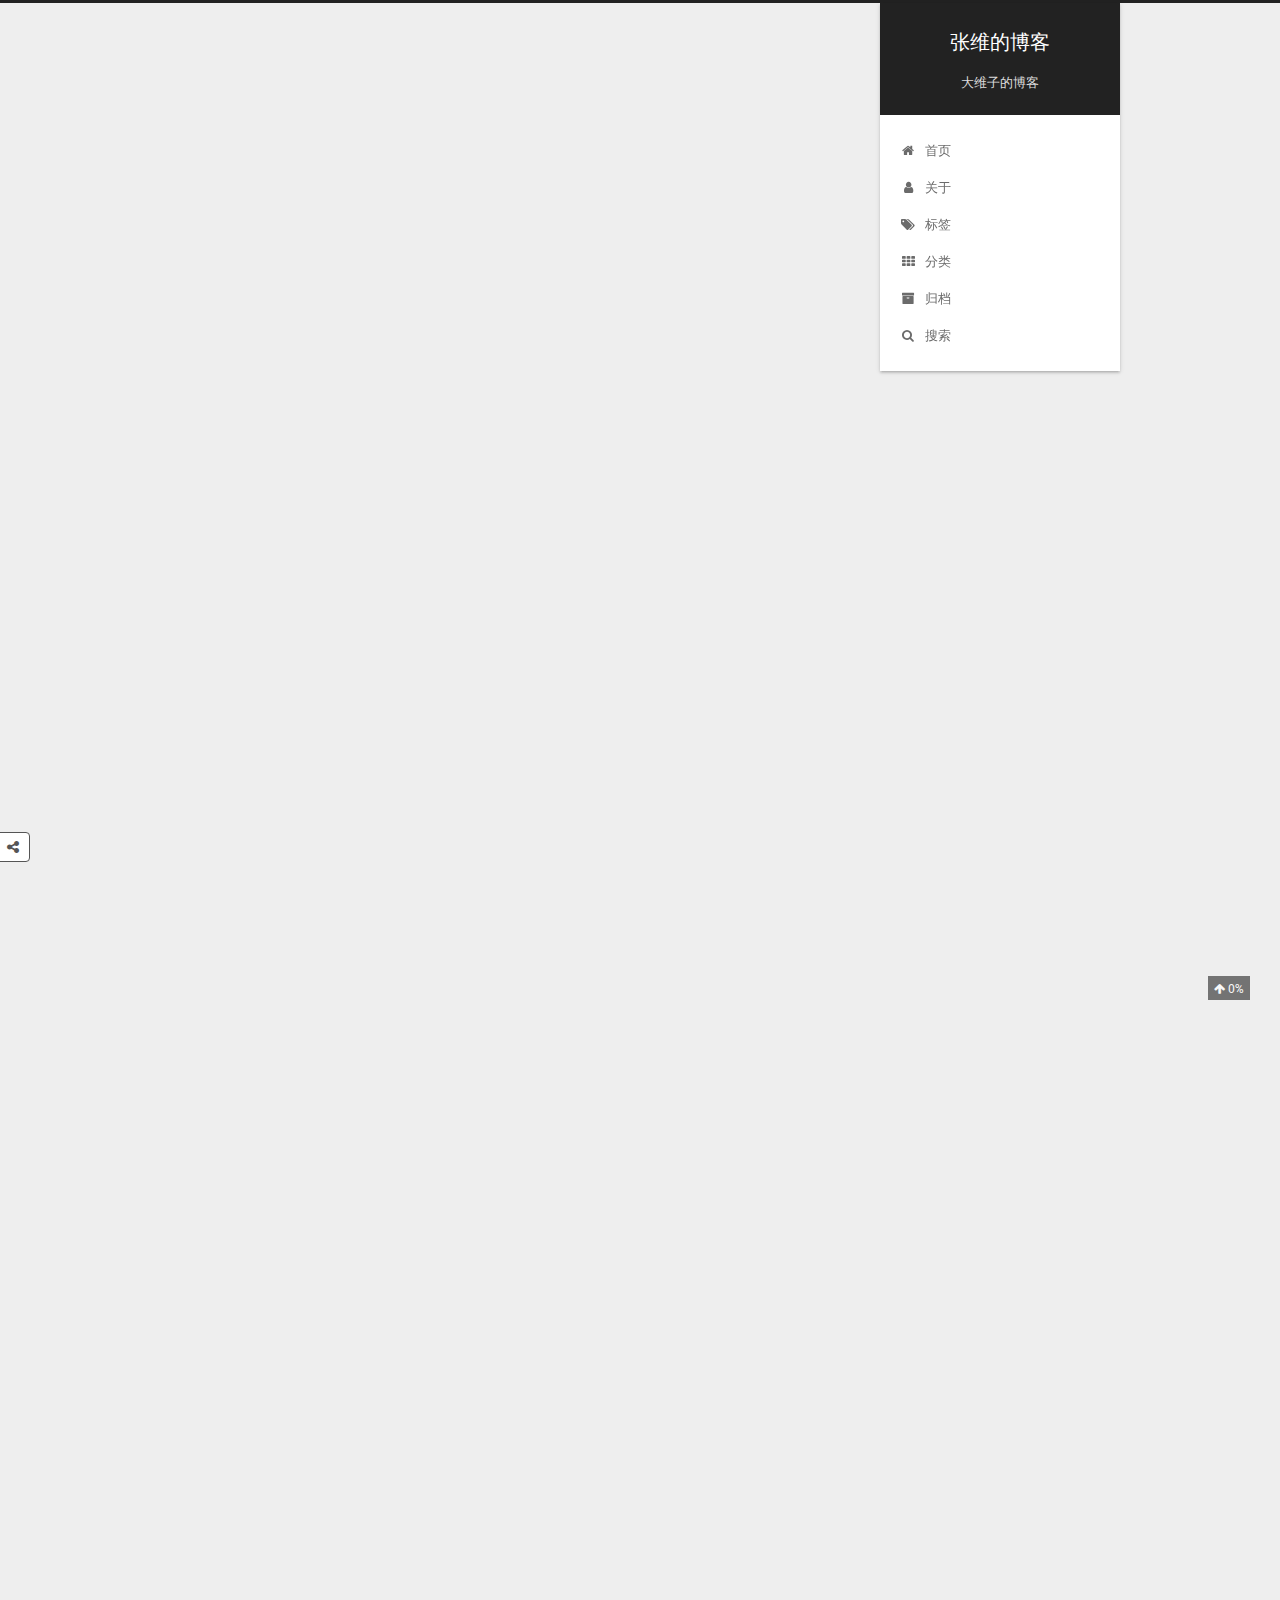
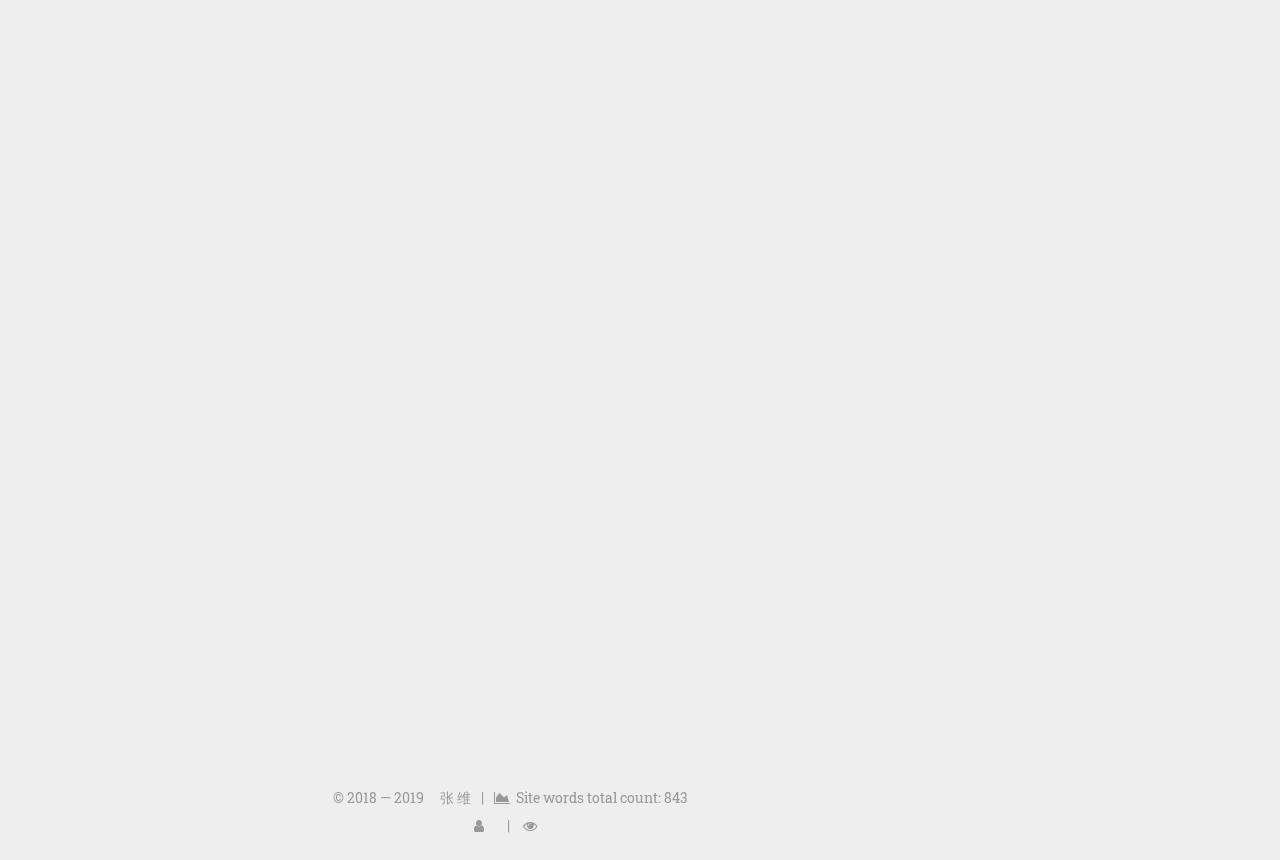
<file: 2019/07/29/mysql数据库每日备份脚本编写-Linux系统/index.html>
<!DOCTYPE html>



  


<html class="theme-next gemini use-motion" lang="zh-Hans">
<head><meta name="generator" content="Hexo 3.9.0">
  <meta charset="UTF-8">
<meta http-equiv="X-UA-Compatible" content="IE=edge">
<meta name="viewport" content="width=device-width, initial-scale=1, maximum-scale=1">
<meta name="theme-color" content="#222">



  
  
    
    
  <script src="/lib/pace/pace.min.js?v=1.0.2"></script>
  <link href="/lib/pace/pace-theme-minimal.min.css?v=1.0.2" rel="stylesheet">







<meta http-equiv="Cache-Control" content="no-transform">
<meta http-equiv="Cache-Control" content="no-siteapp">
















  
  
  <link href="/lib/fancybox/source/jquery.fancybox.css?v=2.1.5" rel="stylesheet" type="text/css">




  
  
  
  

  
    
    
  

  

  

  

  
    
      
    

    
  

  
    
    
    <link href="https://fonts.cat.net/css?family=Roboto Slab:300,300italic,400,400italic,700,700italic|Roboto Mono:300,300italic,400,400italic,700,700italic&subset=latin,latin-ext" rel="stylesheet" type="text/css">
  






<link href="/lib/font-awesome/css/font-awesome.min.css?v=4.6.2" rel="stylesheet" type="text/css">

<link href="/css/main.css?v=5.1.4" rel="stylesheet" type="text/css">


  <link rel="apple-touch-icon" sizes="180x180" href="/images/apple-touch-icon-next.png?v=5.1.4">


  <link rel="icon" type="image/png" sizes="32x32" href="/images/favicon-32x32-next.png?v=5.1.4">


  <link rel="icon" type="image/png" sizes="16x16" href="/images/favicon-16x16-next.png?v=5.1.4">


  <link rel="mask-icon" href="/images/logo.svg?v=5.1.4" color="#222">





  <meta name="keywords" content="Hexo, NexT">





  <link rel="alternate" href="/atom.xml" title="张维的博客" type="application/atom+xml">






<meta name="description" content="mysql数据库每日备份脚本编写(Linux系统)1: 先在系统创建一个文件夹存放复制的sql文件12如: 在 /root 下创建一个 mysqlData文件夹mkdir mysqlData  2: 在mysqlData下再创建一个文件夹 sql1231: 创建复制数据库sql脚本;再授执行权限--&amp;gt;touch backupMysql.sh--&amp;gt;chmod 777 backupMysq">
<meta property="og:type" content="article">
<meta property="og:title" content="mysql数据库每日备份脚本编写(Linux系统)">
<meta property="og:url" content="http://daweizi.top/2019/07/29/mysql数据库每日备份脚本编写-Linux系统/index.html">
<meta property="og:site_name" content="张维的博客">
<meta property="og:description" content="mysql数据库每日备份脚本编写(Linux系统)1: 先在系统创建一个文件夹存放复制的sql文件12如: 在 /root 下创建一个 mysqlData文件夹mkdir mysqlData  2: 在mysqlData下再创建一个文件夹 sql1231: 创建复制数据库sql脚本;再授执行权限--&amp;gt;touch backupMysql.sh--&amp;gt;chmod 777 backupMysq">
<meta property="og:locale" content="zh-Hans">
<meta property="og:updated_time" content="2019-07-29T09:11:39.348Z">
<meta name="twitter:card" content="summary">
<meta name="twitter:title" content="mysql数据库每日备份脚本编写(Linux系统)">
<meta name="twitter:description" content="mysql数据库每日备份脚本编写(Linux系统)1: 先在系统创建一个文件夹存放复制的sql文件12如: 在 /root 下创建一个 mysqlData文件夹mkdir mysqlData  2: 在mysqlData下再创建一个文件夹 sql1231: 创建复制数据库sql脚本;再授执行权限--&amp;gt;touch backupMysql.sh--&amp;gt;chmod 777 backupMysq">



<script type="text/javascript" id="hexo.configurations">
  var NexT = window.NexT || {};
  var CONFIG = {
    root: '/',
    scheme: 'Gemini',
    version: '5.1.4',
    sidebar: {"position":"right","display":"post","offset":12,"b2t":false,"scrollpercent":true,"onmobile":true},
    fancybox: true,
    tabs: true,
    motion: {"enable":true,"async":false,"transition":{"post_block":"fadeIn","post_header":"slideDownIn","post_body":"slideDownIn","coll_header":"slideLeftIn","sidebar":"slideUpIn"}},
    duoshuo: {
      userId: '0',
      author: '博主'
    },
    algolia: {
      applicationID: '',
      apiKey: '',
      indexName: '',
      hits: {"per_page":10},
      labels: {"input_placeholder":"Search for Posts","hits_empty":"We didn't find any results for the search: ${query}","hits_stats":"${hits} results found in ${time} ms"}
    }
  };
</script>



  <link rel="canonical" href="http://daweizi.top/2019/07/29/mysql数据库每日备份脚本编写-Linux系统/">





  <title>mysql数据库每日备份脚本编写(Linux系统) | 张维的博客</title>
  





  <script type="text/javascript">
    var _hmt = _hmt || [];
    (function() {
      var hm = document.createElement("script");
      hm.src = "https://hm.baidu.com/hm.js?a452b4c4a1cd7c9a9f62d952a88dc832";
      var s = document.getElementsByTagName("script")[0];
      s.parentNode.insertBefore(hm, s);
    })();
  </script>




</head>

<body itemscope itemtype="http://schema.org/WebPage" lang="zh-Hans">

  
  
    
  

  <div class="container sidebar-position-right page-post-detail">
    <div class="headband"></div>

    <header id="header" class="header" itemscope itemtype="http://schema.org/WPHeader">
      <div class="header-inner"><div class="site-brand-wrapper">
  <div class="site-meta ">
    

    <div class="custom-logo-site-title">
      <a href="/" class="brand" rel="start">
        <span class="logo-line-before"><i></i></span>
        <span class="site-title">张维的博客</span>
        <span class="logo-line-after"><i></i></span>
      </a>
    </div>
      
        <p class="site-subtitle">大维子的博客</p>
      
  </div>

  <div class="site-nav-toggle">
    <button>
      <span class="btn-bar"></span>
      <span class="btn-bar"></span>
      <span class="btn-bar"></span>
    </button>
  </div>
</div>

<nav class="site-nav">
  

  
    <ul id="menu" class="menu">
      
        
        <li class="menu-item menu-item-home">
          <a href="/" rel="section">
            
              <i class="menu-item-icon fa fa-fw fa-home"></i> <br>
            
            首页
          </a>
        </li>
      
        
        <li class="menu-item menu-item-about">
          <a href="/about/" rel="section">
            
              <i class="menu-item-icon fa fa-fw fa-user"></i> <br>
            
            关于
          </a>
        </li>
      
        
        <li class="menu-item menu-item-tags">
          <a href="/tags/" rel="section">
            
              <i class="menu-item-icon fa fa-fw fa-tags"></i> <br>
            
            标签
          </a>
        </li>
      
        
        <li class="menu-item menu-item-categories">
          <a href="/categories/" rel="section">
            
              <i class="menu-item-icon fa fa-fw fa-th"></i> <br>
            
            分类
          </a>
        </li>
      
        
        <li class="menu-item menu-item-archives">
          <a href="/archives/" rel="section">
            
              <i class="menu-item-icon fa fa-fw fa-archive"></i> <br>
            
            归档
          </a>
        </li>
      

      
        <li class="menu-item menu-item-search">
          
            <a href="javascript:;" class="popup-trigger">
          
            
              <i class="menu-item-icon fa fa-search fa-fw"></i> <br>
            
            搜索
          </a>
        </li>
      
    </ul>
  

  
    <div class="site-search">
      
  <div class="popup search-popup local-search-popup">
  <div class="local-search-header clearfix">
    <span class="search-icon">
      <i class="fa fa-search"></i>
    </span>
    <span class="popup-btn-close">
      <i class="fa fa-times-circle"></i>
    </span>
    <div class="local-search-input-wrapper">
      <input autocomplete="off" placeholder="搜索..." spellcheck="false" type="text" id="local-search-input">
    </div>
  </div>
  <div id="local-search-result"></div>
</div>



    </div>
  
</nav>



 </div>
    </header>

    <main id="main" class="main">
      <div class="main-inner">
        <div class="content-wrap">
          <div id="content" class="content">
            

  <div id="posts" class="posts-expand">
    

  

  
  
  

  <article class="post post-type-normal" itemscope itemtype="http://schema.org/Article">
  
  
  
  <div class="post-block">
    <link itemprop="mainEntityOfPage" href="http://daweizi.top/2019/07/29/mysql数据库每日备份脚本编写-Linux系统/">

    <span hidden itemprop="author" itemscope itemtype="http://schema.org/Person">
      <meta itemprop="name" content="张 维">
      <meta itemprop="description" content>
      <meta itemprop="image" content="/uploads/avatar.jpg">
    </span>

    <span hidden itemprop="publisher" itemscope itemtype="http://schema.org/Organization">
      <meta itemprop="name" content="张维的博客">
    </span>

    
      <header class="post-header">

        
        
          <h1 class="post-title" itemprop="name headline">mysql数据库每日备份脚本编写(Linux系统)</h1>
        

        <div class="post-meta">
          <span class="post-time">
            
              <span class="post-meta-item-icon">
                <i class="fa fa-calendar-o"></i>
              </span>
              
                <span class="post-meta-item-text">发表于</span>
              
              <time title="创建于" itemprop="dateCreated datePublished" datetime="2019-07-29T17:06:38+08:00">
                2019-07-29
              </time>
            

            

            
          </span>

          

          
            
          

          
          

          

          
            <div class="post-wordcount">
              
                
                <span class="post-meta-item-icon">
                  <i class="fa fa-file-word-o"></i>
                </span>
                
                  <span class="post-meta-item-text">字数统计&#58;</span>
                
                <span title="字数统计">
                  812
                </span>
              

              
                <span class="post-meta-divider">|</span>
              

              
                <span class="post-meta-item-icon">
                  <i class="fa fa-clock-o"></i>
                </span>
                
                  <span class="post-meta-item-text">阅读时长 &asymp;</span>
                
                <span title="阅读时长">
                  3
                </span>
              
            </div>
          

          

        </div>
      </header>
    

    
    
    
    <div class="post-body" itemprop="articleBody">

      
      

      
        <h1 id="mysql数据库每日备份脚本编写-Linux系统"><a href="#mysql数据库每日备份脚本编写-Linux系统" class="headerlink" title="mysql数据库每日备份脚本编写(Linux系统)"></a>mysql数据库每日备份脚本编写(Linux系统)</h1><h2 id="1-先在系统创建一个文件夹存放复制的sql文件"><a href="#1-先在系统创建一个文件夹存放复制的sql文件" class="headerlink" title="1: 先在系统创建一个文件夹存放复制的sql文件"></a>1: 先在系统创建一个文件夹存放复制的sql文件</h2><figure class="highlight plain"><table><tr><td class="gutter"><pre><span class="line">1</span><br><span class="line">2</span><br></pre></td><td class="code"><pre><span class="line">如: 在 /root 下创建一个 mysqlData文件夹</span><br><span class="line">mkdir mysqlData</span><br></pre></td></tr></table></figure>

<h2 id="2-在mysqlData下再创建一个文件夹-sql"><a href="#2-在mysqlData下再创建一个文件夹-sql" class="headerlink" title="2: 在mysqlData下再创建一个文件夹 sql"></a>2: 在mysqlData下再创建一个文件夹 sql</h2><figure class="highlight plain"><table><tr><td class="gutter"><pre><span class="line">1</span><br><span class="line">2</span><br><span class="line">3</span><br></pre></td><td class="code"><pre><span class="line">1: 创建复制数据库sql脚本;再授执行权限</span><br><span class="line">--&gt;touch backupMysql.sh</span><br><span class="line">--&gt;chmod 777 backupMysql.sh</span><br></pre></td></tr></table></figure>

<h2 id="3-编写脚本内容"><a href="#3-编写脚本内容" class="headerlink" title="3: 编写脚本内容"></a>3: 编写脚本内容</h2><figure class="highlight plain"><table><tr><td class="gutter"><pre><span class="line">1</span><br><span class="line">2</span><br><span class="line">3</span><br><span class="line">4</span><br><span class="line">5</span><br><span class="line">6</span><br><span class="line">7</span><br><span class="line">8</span><br><span class="line">9</span><br><span class="line">10</span><br><span class="line">11</span><br><span class="line">12</span><br><span class="line">13</span><br><span class="line">14</span><br><span class="line">15</span><br><span class="line">16</span><br><span class="line">17</span><br><span class="line">18</span><br><span class="line">19</span><br><span class="line">20</span><br><span class="line">21</span><br><span class="line">22</span><br><span class="line">23</span><br><span class="line">24</span><br><span class="line">25</span><br><span class="line">26</span><br><span class="line">27</span><br><span class="line">28</span><br><span class="line">29</span><br><span class="line">30</span><br><span class="line">31</span><br><span class="line">32</span><br><span class="line">33</span><br></pre></td><td class="code"><pre><span class="line">1: 编写backupMysql.sh</span><br><span class="line">--&gt; vi backupMysql.sh</span><br><span class="line">************下面的是写的内容*********************</span><br><span class="line">#!/bin/bash</span><br><span class="line">date=$(date +%Y%m%d-%H%M%S)</span><br><span class="line">#!/bin/bash</span><br><span class="line">mysqldump -hlocalhost -uroot -p123456 (数据库名) &gt; /root/st-automation/mysqlData/st_automation_$&#123;date&#125;.sql</span><br><span class="line">mysqldump -hlocalhost -uroot -p123456 (数据库名) | gzip &gt; /root/st-automation/mysqlData/st_automation_$&#123;date&#125;.sql.gz</span><br><span class="line">#!/bin/bash</span><br><span class="line">cp /root/st-automation/mysqlData/st_automation_$&#123;date&#125;.sql  /mnt/public_share/研发部/测试部/软件测试/ST-DTW/QT-BackUp/maxton/st_automation$&#123;date&#125;.sql</span><br><span class="line">mysqldump -hlocalhost -uroot -p123456 st_automation | gzip &gt; /mnt/public_share/研发部/测试部/软件测试/ST-DTW/QT-BackUp/maxton/st_automation$&#123;date&#125;.sql.gz</span><br><span class="line">#!/bin/bash</span><br><span class="line">find /root/st-automation/mysqlData/ -mtime +30 -name &quot;st_automation_*&quot; -exec rm -rf &#123;&#125; \;</span><br><span class="line"> *************编写结束**************************</span><br><span class="line"> 说明下:</span><br><span class="line"> a:date=$(date +%Y%m%d-%H%M%S)这个是获取当前系统的时间;格式为 2019718-143023</span><br><span class="line">   表示14点30分23秒</span><br><span class="line"> b: mysqldump -hlocalhost -uroot -p123456 --databases XXX &gt; /root/(路径)/XXX_$&#123;date&#125;.sql</span><br><span class="line"> localhost:主机ip,本地就用localhost</span><br><span class="line"> root : 用户</span><br><span class="line"> 123456 : 密码</span><br><span class="line"> XXX : 需要备份的数据库名称</span><br><span class="line"> /root/st-automation/mysqlData/XXX_$&#123;date&#125;.sql : 生成的文件存放目录;XXX最后与数据库名一样;好辨认;</span><br><span class="line"> /mnt/public_share...是挂载的共享路径(如何挂载,搜索Linux挂载Windows共享方法)</span><br><span class="line"> cp 复制到共享</span><br><span class="line"> | gzip 生成压缩文件</span><br><span class="line"> 实际生成的文件格式: st-automation_20190718-141401.sql;</span><br><span class="line"> find /root/st-automation/mysqlData/ -mtime +7 -name &quot;lanqiao_*&quot; -exec rm -rf &#123;&#125; \;</span><br><span class="line"> /root/st-automation/mysqlData/: 生成文件的目录</span><br><span class="line"> +7 : 7天前; 若要30天的;就是+30</span><br><span class="line"> &quot;st-automation_*&quot; : 文件名匹配</span><br><span class="line"> 后面就是执行删除命令;</span><br><span class="line"> 意思就是删除7天前生成的sql文件;只保留7天;如果要保留30天,就是+30;</span><br></pre></td></tr></table></figure>

<h2 id="4-将脚本放入系统任务里执行"><a href="#4-将脚本放入系统任务里执行" class="headerlink" title="4: 将脚本放入系统任务里执行"></a>4: 将脚本放入系统任务里执行</h2><h3 id="1-打开系统任务-起始为空-centos7默认自启动这个任务"><a href="#1-打开系统任务-起始为空-centos7默认自启动这个任务" class="headerlink" title="1: 打开系统任务;起始为空;centos7默认自启动这个任务"></a>1: 打开系统任务;起始为空;centos7默认自启动这个任务</h3><figure class="highlight plain"><table><tr><td class="gutter"><pre><span class="line">1</span><br></pre></td><td class="code"><pre><span class="line">--&gt; crontab -e</span><br></pre></td></tr></table></figure>

<h3 id="2-写定时任务-来执行脚本"><a href="#2-写定时任务-来执行脚本" class="headerlink" title="2: 写定时任务,来执行脚本"></a>2: 写定时任务,来执行脚本</h3><figure class="highlight plain"><table><tr><td class="gutter"><pre><span class="line">1</span><br><span class="line">2</span><br><span class="line">3</span><br><span class="line">4</span><br><span class="line">5</span><br><span class="line">6</span><br><span class="line">7</span><br><span class="line">8</span><br><span class="line">9</span><br></pre></td><td class="code"><pre><span class="line">每天执行</span><br><span class="line">0 0 * * * /root/st-automation/mysqlData/backupMysql.sh</span><br><span class="line">每分钟执行</span><br><span class="line">*/1 * * * * /root/st-automation/mysqlData/backupMysql.sh</span><br><span class="line">每两小时执行一次</span><br><span class="line">* */2 * * * /root/st-automation/mysqlData/backupMysql.sh</span><br><span class="line">写完退出保存; 按esc 退出编辑,然后 :wq 执行保存</span><br><span class="line">然后将系统任务重启</span><br><span class="line">service crond restart</span><br></pre></td></tr></table></figure>

<h3 id="3-测试执行"><a href="#3-测试执行" class="headerlink" title="3: 测试执行"></a>3: 测试执行</h3><figure class="highlight plain"><table><tr><td class="gutter"><pre><span class="line">1</span><br><span class="line">2</span><br><span class="line">3</span><br><span class="line">4</span><br><span class="line">5</span><br><span class="line">6</span><br><span class="line">7</span><br><span class="line">8</span><br><span class="line">9</span><br><span class="line">10</span><br></pre></td><td class="code"><pre><span class="line">测试: 你可以先设置每分钟执行</span><br><span class="line">	  */1 * * * * /root/st-automation/mysqlData/backupMysql.sh</span><br><span class="line">      然后在/root/st-automation/mysqlData下观察是不是每分钟都会生成一个sql文件;</span><br><span class="line">      注意: 执行 crontab -e ;修改了文件后;需要重启文件才生效; service crond restart</span><br><span class="line">      </span><br><span class="line">      生成之后也可以将原来mysql中的需要备份数据库删除;</span><br><span class="line">      然后进行mysql;需要登录mysql执行下面命令;</span><br><span class="line">      执行 source /usr/mysqlData/XXX.sql;就可以根据sql文件生成原来备份的数据库</span><br><span class="line">测试: 在/root/st-automation/mysqlData路径下,手动执行 ./ backupMysql.sh </span><br><span class="line">	  然后在/root/st-automation/mysqlData下观察是不是会生成一个sql文件;</span><br></pre></td></tr></table></figure>

<h3 id="4-备注"><a href="#4-备注" class="headerlink" title="4:备注"></a>4:备注</h3><p>a：这里设置了本地备份和公司共享磁盘备份,防止机器或系统故障,磁盘无法打开</p>

      
    </div>
    
    
    

    

    

    

    <footer class="post-footer">
      

      
      
        <div class="post-widgets">
        

        

        
          
          <div id="needsharebutton-postbottom">
            <span class="btn">
              <i class="fa fa-share-alt" aria-hidden="true"></i>
            </span>
          </div>
        
        </div>
      
      

      
        <div class="post-nav">
          <div class="post-nav-next post-nav-item">
            
              <a href="/2019/07/29/hexo个人博客搭建流程/" rel="next" title="hexo个人博客搭建流程">
                <i class="fa fa-chevron-left"></i> hexo个人博客搭建流程
              </a>
            
          </div>

          <span class="post-nav-divider"></span>

          <div class="post-nav-prev post-nav-item">
            
          </div>
        </div>
      

      
      
    </footer>
  </div>
  
  
  
  </article>



    <div class="post-spread">
      
    </div>
  </div>


          </div>
          


          

  



        </div>
        
          
  
  <div class="sidebar-toggle">
    <div class="sidebar-toggle-line-wrap">
      <span class="sidebar-toggle-line sidebar-toggle-line-first"></span>
      <span class="sidebar-toggle-line sidebar-toggle-line-middle"></span>
      <span class="sidebar-toggle-line sidebar-toggle-line-last"></span>
    </div>
  </div>

  <aside id="sidebar" class="sidebar">
    
      <div id="sidebar-dimmer"></div>
    
    <div class="sidebar-inner">

      

      
        <ul class="sidebar-nav motion-element">
          <li class="sidebar-nav-toc sidebar-nav-active" data-target="post-toc-wrap">
            文章目录
          </li>
          <li class="sidebar-nav-overview" data-target="site-overview-wrap">
            站点概览
          </li>
        </ul>
      

      <section class="site-overview-wrap sidebar-panel">
        <div class="site-overview">
          <div class="site-author motion-element" itemprop="author" itemscope itemtype="http://schema.org/Person">
            
              <img class="site-author-image" itemprop="image" src="/uploads/avatar.jpg" alt="张 维">
            
              <p class="site-author-name" itemprop="name">张 维</p>
              <p class="site-description motion-element" itemprop="description">大维子的博客空间</p>
          </div>

          <nav class="site-state motion-element">

            
              <div class="site-state-item site-state-posts">
              
                <a href="/archives/">
              
                  <span class="site-state-item-count">3</span>
                  <span class="site-state-item-name">日志</span>
                </a>
              </div>
            

            

            

          </nav>

          
            <div class="feed-link motion-element">
              <a href="/atom.xml" rel="alternate">
                <i class="fa fa-rss"></i>
                RSS
              </a>
            </div>
          

          
            <div class="links-of-author motion-element">
                
                  <span class="links-of-author-item">
                    <a href="https://github.com/daweizi310" target="_blank" title="GitHub">
                      
                        <i class="fa fa-fw fa-github"></i>GitHub</a>
                  </span>
                
                  <span class="links-of-author-item">
                    <a href="mailto:daweizi@126.com" target="_blank" title="E-Mail">
                      
                        <i class="fa fa-fw fa-envelope"></i>E-Mail</a>
                  </span>
                
                  <span class="links-of-author-item">
                    <a href="https://twitter.com/daweizi310" target="_blank" title="Twitter">
                      
                        <i class="fa fa-fw fa-twitter"></i>Twitter</a>
                  </span>
                
                  <span class="links-of-author-item">
                    <a href="https://youtube.com/weizi310" target="_blank" title="YouTube">
                      
                        <i class="fa fa-fw fa-youtube"></i>YouTube</a>
                  </span>
                
            </div>
          

          
          

          
          

          

        </div>
      </section>

      
      <!--noindex-->
        <section class="post-toc-wrap motion-element sidebar-panel sidebar-panel-active">
          <div class="post-toc">

            
              
            

            
              <div class="post-toc-content"><ol class="nav"><li class="nav-item nav-level-1"><a class="nav-link" href="#mysql数据库每日备份脚本编写-Linux系统"><span class="nav-number">1.</span> <span class="nav-text">mysql数据库每日备份脚本编写(Linux系统)</span></a><ol class="nav-child"><li class="nav-item nav-level-2"><a class="nav-link" href="#1-先在系统创建一个文件夹存放复制的sql文件"><span class="nav-number">1.1.</span> <span class="nav-text">1: 先在系统创建一个文件夹存放复制的sql文件</span></a></li><li class="nav-item nav-level-2"><a class="nav-link" href="#2-在mysqlData下再创建一个文件夹-sql"><span class="nav-number">1.2.</span> <span class="nav-text">2: 在mysqlData下再创建一个文件夹 sql</span></a></li><li class="nav-item nav-level-2"><a class="nav-link" href="#3-编写脚本内容"><span class="nav-number">1.3.</span> <span class="nav-text">3: 编写脚本内容</span></a></li><li class="nav-item nav-level-2"><a class="nav-link" href="#4-将脚本放入系统任务里执行"><span class="nav-number">1.4.</span> <span class="nav-text">4: 将脚本放入系统任务里执行</span></a><ol class="nav-child"><li class="nav-item nav-level-3"><a class="nav-link" href="#1-打开系统任务-起始为空-centos7默认自启动这个任务"><span class="nav-number">1.4.1.</span> <span class="nav-text">1: 打开系统任务;起始为空;centos7默认自启动这个任务</span></a></li><li class="nav-item nav-level-3"><a class="nav-link" href="#2-写定时任务-来执行脚本"><span class="nav-number">1.4.2.</span> <span class="nav-text">2: 写定时任务,来执行脚本</span></a></li><li class="nav-item nav-level-3"><a class="nav-link" href="#3-测试执行"><span class="nav-number">1.4.3.</span> <span class="nav-text">3: 测试执行</span></a></li><li class="nav-item nav-level-3"><a class="nav-link" href="#4-备注"><span class="nav-number">1.4.4.</span> <span class="nav-text">4:备注</span></a></li></ol></li></ol></li></ol></div>
            

          </div>
        </section>
      <!--/noindex-->
      

      

    </div>
  </aside>


        
      </div>
    </main>

    <footer id="footer" class="footer">
      <div class="footer-inner">
        <div class="copyright">&copy; 2018 &mdash; <span itemprop="copyrightYear">2019</span>
  <span class="with-love">
    <i class="fa fa-daweizi"></i>
  </span>
  <span class="author" itemprop="copyrightHolder">张 维</span>

  
    <span class="post-meta-divider">|</span>
    <span class="post-meta-item-icon">
      <i class="fa fa-area-chart"></i>
    </span>
    
      <span class="post-meta-item-text">Site words total count&#58;</span>
    
    <span title="Site words total count">843</span>
  
</div>









        
<div class="busuanzi-count">
  <script async src="https://dn-lbstatics.qbox.me/busuanzi/2.3/busuanzi.pure.mini.js"></script>

  
    <span class="site-uv">
      <i class="fa fa-user"></i>
      <span class="busuanzi-value" id="busuanzi_value_site_uv"></span>
      
    </span>
  

  
    <span class="site-pv">
      <i class="fa fa-eye"></i>
      <span class="busuanzi-value" id="busuanzi_value_site_pv"></span>
      
    </span>
  
</div>








        
      </div>
    </footer>

    
      <div class="back-to-top">
        <i class="fa fa-arrow-up"></i>
        
          <span id="scrollpercent"><span>0</span>%</span>
        
      </div>
    

    
      <div id="needsharebutton-float">
        <span class="btn">
          <i class="fa fa-share-alt" aria-hidden="true"></i>
        </span>
      </div>
    

  </div>

  

<script type="text/javascript">
  if (Object.prototype.toString.call(window.Promise) !== '[object Function]') {
    window.Promise = null;
  }
</script>









  












  
  
    <script type="text/javascript" src="/lib/jquery/index.js?v=2.1.3"></script>
  

  
  
    <script type="text/javascript" src="/lib/fastclick/lib/fastclick.min.js?v=1.0.6"></script>
  

  
  
    <script type="text/javascript" src="/lib/jquery_lazyload/jquery.lazyload.js?v=1.9.7"></script>
  

  
  
    <script type="text/javascript" src="/lib/velocity/velocity.min.js?v=1.2.1"></script>
  

  
  
    <script type="text/javascript" src="/lib/velocity/velocity.ui.min.js?v=1.2.1"></script>
  

  
  
    <script type="text/javascript" src="/lib/fancybox/source/jquery.fancybox.pack.js?v=2.1.5"></script>
  


  


  <script type="text/javascript" src="/js/src/utils.js?v=5.1.4"></script>

  <script type="text/javascript" src="/js/src/motion.js?v=5.1.4"></script>



  
  


  <script type="text/javascript" src="/js/src/affix.js?v=5.1.4"></script>

  <script type="text/javascript" src="/js/src/schemes/pisces.js?v=5.1.4"></script>



  
  <script type="text/javascript" src="/js/src/scrollspy.js?v=5.1.4"></script>
<script type="text/javascript" src="/js/src/post-details.js?v=5.1.4"></script>



  


  <script type="text/javascript" src="/js/src/bootstrap.js?v=5.1.4"></script>



  


  




	





  





  












  

  <script type="text/javascript">
    // Popup Window;
    var isfetched = false;
    var isXml = true;
    // Search DB path;
    var search_path = "search.xml";
    if (search_path.length === 0) {
      search_path = "search.xml";
    } else if (/json$/i.test(search_path)) {
      isXml = false;
    }
    var path = "/" + search_path;
    // monitor main search box;

    var onPopupClose = function (e) {
      $('.popup').hide();
      $('#local-search-input').val('');
      $('.search-result-list').remove();
      $('#no-result').remove();
      $(".local-search-pop-overlay").remove();
      $('body').css('overflow', '');
    }

    function proceedsearch() {
      $("body")
        .append('<div class="search-popup-overlay local-search-pop-overlay"></div>')
        .css('overflow', 'hidden');
      $('.search-popup-overlay').click(onPopupClose);
      $('.popup').toggle();
      var $localSearchInput = $('#local-search-input');
      $localSearchInput.attr("autocapitalize", "none");
      $localSearchInput.attr("autocorrect", "off");
      $localSearchInput.focus();
    }

    // search function;
    var searchFunc = function(path, search_id, content_id) {
      'use strict';

      // start loading animation
      $("body")
        .append('<div class="search-popup-overlay local-search-pop-overlay">' +
          '<div id="search-loading-icon">' +
          '<i class="fa fa-spinner fa-pulse fa-5x fa-fw"></i>' +
          '</div>' +
          '</div>')
        .css('overflow', 'hidden');
      $("#search-loading-icon").css('margin', '20% auto 0 auto').css('text-align', 'center');

      $.ajax({
        url: path,
        dataType: isXml ? "xml" : "json",
        async: true,
        success: function(res) {
          // get the contents from search data
          isfetched = true;
          $('.popup').detach().appendTo('.header-inner');
          var datas = isXml ? $("entry", res).map(function() {
            return {
              title: $("title", this).text(),
              content: $("content",this).text(),
              url: $("url" , this).text()
            };
          }).get() : res;
          var input = document.getElementById(search_id);
          var resultContent = document.getElementById(content_id);
          var inputEventFunction = function() {
            var searchText = input.value.trim().toLowerCase();
            var keywords = searchText.split(/[\s\-]+/);
            if (keywords.length > 1) {
              keywords.push(searchText);
            }
            var resultItems = [];
            if (searchText.length > 0) {
              // perform local searching
              datas.forEach(function(data) {
                var isMatch = false;
                var hitCount = 0;
                var searchTextCount = 0;
                var title = data.title.trim();
                var titleInLowerCase = title.toLowerCase();
                var content = data.content.trim().replace(/<[^>]+>/g,"");
                var contentInLowerCase = content.toLowerCase();
                var articleUrl = decodeURIComponent(data.url);
                var indexOfTitle = [];
                var indexOfContent = [];
                // only match articles with not empty titles
                if(title != '') {
                  keywords.forEach(function(keyword) {
                    function getIndexByWord(word, text, caseSensitive) {
                      var wordLen = word.length;
                      if (wordLen === 0) {
                        return [];
                      }
                      var startPosition = 0, position = [], index = [];
                      if (!caseSensitive) {
                        text = text.toLowerCase();
                        word = word.toLowerCase();
                      }
                      while ((position = text.indexOf(word, startPosition)) > -1) {
                        index.push({position: position, word: word});
                        startPosition = position + wordLen;
                      }
                      return index;
                    }

                    indexOfTitle = indexOfTitle.concat(getIndexByWord(keyword, titleInLowerCase, false));
                    indexOfContent = indexOfContent.concat(getIndexByWord(keyword, contentInLowerCase, false));
                  });
                  if (indexOfTitle.length > 0 || indexOfContent.length > 0) {
                    isMatch = true;
                    hitCount = indexOfTitle.length + indexOfContent.length;
                  }
                }

                // show search results

                if (isMatch) {
                  // sort index by position of keyword

                  [indexOfTitle, indexOfContent].forEach(function (index) {
                    index.sort(function (itemLeft, itemRight) {
                      if (itemRight.position !== itemLeft.position) {
                        return itemRight.position - itemLeft.position;
                      } else {
                        return itemLeft.word.length - itemRight.word.length;
                      }
                    });
                  });

                  // merge hits into slices

                  function mergeIntoSlice(text, start, end, index) {
                    var item = index[index.length - 1];
                    var position = item.position;
                    var word = item.word;
                    var hits = [];
                    var searchTextCountInSlice = 0;
                    while (position + word.length <= end && index.length != 0) {
                      if (word === searchText) {
                        searchTextCountInSlice++;
                      }
                      hits.push({position: position, length: word.length});
                      var wordEnd = position + word.length;

                      // move to next position of hit

                      index.pop();
                      while (index.length != 0) {
                        item = index[index.length - 1];
                        position = item.position;
                        word = item.word;
                        if (wordEnd > position) {
                          index.pop();
                        } else {
                          break;
                        }
                      }
                    }
                    searchTextCount += searchTextCountInSlice;
                    return {
                      hits: hits,
                      start: start,
                      end: end,
                      searchTextCount: searchTextCountInSlice
                    };
                  }

                  var slicesOfTitle = [];
                  if (indexOfTitle.length != 0) {
                    slicesOfTitle.push(mergeIntoSlice(title, 0, title.length, indexOfTitle));
                  }

                  var slicesOfContent = [];
                  while (indexOfContent.length != 0) {
                    var item = indexOfContent[indexOfContent.length - 1];
                    var position = item.position;
                    var word = item.word;
                    // cut out 100 characters
                    var start = position - 20;
                    var end = position + 80;
                    if(start < 0){
                      start = 0;
                    }
                    if (end < position + word.length) {
                      end = position + word.length;
                    }
                    if(end > content.length){
                      end = content.length;
                    }
                    slicesOfContent.push(mergeIntoSlice(content, start, end, indexOfContent));
                  }

                  // sort slices in content by search text's count and hits' count

                  slicesOfContent.sort(function (sliceLeft, sliceRight) {
                    if (sliceLeft.searchTextCount !== sliceRight.searchTextCount) {
                      return sliceRight.searchTextCount - sliceLeft.searchTextCount;
                    } else if (sliceLeft.hits.length !== sliceRight.hits.length) {
                      return sliceRight.hits.length - sliceLeft.hits.length;
                    } else {
                      return sliceLeft.start - sliceRight.start;
                    }
                  });

                  // select top N slices in content

                  var upperBound = parseInt('1');
                  if (upperBound >= 0) {
                    slicesOfContent = slicesOfContent.slice(0, upperBound);
                  }

                  // highlight title and content

                  function highlightKeyword(text, slice) {
                    var result = '';
                    var prevEnd = slice.start;
                    slice.hits.forEach(function (hit) {
                      result += text.substring(prevEnd, hit.position);
                      var end = hit.position + hit.length;
                      result += '<b class="search-keyword">' + text.substring(hit.position, end) + '</b>';
                      prevEnd = end;
                    });
                    result += text.substring(prevEnd, slice.end);
                    return result;
                  }

                  var resultItem = '';

                  if (slicesOfTitle.length != 0) {
                    resultItem += "<li><a href='" + articleUrl + "' class='search-result-title'>" + highlightKeyword(title, slicesOfTitle[0]) + "</a>";
                  } else {
                    resultItem += "<li><a href='" + articleUrl + "' class='search-result-title'>" + title + "</a>";
                  }

                  slicesOfContent.forEach(function (slice) {
                    resultItem += "<a href='" + articleUrl + "'>" +
                      "<p class=\"search-result\">" + highlightKeyword(content, slice) +
                      "...</p>" + "</a>";
                  });

                  resultItem += "</li>";
                  resultItems.push({
                    item: resultItem,
                    searchTextCount: searchTextCount,
                    hitCount: hitCount,
                    id: resultItems.length
                  });
                }
              })
            };
            if (keywords.length === 1 && keywords[0] === "") {
              resultContent.innerHTML = '<div id="no-result"><i class="fa fa-search fa-5x" /></div>'
            } else if (resultItems.length === 0) {
              resultContent.innerHTML = '<div id="no-result"><i class="fa fa-frown-o fa-5x" /></div>'
            } else {
              resultItems.sort(function (resultLeft, resultRight) {
                if (resultLeft.searchTextCount !== resultRight.searchTextCount) {
                  return resultRight.searchTextCount - resultLeft.searchTextCount;
                } else if (resultLeft.hitCount !== resultRight.hitCount) {
                  return resultRight.hitCount - resultLeft.hitCount;
                } else {
                  return resultRight.id - resultLeft.id;
                }
              });
              var searchResultList = '<ul class=\"search-result-list\">';
              resultItems.forEach(function (result) {
                searchResultList += result.item;
              })
              searchResultList += "</ul>";
              resultContent.innerHTML = searchResultList;
            }
          }

          if ('auto' === 'auto') {
            input.addEventListener('input', inputEventFunction);
          } else {
            $('.search-icon').click(inputEventFunction);
            input.addEventListener('keypress', function (event) {
              if (event.keyCode === 13) {
                inputEventFunction();
              }
            });
          }

          // remove loading animation
          $(".local-search-pop-overlay").remove();
          $('body').css('overflow', '');

          proceedsearch();
        }
      });
    }

    // handle and trigger popup window;
    $('.popup-trigger').click(function(e) {
      e.stopPropagation();
      if (isfetched === false) {
        searchFunc(path, 'local-search-input', 'local-search-result');
      } else {
        proceedsearch();
      };
    });

    $('.popup-btn-close').click(onPopupClose);
    $('.popup').click(function(e){
      e.stopPropagation();
    });
    $(document).on('keyup', function (event) {
      var shouldDismissSearchPopup = event.which === 27 &&
        $('.search-popup').is(':visible');
      if (shouldDismissSearchPopup) {
        onPopupClose();
      }
    });
  </script>





  

  

  

  
  
  
  <link rel="stylesheet" href="/lib/needsharebutton/needsharebutton.css">

  
  
  <script src="/lib/needsharebutton/needsharebutton.js"></script>

  <script>
    
      pbOptions = {};
      
          pbOptions.iconStyle = "default";
      
          pbOptions.boxForm = "horizontal";
      
          pbOptions.position = "bottomCenter";
      
          pbOptions.networks = "Weibo,Wechat,Douban,QQZone,Twitter,Facebook";
      
      new needShareButton('#needsharebutton-postbottom', pbOptions);
    
    
      flOptions = {};
      
          flOptions.iconStyle = "default";
      
          flOptions.boxForm = "vertical";
      
          flOptions.position = "topRight";
      
          flOptions.networks = "Weibo,Wechat,Douban,QQZone,Twitter,Facebook";
      
      new needShareButton('#needsharebutton-float', flOptions);
    
  </script>

  

  

  

  

</body>
</html>
</file>
<file: lib/needsharebutton/needsharebutton.css>
/***********************************************
  needShareButton
  - Version 1.0.0
  - Copyright 2015 Dzmitry Vasileuski
  - Licensed under MIT (http://opensource.org/licenses/MIT)
***********************************************/
/* Social icons font
***********************************************/
@import url('font-embedded.css');
.need-share-button {
  position: relative;
}
.need-share-button-opened {
  position: relative;
}
.need-share-button-opened img.need-share-wechat-code-image {
  display: block;

  width: 100%;
  max-width: 200px;
  margin: auto;
}
.need-share-button_dropdown {
  position: absolute;
  z-index: 10;

  visibility: hidden;
  overflow: hidden;

  width: 300px;

  font-size: 16px;

  -webkit-transition: .3s;
          transition: .3s;
  -webkit-transform: scale(.1);
      -ms-transform: scale(.1);
          transform: scale(.1);
  text-align: center;
  white-space: normal;

  opacity: 0;
  -webkit-border-radius: 4px;
          border-radius: 4px;
  background-color: #fff;
  -webkit-box-shadow: 0 0 2px rgba(0, 0, 0, .5);
          box-shadow: 0 0 2px rgba(0, 0, 0, .5);
}
.need-share-button-opened .need-share-button_dropdown {
  visibility: visible;

  -webkit-transform: scale(1);
      -ms-transform: scale(1);
          transform: scale(1);

  opacity: 1;
}
.need-share-button_dropdown-box-vertical,
.need-share-button_dropdown-box-horizontal {
  -webkit-border-radius: 0;
          border-radius: 0;
}
.need-share-button_dropdown-box-vertical {
  width: 50px;
}
.need-share-button_dropdown-box-horizontal {
  width: auto;

  white-space: nowrap;
}
.need-share-button_link {
  display: inline-block;

  width: 50px;
  height: 50px;

  line-height: 50px;

  cursor: pointer;
  text-align: center;
}
.need-share-button_link:hover {
  -webkit-transition: .3s;
          transition: .3s;

  opacity: .7;
}
/* Dropdown position
***********************************************/
.need-share-button_dropdown-top-left {
  right: 100%;
  bottom: 100%;

  margin-right: 10px;
  margin-bottom: 10px;
}
.need-share-button_dropdown-top-right {
  bottom: 100%;
  left: 100%;

  margin-bottom: 10px;
  margin-left: 10px;
}
.need-share-button_dropdown-top-center {
  bottom: 100%;
  left: 50%;

  margin-bottom: 10px;
}
.need-share-button_dropdown-middle-left {
  top: 50%;
  right: 100%;

  margin-right: 10px;
}
.need-share-button_dropdown-middle-right {
  top: 50%;
  left: 100%;

  margin-left: 10px;
}
.need-share-button_dropdown-bottom-left {
  top: 100%;
  right: 100%;

  margin-top: 10px;
  margin-right: 10px;
}
.need-share-button_dropdown-bottom-right {
  top: 100%;
  left: 100%;

  margin-top: 10px;
  margin-left: 10px;
}
.need-share-button_dropdown-bottom-center {
  top: 100%;
  left: 50%;

  margin-top: 10px;
}
/* Default theme
***********************************************/
.need-share-button-default {
  display: inline-block;

  margin-bottom: 0;
  padding: 6px 12px;

  font-size: 14px;
  line-height: 1.42857143;
  font-weight: 400;
  color: #333;

  cursor: pointer;
  -webkit-user-select: none;
     -moz-user-select: none;
      -ms-user-select: none;
          user-select: none;
  text-align: center;
  vertical-align: middle;

  border: 1px solid #ccc;
  -webkit-border-radius: 4px;
          border-radius: 4px;
  background-color: #fff;
}
/* Network buttons
***********************************************/
.need-share-button_wechat {
  color: #a2dc30;
}
.need-share-button_wechat.need-share-button_link-box {
  color: #fff;

  background: #a2dc30;
}
.need-share-button_weibo {
  color: #d52b2b;
}
.need-share-button_weibo.need-share-button_link-box {
  color: #fff;

  background: #d52b2b;
}
.need-share-button_douban {
  color: #072;
}
.need-share-button_douban:before {
  content: '豆';
}
.need-share-button_douban.need-share-button_link-box {
  color: #fff;

  background: #072;
}
.need-share-button_qqzone {
  color: #ffce00;
}
.need-share-button_qqzone.need-share-button_link-box {
  color: #fff;

  background: #ffce00;
}
.need-share-button_renren {
  color: #207cc5;
}
.need-share-button_renren.need-share-button_link-box {
  color: #fff;

  background: #207cc5;
}
.need-share-button_mailto {
  color: #efbe00;
}
.need-share-button_mailto.need-share-button_link-box {
  color: #fff;

  background: #efbe00;
}
.need-share-button_twitter {
  color: #00acec;
}
.need-share-button_twitter.need-share-button_link-box {
  color: #fff;

  background: #00acec;
}
.need-share-button_pinterest {
  color: #cd2027;
}
.need-share-button_pinterest.need-share-button_link-box {
  color: #fff;

  background: #cd2027;
}
.need-share-button_facebook {
  color: #3b5998;
}
.need-share-button_facebook.need-share-button_link-box {
  color: #fff;

  background: #3b5998;
}
.need-share-button_googleplus {
  color: #d44132;
}
.need-share-button_googleplus.need-share-button_link-box {
  color: #fff;

  background: #d44132;
}
.need-share-button_reddit {
  color: #000;
}
.need-share-button_reddit.need-share-button_link-box {
  color: #fff;

  background: #000;
}
.need-share-button_delicious {
  color: #000;
}
.need-share-button_delicious.need-share-button_link-box {
  color: #fff;

  background: #000;
}
.need-share-button_stumbleupon {
  color: #f04e23;
}
.need-share-button_stumbleupon.need-share-button_link-box {
  color: #fff;

  background: #f04e23;
}
.need-share-button_linkedin {
  color: #0085af;
}
.need-share-button_linkedin.need-share-button_link-box {
  color: #fff;

  background: #0085af;
}
.need-share-button_slashdot {
  color: #026664;
}
.need-share-button_slashdot.need-share-button_link-box {
  color: #fff;

  background: #026664;
}
.need-share-button_technorati {
  color: #49ae47;
}
.need-share-button_technorati.need-share-button_link-box {
  color: #fff;

  background: #49ae47;
}
.need-share-button_posterous {
  color: #795d31;
}
.need-share-button_posterous.need-share-button_link-box {
  color: #fff;

  background: #795d31;
}
.need-share-button_tumblr {
  color: #34465d;
}
.need-share-button_tumblr.need-share-button_link-box {
  color: #fff;

  background: #34465d;
}
.need-share-button_googlebookmarks {
  color: #fde331;
}
.need-share-button_googlebookmarks.need-share-button_link-box {
  color: #fff;

  background: #fde331;
}
.need-share-button_newsvine {
  color: #03652c;
}
.need-share-button_newsvine.need-share-button_link-box {
  color: #fff;

  background: #03652c;
}
.need-share-button_evernote {
  color: #79d626;
}
.need-share-button_evernote.need-share-button_link-box {
  color: #fff;

  background: #79d626;
}
.need-share-button_friendfeed {
  color: #b0cbe9;
}
.need-share-button_friendfeed.need-share-button_link-box {
  color: #fff;

  background: #b0cbe9;
}
.need-share-button_vkontakte {
  color: #4c75a3;
}
.need-share-button_vkontakte.need-share-button_link-box {
  color: #fff;

  background: #4c75a3;
}
.need-share-button_odnoklassniki {
  color: #ed812b;
}
.need-share-button_odnoklassniki.need-share-button_link-box {
  color: #fff;

  background: #ed812b;
}
.need-share-button_mailru {
  color: #f89c0e;
}
.need-share-button_mailru.need-share-button_link-box {
  color: #fff;

  background: #f89c0e;
}
</file>
<file: css/main.css>
/* normalize.css v3.0.2 | MIT License | git.io/normalize */
html {
  font-family: sans-serif; /* 1 */
  -ms-text-size-adjust: 100%; /* 2 */
  -webkit-text-size-adjust: 100%; /* 2 */
}
body {
  margin: 0;
}
article,
aside,
details,
figcaption,
figure,
footer,
header,
hgroup,
main,
menu,
nav,
section,
summary {
  display: block;
}
audio,
canvas,
progress,
video {
  display: inline-block; /* 1 */
  vertical-align: baseline; /* 2 */
}
audio:not([controls]) {
  display: none;
  height: 0;
}
[hidden],
template {
  display: none;
}
a {
  background-color: transparent;
}
a:active,
a:hover {
  outline: 0;
}
abbr[title] {
  border-bottom: 1px dotted;
}
b,
strong {
  font-weight: bold;
}
dfn {
  font-style: italic;
}
h1 {
  font-size: 2em;
  margin: 0.67em 0;
}
mark {
  background: #ff0;
  color: #000;
}
small {
  font-size: 80%;
}
sub,
sup {
  font-size: 75%;
  line-height: 0;
  position: relative;
  vertical-align: baseline;
}
sup {
  top: -0.5em;
}
sub {
  bottom: -0.25em;
}
img {
  border: 0;
}
svg:not(:root) {
  overflow: hidden;
}
figure {
  margin: 1em 40px;
}
hr {
  -moz-box-sizing: content-box;
  box-sizing: content-box;
  height: 0;
}
pre {
  overflow: auto;
}
code,
kbd,
pre,
samp {
  font-family: monospace, monospace;
  font-size: 1em;
}
button,
input,
optgroup,
select,
textarea {
  color: inherit; /* 1 */
  font: inherit; /* 2 */
  margin: 0; /* 3 */
}
button {
  overflow: visible;
}
button,
select {
  text-transform: none;
}
button,
html input[type="button"],
input[type="reset"],
input[type="submit"] {
  -webkit-appearance: button; /* 2 */
  cursor: pointer; /* 3 */
}
button[disabled],
html input[disabled] {
  cursor: default;
}
button::-moz-focus-inner,
input::-moz-focus-inner {
  border: 0;
  padding: 0;
}
input {
  line-height: normal;
}
input[type="checkbox"],
input[type="radio"] {
  box-sizing: border-box; /* 1 */
  padding: 0; /* 2 */
}
input[type="number"]::-webkit-inner-spin-button,
input[type="number"]::-webkit-outer-spin-button {
  height: auto;
}
input[type="search"] {
  -webkit-appearance: textfield; /* 1 */
  -moz-box-sizing: content-box;
  -webkit-box-sizing: content-box; /* 2 */
  box-sizing: content-box;
}
input[type="search"]::-webkit-search-cancel-button,
input[type="search"]::-webkit-search-decoration {
  -webkit-appearance: none;
}
fieldset {
  border: 1px solid #c0c0c0;
  margin: 0 2px;
  padding: 0.35em 0.625em 0.75em;
}
legend {
  border: 0; /* 1 */
  padding: 0; /* 2 */
}
textarea {
  overflow: auto;
}
optgroup {
  font-weight: bold;
}
table {
  border-collapse: collapse;
  border-spacing: 0;
}
td,
th {
  padding: 0;
}
::selection {
  background: #262a30;
  color: #fff;
}
body {
  position: relative;
  font-family: 'Roboto Slab', "PingFang SC", "Microsoft YaHei", sans-serif;
  font-size: 14px;
  line-height: 2;
  color: #555;
  background: #eee;
}
@media (max-width: 767px) {
  body {
    padding-right: 0 !important;
  }
}
@media (min-width: 768px) and (max-width: 991px) {
  body {
    padding-right: 0 !important;
  }
}
@media (min-width: 1600px) {
  body {
    font-size: 16px;
  }
}
h1,
h2,
h3,
h4,
h5,
h6 {
  margin: 0;
  padding: 0;
  font-weight: bold;
  line-height: 1.5;
  font-family: 'Roboto Slab', "PingFang SC", "Microsoft YaHei", sans-serif;
}
h2,
h3,
h4,
h5,
h6 {
  margin: 20px 0 15px;
}
h1 {
  font-size: 22px;
}
@media (max-width: 767px) {
  h1 {
    font-size: 18px;
  }
}
h2 {
  font-size: 20px;
}
@media (max-width: 767px) {
  h2 {
    font-size: 16px;
  }
}
h3 {
  font-size: 18px;
}
@media (max-width: 767px) {
  h3 {
    font-size: 14px;
  }
}
h4 {
  font-size: 16px;
}
@media (max-width: 767px) {
  h4 {
    font-size: 12px;
  }
}
h5 {
  font-size: 14px;
}
@media (max-width: 767px) {
  h5 {
    font-size: 10px;
  }
}
h6 {
  font-size: 12px;
}
@media (max-width: 767px) {
  h6 {
    font-size: 8px;
  }
}
p {
  margin: 0 0 20px 0;
}
a {
  color: #555;
  text-decoration: none;
  outline: none;
  border-bottom: 1px solid #999;
  word-wrap: break-word;
}
a:hover {
  color: #222;
  border-bottom-color: #222;
}
blockquote {
  margin: 0;
  padding: 0;
}
img {
  display: block;
  margin: auto;
  max-width: 100%;
  height: auto;
}
hr {
  margin: 40px 0;
  height: 3px;
  border: none;
  background-color: #ddd;
  background-image: repeating-linear-gradient(-45deg, #fff, #fff 4px, transparent 4px, transparent 8px);
}
blockquote {
  padding: 0 15px;
  color: #666;
  border-left: 4px solid #ddd;
}
blockquote cite::before {
  content: "-";
  padding: 0 5px;
}
dt {
  font-weight: 700;
}
dd {
  margin: 0;
  padding: 0;
}
kbd {
  border: 1px solid #ccc;
  border-radius: 0.2em;
  box-shadow: 0.1em 0.1em 0.2em rgba(0,0,0,0.1);
  background-color: #f9f9f9;
  font-family: inherit;
  background-image: -webkit-linear-gradient(top, #eee, #fff, #eee);
  padding: 0.1em 0.3em;
  white-space: nowrap;
}
.text-left {
  text-align: left;
}
.text-center {
  text-align: center;
}
.text-right {
  text-align: right;
}
.text-justify {
  text-align: justify;
}
.text-nowrap {
  white-space: nowrap;
}
.text-lowercase {
  text-transform: lowercase;
}
.text-uppercase {
  text-transform: uppercase;
}
.text-capitalize {
  text-transform: capitalize;
}
.center-block {
  display: block;
  margin-left: auto;
  margin-right: auto;
}
.clearfix:before,
.clearfix:after {
  content: " ";
  display: table;
}
.clearfix:after {
  clear: both;
}
.pullquote {
  width: 45%;
}
.pullquote.left {
  float: left;
  margin-left: 5px;
  margin-right: 10px;
}
.pullquote.right {
  float: right;
  margin-left: 10px;
  margin-right: 5px;
}
.affix.affix.affix {
  position: fixed;
}
.translation {
  margin-top: -20px;
  font-size: 14px;
  color: #999;
}
.scrollbar-measure {
  width: 100px;
  height: 100px;
  overflow: scroll;
  position: absolute;
  top: -9999px;
}
.use-motion .motion-element {
  opacity: 0;
}
table {
  margin: 20px 0;
  width: 100%;
  border-collapse: collapse;
  border-spacing: 0;
  border: 1px solid #ddd;
  font-size: 14px;
  table-layout: fixed;
  word-wrap: break-all;
}
table>tbody>tr:nth-of-type(odd) {
  background-color: #f9f9f9;
}
table>tbody>tr:hover {
  background-color: #f5f5f5;
}
caption,
th,
td {
  padding: 8px;
  text-align: left;
  vertical-align: middle;
  font-weight: normal;
}
th,
td {
  border-bottom: 3px solid #ddd;
  border-right: 1px solid #eee;
}
th {
  padding-bottom: 10px;
  font-weight: 700;
}
td {
  border-bottom-width: 1px;
}
html,
body {
  height: 100%;
}
.container {
  position: relative;
  min-height: 100%;
}
.header-inner {
  margin: 0 auto;
  padding: 100px 0 70px;
  width: calc(100% - 252px);
}
@media (min-width: 1600px) {
  .container .header-inner {
    width: 900px;
  }
}
.main {
  padding-bottom: 150px;
}
.main-inner {
  margin: 0 auto;
  width: calc(100% - 252px);
}
@media (min-width: 1600px) {
  .container .main-inner {
    width: 900px;
  }
}
.footer {
  position: absolute;
  left: 0;
  bottom: 0;
  width: 100%;
  min-height: 50px;
}
.footer-inner {
  box-sizing: border-box;
  margin: 20px auto;
  width: calc(100% - 252px);
}
@media (min-width: 1600px) {
  .container .footer-inner {
    width: 900px;
  }
}
pre,
.highlight {
  overflow: auto;
  margin: 20px 0;
  padding: 0;
  font-size: 13px;
  color: #4d4d4c;
  background: #f7f7f7;
  line-height: 1.6;
}
pre,
code {
  font-family: 'Roboto Mono', consolas, Menlo, "PingFang SC", "Microsoft YaHei", monospace;
}
code {
  padding: 2px 4px;
  word-wrap: break-word;
  color: #555;
  background: #eee;
  border-radius: 3px;
  font-size: 13px;
}
pre {
  padding: 10px;
}
pre code {
  padding: 0;
  color: #4d4d4c;
  background: none;
  text-shadow: none;
}
.highlight {
  border-radius: 1px;
}
.highlight pre {
  border: none;
  margin: 0;
  padding: 10px 0;
}
.highlight table {
  margin: 0;
  width: auto;
  border: none;
}
.highlight td {
  border: none;
  padding: 0;
}
.highlight figcaption {
  font-size: 1em;
  color: #4d4d4c;
  line-height: 1em;
  margin-bottom: 1em;
}
.highlight figcaption:before,
.highlight figcaption:after {
  content: " ";
  display: table;
}
.highlight figcaption:after {
  clear: both;
}
.highlight figcaption a {
  float: right;
  color: #4d4d4c;
}
.highlight figcaption a:hover {
  border-bottom-color: #4d4d4c;
}
.highlight .gutter pre {
  padding-left: 10px;
  padding-right: 10px;
  color: #869194;
  text-align: right;
  background-color: #eff2f3;
}
.highlight .code pre {
  width: 100%;
  padding-left: 10px;
  padding-right: 10px;
  background-color: #f7f7f7;
}
.highlight .line {
  height: 20px;
}
.gutter {
  -webkit-user-select: none;
  -moz-user-select: none;
  -ms-user-select: none;
  user-select: none;
}
.gist table {
  width: auto;
}
.gist table td {
  border: none;
}
pre .deletion {
  background: #fdd;
}
pre .addition {
  background: #dfd;
}
pre .meta {
  color: #8959a8;
}
pre .comment {
  color: #8e908c;
}
pre .variable,
pre .attribute,
pre .tag,
pre .regexp,
pre .ruby .constant,
pre .xml .tag .title,
pre .xml .pi,
pre .xml .doctype,
pre .html .doctype,
pre .css .id,
pre .css .class,
pre .css .pseudo {
  color: #c82829;
}
pre .number,
pre .preprocessor,
pre .built_in,
pre .literal,
pre .params,
pre .constant,
pre .command {
  color: #f5871f;
}
pre .ruby .class .title,
pre .css .rules .attribute,
pre .string,
pre .value,
pre .inheritance,
pre .header,
pre .ruby .symbol,
pre .xml .cdata,
pre .special,
pre .number,
pre .formula {
  color: #718c00;
}
pre .title,
pre .css .hexcolor {
  color: #3e999f;
}
pre .function,
pre .python .decorator,
pre .python .title,
pre .ruby .function .title,
pre .ruby .title .keyword,
pre .perl .sub,
pre .javascript .title,
pre .coffeescript .title {
  color: #4271ae;
}
pre .keyword,
pre .javascript .function {
  color: #8959a8;
}
.full-image.full-image.full-image.full-image {
  border: none;
  max-width: 100%;
  width: auto;
  margin: 20px auto 25px;
}
@media (min-width: 992px) {
  .full-image.full-image.full-image.full-image {
    max-width: none;
    width: 118%;
    margin: 0 -9%;
  }
}
.blockquote-center,
.page-home .post-type-quote blockquote,
.page-post-detail .post-type-quote blockquote {
  position: relative;
  margin: 40px 0;
  padding: 0;
  border-left: none;
  text-align: center;
}
.blockquote-center::before,
.page-home .post-type-quote blockquote::before,
.page-post-detail .post-type-quote blockquote::before,
.blockquote-center::after,
.page-home .post-type-quote blockquote::after,
.page-post-detail .post-type-quote blockquote::after {
  position: absolute;
  content: ' ';
  display: block;
  width: 100%;
  height: 24px;
  opacity: 0.2;
  background-repeat: no-repeat;
  background-position: 0 -6px;
  background-size: 22px 22px;
}
.blockquote-center::before,
.page-home .post-type-quote blockquote::before,
.page-post-detail .post-type-quote blockquote::before {
  top: -20px;
  background-image: url("../images/quote-l.svg");
  border-top: 1px solid #ccc;
}
.blockquote-center::after,
.page-home .post-type-quote blockquote::after,
.page-post-detail .post-type-quote blockquote::after {
  bottom: -20px;
  background-image: url("../images/quote-r.svg");
  border-bottom: 1px solid #ccc;
  background-position: 100% 8px;
}
.blockquote-center p,
.page-home .post-type-quote blockquote p,
.page-post-detail .post-type-quote blockquote p,
.blockquote-center div,
.page-home .post-type-quote blockquote div,
.page-post-detail .post-type-quote blockquote div {
  text-align: center;
}
.post .post-body .group-picture img {
  box-sizing: border-box;
  padding: 0 3px;
  border: none;
}
.post .group-picture-row {
  overflow: hidden;
  margin-top: 6px;
}
.post .group-picture-row:first-child {
  margin-top: 0;
}
.post .group-picture-column {
  float: left;
}
.page-post-detail .post-body .group-picture-column {
  float: none;
  margin-top: 10px;
  width: auto !important;
}
.page-post-detail .post-body .group-picture-column img {
  margin: 0 auto;
}
.page-archive .group-picture-container {
  overflow: hidden;
}
.page-archive .group-picture-row {
  float: left;
}
.page-archive .group-picture-row:first-child {
  margin-top: 6px;
}
.page-archive .group-picture-column {
  max-width: 150px;
  max-height: 150px;
}
.post-body .note {
  position: relative;
  padding: 15px;
  margin-bottom: 20px;
  border: initial;
  border-left: 3px solid #eee;
  background-color: #f9f9f9;
  border-radius: 3px;
}
.post-body .note h2,
.post-body .note h3,
.post-body .note h4,
.post-body .note h5,
.post-body .note h6 {
  margin-top: 0;
  margin-bottom: 0;
  border-bottom: initial;
  padding-top: 0 !important;
}
.post-body .note p:first-child,
.post-body .note ul:first-child,
.post-body .note ol:first-child,
.post-body .note table:first-child,
.post-body .note pre:first-child,
.post-body .note blockquote:first-child {
  margin-top: 0;
}
.post-body .note p:last-child,
.post-body .note ul:last-child,
.post-body .note ol:last-child,
.post-body .note table:last-child,
.post-body .note pre:last-child,
.post-body .note blockquote:last-child {
  margin-bottom: 0;
}
.post-body .note.default {
  background-color: #f7f7f7;
  border-left-color: #777;
}
.post-body .note.default h2,
.post-body .note.default h3,
.post-body .note.default h4,
.post-body .note.default h5,
.post-body .note.default h6 {
  color: #777;
}
.post-body .note.primary {
  background-color: #f5f0fa;
  border-left-color: #6f42c1;
}
.post-body .note.primary h2,
.post-body .note.primary h3,
.post-body .note.primary h4,
.post-body .note.primary h5,
.post-body .note.primary h6 {
  color: #6f42c1;
}
.post-body .note.info {
  background-color: #eef7fa;
  border-left-color: #428bca;
}
.post-body .note.info h2,
.post-body .note.info h3,
.post-body .note.info h4,
.post-body .note.info h5,
.post-body .note.info h6 {
  color: #428bca;
}
.post-body .note.success {
  background-color: #eff8f0;
  border-left-color: #5cb85c;
}
.post-body .note.success h2,
.post-body .note.success h3,
.post-body .note.success h4,
.post-body .note.success h5,
.post-body .note.success h6 {
  color: #5cb85c;
}
.post-body .note.warning {
  background-color: #fdf8ea;
  border-left-color: #f0ad4e;
}
.post-body .note.warning h2,
.post-body .note.warning h3,
.post-body .note.warning h4,
.post-body .note.warning h5,
.post-body .note.warning h6 {
  color: #f0ad4e;
}
.post-body .note.danger {
  background-color: #fcf1f2;
  border-left-color: #d9534f;
}
.post-body .note.danger h2,
.post-body .note.danger h3,
.post-body .note.danger h4,
.post-body .note.danger h5,
.post-body .note.danger h6 {
  color: #d9534f;
}
.post-body .label {
  display: inline;
  padding: 0 2px;
  white-space: nowrap;
}
.post-body .label.default {
  background-color: #f0f0f0;
}
.post-body .label.primary {
  background-color: #efe6f7;
}
.post-body .label.info {
  background-color: #e5f2f8;
}
.post-body .label.success {
  background-color: #e7f4e9;
}
.post-body .label.warning {
  background-color: #fcf6e1;
}
.post-body .label.danger {
  background-color: #fae8eb;
}
.post-body .tabs {
  position: relative;
  display: block;
  margin-bottom: 20px;
  padding-top: 10px;
}
.post-body .tabs ul.nav-tabs {
  margin: 0;
  padding: 0;
  display: flex;
  margin-bottom: -1px;
}
@media (max-width: 413px) {
  .post-body .tabs ul.nav-tabs {
    display: block;
    margin-bottom: 5px;
  }
}
.post-body .tabs ul.nav-tabs li.tab {
  list-style-type: none !important;
  margin: 0 0.25em 0 0;
  border-top: 3px solid transparent;
  border-left: 1px solid transparent;
  border-right: 1px solid transparent;
}
@media (max-width: 413px) {
  .post-body .tabs ul.nav-tabs li.tab {
    margin: initial;
    border-top: 1px solid transparent;
    border-left: 3px solid transparent;
    border-right: 1px solid transparent;
    border-bottom: 1px solid transparent;
  }
}
.post-body .tabs ul.nav-tabs li.tab a {
  outline: 0;
  border-bottom: initial;
  display: block;
  line-height: 1.8em;
  padding: 0.25em 0.75em;
  transition-duration: 0.2s;
  transition-timing-function: ease-out;
  transition-delay: 0s;
}
.post-body .tabs ul.nav-tabs li.tab a i {
  width: 1.285714285714286em;
}
.post-body .tabs ul.nav-tabs li.tab.active {
  border-top: 3px solid #fc6423;
  border-left: 1px solid #ddd;
  border-right: 1px solid #ddd;
  background-color: #fff;
}
@media (max-width: 413px) {
  .post-body .tabs ul.nav-tabs li.tab.active {
    border-top: 1px solid #ddd;
    border-left: 3px solid #fc6423;
    border-right: 1px solid #ddd;
    border-bottom: 1px solid #ddd;
  }
}
.post-body .tabs ul.nav-tabs li.tab.active a {
  cursor: default;
  color: #555;
}
.post-body .tabs .tab-content {
  background-color: #fff;
}
.post-body .tabs .tab-content .tab-pane {
  border: 1px solid #ddd;
  padding: 20px 20px 0 20px;
}
.post-body .tabs .tab-content .tab-pane:not(.active) {
  display: none !important;
}
.post-body .tabs .tab-content .tab-pane.active {
  display: block !important;
}
.btn {
  display: inline-block;
  padding: 0 20px;
  font-size: 14px;
  color: #555;
  background: #fff;
  border: 2px solid #555;
  text-decoration: none;
  border-radius: 2px;
  transition-property: background-color;
  transition-duration: 0.2s;
  transition-timing-function: ease-in-out;
  transition-delay: 0s;
  line-height: 2;
}
.btn:hover {
  border-color: #222;
  color: #fff;
  background: #222;
}
.btn +.btn {
  margin: 0 0 8px 8px;
}
.btn .fa-fw {
  width: 1.285714285714286em;
  text-align: left;
}
.btn-bar {
  display: block;
  width: 22px;
  height: 2px;
  background: #555;
  border-radius: 1px;
}
.btn-bar+.btn-bar {
  margin-top: 4px;
}
.pagination {
  margin: 120px 0 40px;
  text-align: center;
  border-top: 1px solid #eee;
}
.page-number-basic,
.pagination .prev,
.pagination .next,
.pagination .page-number,
.pagination .space {
  display: inline-block;
  position: relative;
  top: -1px;
  margin: 0 10px;
  padding: 0 11px;
}
@media (max-width: 767px) {
  .page-number-basic,
  .pagination .prev,
  .pagination .next,
  .pagination .page-number,
  .pagination .space {
    margin: 0 5px;
  }
}
.pagination .prev,
.pagination .next,
.pagination .page-number {
  border-bottom: 0;
  border-top: 1px solid #eee;
  transition-property: border-color;
  transition-duration: 0.2s;
  transition-timing-function: ease-in-out;
  transition-delay: 0s;
}
.pagination .prev:hover,
.pagination .next:hover,
.pagination .page-number:hover {
  border-top-color: #222;
}
.pagination .space {
  padding: 0;
  margin: 0;
}
.pagination .prev {
  margin-left: 0;
}
.pagination .next {
  margin-right: 0;
}
.pagination .page-number.current {
  color: #fff;
  background: #ccc;
  border-top-color: #ccc;
}
@media (max-width: 767px) {
  .pagination {
    border-top: none;
  }
  .pagination .prev,
  .pagination .next,
  .pagination .page-number {
    margin-bottom: 10px;
    border-top: 0;
    border-bottom: 1px solid #eee;
    padding: 0 10px;
  }
  .pagination .prev:hover,
  .pagination .next:hover,
  .pagination .page-number:hover {
    border-bottom-color: #222;
  }
}
.comments {
  margin: 60px 20px 0;
}
.tag-cloud {
  text-align: center;
}
.tag-cloud a {
  display: inline-block;
  margin: 10px;
}
.back-to-top {
  box-sizing: border-box;
  position: fixed;
  bottom: -100px;
  right: 30px;
  z-index: 1050;
  padding: 0 6px;
  width: initial;
  background: #222;
  font-size: 12px;
  opacity: 0.6;
  color: #fff;
  cursor: pointer;
  text-align: center;
  -webkit-transform: translateZ(0);
  transition-property: bottom;
  transition-duration: 0.2s;
  transition-timing-function: ease-in-out;
  transition-delay: 0s;
}
@media (min-width: 768px) and (max-width: 991px) {
  .back-to-top {
    right: 20px;
    opacity: 0.8;
  }
}
@media (max-width: 767px) {
  .back-to-top {
    right: 20px;
    opacity: 0.8;
  }
}
.back-to-top.back-to-top-on {
  bottom: 30px;
}
.header {
  background: transparent;
}
.header-inner {
  position: relative;
}
.headband {
  height: 3px;
  background: #222;
}
.site-meta {
  margin: 0;
  text-align: center;
}
@media (max-width: 767px) {
  .site-meta {
    text-align: center;
  }
}
.brand {
  position: relative;
  display: inline-block;
  padding: 0 40px;
  color: #fff;
  background: #222;
  border-bottom: none;
}
.brand:hover {
  color: #fff;
}
.logo {
  display: inline-block;
  margin-right: 5px;
  line-height: 36px;
  vertical-align: top;
}
.site-title {
  display: inline-block;
  vertical-align: top;
  line-height: 36px;
  font-size: 20px;
  font-weight: normal;
  font-family: 'Roboto Slab', "PingFang SC", "Microsoft YaHei", sans-serif;
}
.site-subtitle {
  margin-top: 10px;
  font-size: 13px;
  color: #ddd;
}
.use-motion .brand {
  opacity: 0;
}
.use-motion .logo,
.use-motion .site-title,
.use-motion .site-subtitle {
  opacity: 0;
  position: relative;
  top: -10px;
}
.site-nav-toggle {
  display: none;
  position: absolute;
  top: 10px;
  left: 10px;
}
@media (max-width: 767px) {
  .site-nav-toggle {
    display: block;
  }
}
.site-nav-toggle button {
  margin-top: 2px;
  padding: 9px 10px;
  background: transparent;
  border: none;
}
@media (max-width: 767px) {
  .site-nav {
    display: none;
    margin: 0 -10px;
    padding: 0 10px;
    clear: both;
    border-top: 1px solid #ddd;
  }
}
@media (min-width: 768px) and (max-width: 991px) {
  .site-nav {
    display: block !important;
  }
}
@media (min-width: 992px) {
  .site-nav {
    display: block !important;
  }
}
.menu {
  margin-top: 20px;
  padding-left: 0;
  text-align: center;
}
.menu .menu-item {
  display: inline-block;
  margin: 0 10px;
  list-style: none;
}
@media screen and (max-width: 767px) {
  .menu .menu-item {
    margin-top: 10px;
  }
}
.menu .menu-item a {
  display: block;
  font-size: 13px;
  line-height: inherit;
  border-bottom: 1px solid transparent;
  transition-property: border-color;
  transition-duration: 0.2s;
  transition-timing-function: ease-in-out;
  transition-delay: 0s;
}
.menu .menu-item a:hover,
.menu-item-active a {
  border-bottom-color: #222;
}
.menu .menu-item .fa {
  margin-right: 5px;
}
.use-motion .menu-item {
  opacity: 0;
}
.post-body {
  font-family: 'Roboto Slab', "PingFang SC", "Microsoft YaHei", sans-serif;
}
@media (max-width: 767px) {
  .post-body {
    word-break: break-word;
  }
}
.post-body .fancybox img {
  display: block !important;
  margin: 0 auto;
  cursor: pointer;
  cursor: zoom-in;
  cursor: -webkit-zoom-in;
}
.post-body .image-caption,
.post-body .figure .caption {
  margin: -20px auto 15px;
  text-align: center;
  font-size: 14px;
  color: #999;
  font-weight: bold;
  line-height: 1;
}
.post-sticky-flag {
  display: inline-block;
  font-size: 16px;
  -ms-transform: rotate(30deg);
  -webkit-transform: rotate(30deg);
  -moz-transform: rotate(30deg);
  -ms-transform: rotate(30deg);
  -o-transform: rotate(30deg);
  transform: rotate(30deg);
}
.use-motion .post-block,
.use-motion .pagination,
.use-motion .comments {
  opacity: 0;
}
.use-motion .post-header {
  opacity: 0;
}
.use-motion .post-body {
  opacity: 0;
}
.use-motion .collection-title {
  opacity: 0;
}
.posts-expand {
  padding-top: 40px;
}
@media (max-width: 767px) {
  .posts-expand {
    margin: 0 20px;
  }
  .post-body pre .gutter pre {
    padding-right: 10px;
  }
  .post-body .highlight {
    margin-left: 0px;
    margin-right: 0px;
    padding: 0;
  }
  .post-body .highlight .gutter pre {
    padding-right: 10px;
  }
}
@media (min-width: 992px) {
  .posts-expand .post-body {
    text-align: justify;
  }
}
.posts-expand .post-body h2,
.posts-expand .post-body h3,
.posts-expand .post-body h4,
.posts-expand .post-body h5,
.posts-expand .post-body h6 {
  padding-top: 10px;
}
.posts-expand .post-body h2 .header-anchor,
.posts-expand .post-body h3 .header-anchor,
.posts-expand .post-body h4 .header-anchor,
.posts-expand .post-body h5 .header-anchor,
.posts-expand .post-body h6 .header-anchor {
  float: right;
  margin-left: 10px;
  color: #ccc;
  border-bottom-style: none;
  visibility: hidden;
}
.posts-expand .post-body h2 .header-anchor:hover,
.posts-expand .post-body h3 .header-anchor:hover,
.posts-expand .post-body h4 .header-anchor:hover,
.posts-expand .post-body h5 .header-anchor:hover,
.posts-expand .post-body h6 .header-anchor:hover {
  color: inherit;
}
.posts-expand .post-body h2:hover .header-anchor,
.posts-expand .post-body h3:hover .header-anchor,
.posts-expand .post-body h4:hover .header-anchor,
.posts-expand .post-body h5:hover .header-anchor,
.posts-expand .post-body h6:hover .header-anchor {
  visibility: visible;
}
.posts-expand .post-body ul li {
  list-style: circle;
}
.posts-expand .post-body img {
  box-sizing: border-box;
  margin: auto;
  padding: 3px;
  border: 1px solid #ddd;
}
.posts-expand .post-body .fancybox img {
  margin: 0 auto 25px;
}
@media (max-width: 767px) {
  .posts-collapse {
    margin: 0 20px;
  }
  .posts-collapse .post-title,
  .posts-collapse .post-meta {
    display: block;
    width: auto;
    text-align: left;
  }
}
.posts-collapse {
  position: relative;
  z-index: 1010;
  margin-left: 55px;
}
.posts-collapse::after {
  content: " ";
  position: absolute;
  top: 20px;
  left: 0;
  margin-left: -2px;
  width: 4px;
  height: 100%;
  background: #f5f5f5;
  z-index: -1;
}
@media (max-width: 767px) {
  .posts-collapse {
    margin: 0 20px;
  }
}
.posts-collapse .collection-title {
  position: relative;
  margin: 60px 0;
}
.posts-collapse .collection-title h1,
.posts-collapse .collection-title h2 {
  margin-left: 20px;
}
.posts-collapse .collection-title small {
  color: #bbb;
  margin-left: 5px;
}
.posts-collapse .collection-title::before {
  content: " ";
  position: absolute;
  left: 0;
  top: 50%;
  margin-left: -4px;
  margin-top: -4px;
  width: 8px;
  height: 8px;
  background: #bbb;
  border-radius: 50%;
}
.posts-collapse .post {
  margin: 30px 0;
}
.posts-collapse .post-header {
  position: relative;
  transition-duration: 0.2s;
  transition-timing-function: ease-in-out;
  transition-delay: 0s;
  transition-property: border;
  border-bottom: 1px dashed #ccc;
}
.posts-collapse .post-header::before {
  content: " ";
  position: absolute;
  left: 0;
  top: 12px;
  width: 6px;
  height: 6px;
  margin-left: -4px;
  background: #bbb;
  border-radius: 50%;
  border: 1px solid #fff;
  transition-duration: 0.2s;
  transition-timing-function: ease-in-out;
  transition-delay: 0s;
  transition-property: background;
}
.posts-collapse .post-header:hover {
  border-bottom-color: #666;
}
.posts-collapse .post-header:hover::before {
  background: #222;
}
.posts-collapse .post-meta {
  position: absolute;
  font-size: 12px;
  left: 20px;
  top: 5px;
}
.posts-collapse .post-comments-count {
  display: none;
}
.posts-collapse .post-title {
  margin-left: 60px;
  font-size: 16px;
  font-weight: normal;
  line-height: inherit;
}
.posts-collapse .post-title::after {
  margin-left: 3px;
  opacity: 0.6;
}
.posts-collapse .post-title a {
  color: #666;
  border-bottom: none;
}
.page-home .post-type-quote .post-header,
.page-post-detail .post-type-quote .post-header,
.page-home .post-type-quote .post-tags,
.page-post-detail .post-type-quote .post-tags {
  display: none;
}
.posts-expand .post-title {
  text-align: center;
  word-break: break-word;
  font-weight: 400;
}
.posts-expand .post-title-link {
  display: inline-block;
  position: relative;
  color: #555;
  border-bottom: none;
  line-height: 1.2;
  vertical-align: top;
}
.posts-expand .post-title-link::before {
  content: "";
  position: absolute;
  width: 100%;
  height: 2px;
  bottom: 0;
  left: 0;
  background-color: #000;
  visibility: hidden;
  -webkit-transform: scaleX(0);
  -moz-transform: scaleX(0);
  -ms-transform: scaleX(0);
  -o-transform: scaleX(0);
  transform: scaleX(0);
  transition-duration: 0.2s;
  transition-timing-function: ease-in-out;
  transition-delay: 0s;
}
.posts-expand .post-title-link:hover::before {
  visibility: visible;
  -webkit-transform: scaleX(1);
  -moz-transform: scaleX(1);
  -ms-transform: scaleX(1);
  -o-transform: scaleX(1);
  transform: scaleX(1);
}
.posts-expand .post-title-link .fa {
  font-size: 16px;
}
.posts-expand .post-meta {
  margin: 3px 0 60px 0;
  color: #999;
  font-family: 'Roboto Slab', "PingFang SC", "Microsoft YaHei", sans-serif;
  font-size: 12px;
  text-align: center;
}
.posts-expand .post-meta .post-category-list {
  display: inline-block;
  margin: 0;
  padding: 3px;
}
.posts-expand .post-meta .post-category-list-link {
  color: #999;
}
.posts-expand .post-meta .post-description {
  font-size: 14px;
  margin-top: 2px;
}
.post-meta-divider {
  margin: 0 0.5em;
}
.post-meta-item-icon {
  margin-right: 3px;
}
@media (min-width: 768px) and (max-width: 991px) {
  .post-meta-item-icon {
    display: inline-block;
  }
}
@media (max-width: 767px) {
  .post-meta-item-icon {
    display: inline-block;
  }
}
@media (min-width: 768px) and (max-width: 991px) {
  .post-meta-item-text {
    display: none;
  }
}
@media (max-width: 767px) {
  .post-meta-item-text {
    display: none;
  }
}
@media (max-width: 767px) {
  .posts-expand .post-comments-count {
    display: none;
  }
}
.post-button {
  margin-top: 40px;
}
.posts-expand .post-tags {
  margin-top: 40px;
  text-align: center;
}
.posts-expand .post-tags a {
  display: inline-block;
  margin-right: 10px;
  font-size: 13px;
}
.post-nav {
  display: table;
  margin-top: 15px;
  width: 100%;
  border-top: 1px solid #eee;
}
.post-nav-divider {
  display: table-cell;
  width: 10%;
}
.post-nav-item {
  display: table-cell;
  padding: 10px 0 0 0;
  width: 45%;
  vertical-align: top;
}
.post-nav-item a {
  position: relative;
  display: block;
  line-height: 25px;
  font-size: 14px;
  color: #555;
  border-bottom: none;
}
.post-nav-item a:hover {
  color: #222;
  border-bottom: none;
}
.post-nav-item a:active {
  top: 2px;
}
.post-nav-item .fa {
  position: absolute;
  top: 8px;
  left: 0;
  font-size: 12px;
}
.post-nav-next a {
  padding-left: 15px;
}
.post-nav-prev {
  text-align: right;
}
.post-nav-prev a {
  padding-right: 15px;
}
.post-nav-prev .fa {
  right: 0;
  left: auto;
}
.posts-expand .post-eof {
  display: block;
  margin: 80px auto 60px;
  width: 8%;
  height: 1px;
  background: #ccc;
  text-align: center;
}
.post:last-child .post-eof.post-eof.post-eof {
  display: none;
}
.post-gallery {
  display: table;
  table-layout: fixed;
  width: 100%;
  border-collapse: separate;
}
.post-gallery-row {
  display: table-row;
}
.post-gallery .post-gallery-img {
  display: table-cell;
  text-align: center;
  vertical-align: middle;
  border: none;
}
.post-gallery .post-gallery-img img {
  max-width: 100%;
  max-height: 100%;
  border: none;
}
.fancybox-close,
.fancybox-close:hover {
  border: none;
}
.post-widgets {
  border-top: 1px solid #eee;
  padding-top: 9px;
  margin-top: 45px;
  display: flex;
  justify-content: center;
  flex-wrap: wrap;
  align-items: center;
}
.post-widgets .post-meta-divider {
  height: 28px;
  color: #999;
}
.wp_rating {
  height: 20px;
  margin-right: 10px;
  text-align: center;
  line-height: 20px;
  padding-top: 6px;
}
.social-like {
  font-size: 14px;
  text-align: center;
  display: flex;
  justify-content: center;
}
.vk_like {
  width: 85px;
  height: 21px;
  padding-top: 7px;
  align-self: center;
}
.fb_like {
  height: 30px;
  align-self: center;
}
.rtl.post-body p,
.rtl.post-body a,
.rtl.post-body h1,
.rtl.post-body h2,
.rtl.post-body h3,
.rtl.post-body h4,
.rtl.post-body h5,
.rtl.post-body h6,
.rtl.post-body li,
.rtl.post-body ul,
.rtl.post-body ol {
  direction: rtl;
  font-family: UKIJ Ekran;
}
.rtl.post-title {
  font-family: UKIJ Ekran;
}
.sidebar {
  position: fixed;
  right: 0;
  top: 0;
  bottom: 0;
  width: 0;
  z-index: 1040;
  box-shadow: inset 0 2px 6px #000;
  background: #222;
  -webkit-transform: translateZ(0);
}
.sidebar a {
  color: #999;
  border-bottom-color: #555;
}
.sidebar a:hover {
  color: #eee;
}
.sidebar-inner {
  position: relative;
  padding: 20px 10px;
  color: #999;
  text-align: center;
}
.site-overview-wrap {
  overflow: hidden;
}
.site-overview {
  overflow-y: auto;
  overflow-x: hidden;
}
.sidebar-toggle {
  position: fixed;
  right: 30px;
  bottom: 45px;
  width: 14px;
  height: 14px;
  padding: 5px;
  background: #222;
  line-height: 0;
  z-index: 1050;
  cursor: pointer;
  -webkit-transform: translateZ(0);
}
@media (min-width: 768px) and (max-width: 991px) {
  .sidebar-toggle {
    right: 20px;
    opacity: 0.8;
  }
}
@media (max-width: 767px) {
  .sidebar-toggle {
    right: 20px;
    opacity: 0.8;
  }
}
.sidebar-toggle-line {
  position: relative;
  display: inline-block;
  vertical-align: top;
  height: 2px;
  width: 100%;
  background: #fff;
  margin-top: 3px;
}
.sidebar-toggle-line:first-child {
  margin-top: 0;
}
.site-author-image {
  display: block;
  margin: 0 auto;
  padding: 2px;
  max-width: 120px;
  height: auto;
  border: 1px solid #eee;
}
.site-author-name {
  margin: 0;
  text-align: center;
  color: #222;
  font-weight: 600;
}
.site-description {
  margin-top: 0;
  text-align: center;
  font-size: 13px;
  color: #999;
}
.site-state {
  overflow: hidden;
  line-height: 1.4;
  white-space: nowrap;
  text-align: center;
}
.site-state-item {
  display: inline-block;
  padding: 0 15px;
  border-left: 1px solid #eee;
}
.site-state-item:first-child {
  border-left: none;
}
.site-state-item a {
  border-bottom: none;
}
.site-state-item-count {
  display: block;
  text-align: center;
  color: inherit;
  font-weight: 600;
  font-size: 16px;
}
.site-state-item-name {
  font-size: 13px;
  color: #999;
}
.feed-link {
  margin-top: 20px;
}
.feed-link a {
  display: inline-block;
  padding: 0 15px;
  color: #fc6423;
  border: 1px solid #fc6423;
  border-radius: 4px;
}
.feed-link a i {
  color: #fc6423;
  font-size: 14px;
}
.feed-link a:hover {
  color: #fff;
  background: #fc6423;
}
.feed-link a:hover i {
  color: #fff;
}
.links-of-author {
  margin-top: 20px;
}
.links-of-author a {
  display: inline-block;
  vertical-align: middle;
  margin-right: 10px;
  margin-bottom: 10px;
  border-bottom-color: #555;
  font-size: 13px;
}
.links-of-author a:before {
  display: inline-block;
  vertical-align: middle;
  margin-right: 3px;
  content: " ";
  width: 4px;
  height: 4px;
  border-radius: 50%;
  background: #1b0f3d;
}
.links-of-blogroll {
  font-size: 13px;
}
.links-of-blogroll-title {
  margin-top: 20px;
  font-size: 14px;
  font-weight: 600;
}
.links-of-blogroll-list {
  margin: 0;
  padding: 0;
  list-style: none;
}
.links-of-blogroll-item {
  padding: 2px 10px;
}
.links-of-blogroll-item a {
  max-width: 280px;
  box-sizing: border-box;
  display: inline-block;
  overflow: hidden;
  white-space: nowrap;
  text-overflow: ellipsis;
}
.sidebar-nav {
  margin: 0 0 20px;
  padding-left: 0;
}
.sidebar-nav li {
  display: inline-block;
  cursor: pointer;
  border-bottom: 1px solid transparent;
  font-size: 14px;
  color: #555;
}
.sidebar-nav li:hover {
  color: #fc6423;
}
.page-post-detail .sidebar-nav-toc {
  padding: 0 5px;
}
.page-post-detail .sidebar-nav-overview {
  margin-left: 10px;
}
.sidebar-nav .sidebar-nav-active {
  color: #fc6423;
  border-bottom-color: #fc6423;
}
.sidebar-nav .sidebar-nav-active:hover {
  color: #fc6423;
}
.sidebar-panel {
  display: none;
}
.sidebar-panel-active {
  display: block;
}
.post-toc-empty {
  font-size: 14px;
  color: #666;
}
.post-toc-wrap {
  overflow: hidden;
}
.post-toc {
  overflow: auto;
}
.post-toc ol {
  margin: 0;
  padding: 0 2px 5px 10px;
  text-align: left;
  list-style: none;
  font-size: 14px;
}
.post-toc ol > ol {
  padding-left: 0;
}
.post-toc ol a {
  transition-duration: 0.2s;
  transition-timing-function: ease-in-out;
  transition-delay: 0s;
  transition-property: all;
  color: #666;
  border-bottom-color: #ccc;
}
.post-toc ol a:hover {
  color: #000;
  border-bottom-color: #000;
}
.post-toc .nav-item {
  overflow: hidden;
  text-overflow: ellipsis;
  text-align: justify;
  white-space: nowrap;
  line-height: 1.8;
}
.post-toc .nav .nav-child {
  display: none;
}
.post-toc .nav .active > .nav-child {
  display: block;
}
.post-toc .nav .active-current > .nav-child {
  display: block;
}
.post-toc .nav .active-current > .nav-child > .nav-item {
  display: block;
}
.post-toc .nav .active > a {
  color: #fc6423;
  border-bottom-color: #fc6423;
}
.post-toc .nav .active-current > a {
  color: #fc6423;
}
.post-toc .nav .active-current > a:hover {
  color: #fc6423;
}
.sidebar-active #sidebar-dimmer {
  opacity: 0.7;
  -webkit-transform: translateX(-150%);
  -webkit-transform: translateX(-150%);
  -moz-transform: translateX(-150%);
  -ms-transform: translateX(-150%);
  -o-transform: translateX(-150%);
  transform: translateX(-150%);
  transition: opacity 0.2s;
}
#sidebar-dimmer {
  display: none;
  position: absolute;
  top: 0;
  left: 100%;
  width: 200%;
  height: 100%;
  background: #000;
  opacity: 0;
  transition: opacity 0.2s, transform 0s 0.2s;
}
@media (max-width: 767px) {
  #sidebar-dimmer {
    display: block;
  }
}
.footer {
  font-size: 14px;
  color: #999;
}
.footer img {
  border: none;
}
.footer-inner {
  text-align: center;
}
.with-love {
  display: inline-block;
  margin: 0 5px;
}
.powered-by,
.theme-info {
  display: inline-block;
}
.cc-license {
  margin-top: 10px;
  text-align: center;
}
.cc-license .cc-opacity {
  opacity: 0.7;
  border-bottom: none;
}
.cc-license .cc-opacity:hover {
  opacity: 0.9;
}
.cc-license img {
  display: inline-block;
}
.theme-next #ds-thread #ds-reset {
  color: #555;
}
.theme-next #ds-thread #ds-reset .ds-replybox {
  margin-bottom: 30px;
}
.theme-next #ds-thread #ds-reset .ds-replybox .ds-avatar,
.theme-next #ds-reset .ds-avatar img {
  box-shadow: none;
}
.theme-next #ds-thread #ds-reset .ds-textarea-wrapper {
  border-color: #c7d4e1;
  background: none;
  border-top-right-radius: 3px;
  border-top-left-radius: 3px;
}
.theme-next #ds-thread #ds-reset .ds-textarea-wrapper textarea {
  height: 60px;
}
.theme-next #ds-reset .ds-rounded-top {
  border-radius: 0;
}
.theme-next #ds-thread #ds-reset .ds-post-toolbar {
  box-sizing: border-box;
  border: 1px solid #c7d4e1;
  background: #f6f8fa;
}
.theme-next #ds-thread #ds-reset .ds-post-options {
  height: 40px;
  border: none;
  background: none;
}
.theme-next #ds-thread #ds-reset .ds-toolbar-buttons {
  top: 11px;
}
.theme-next #ds-thread #ds-reset .ds-sync {
  top: 5px;
}
.theme-next #ds-thread #ds-reset .ds-post-button {
  top: 4px;
  right: 5px;
  width: 90px;
  height: 30px;
  border: 1px solid #c5ced7;
  border-radius: 3px;
  background-image: linear-gradient(#fbfbfc, #f5f7f9);
  color: #60676d;
}
.theme-next #ds-thread #ds-reset .ds-post-button:hover {
  background-position: 0 -30px;
  color: #60676d;
}
.theme-next #ds-thread #ds-reset .ds-comments-info {
  padding: 10px 0;
}
.theme-next #ds-thread #ds-reset .ds-sort {
  display: none;
}
.theme-next #ds-thread #ds-reset li.ds-tab a.ds-current {
  border: none;
  background: #f6f8fa;
  color: #60676d;
}
.theme-next #ds-thread #ds-reset li.ds-tab a.ds-current:hover {
  background-color: #e9f0f7;
  color: #60676d;
}
.theme-next #ds-thread #ds-reset li.ds-tab a {
  border-radius: 2px;
  padding: 5px;
}
.theme-next #ds-thread #ds-reset .ds-login-buttons p {
  color: #999;
  line-height: 36px;
}
.theme-next #ds-thread #ds-reset .ds-login-buttons .ds-service-list li {
  height: 28px;
}
.theme-next #ds-thread #ds-reset .ds-service-list a {
  background: none;
  padding: 5px;
  border: 1px solid;
  border-radius: 3px;
  text-align: center;
}
.theme-next #ds-thread #ds-reset .ds-service-list a:hover {
  color: #fff;
  background: #666;
}
.theme-next #ds-thread #ds-reset .ds-service-list .ds-weibo {
  color: #fc9b00;
  border-color: #fc9b00;
}
.theme-next #ds-thread #ds-reset .ds-service-list .ds-weibo:hover {
  background: #fc9b00;
}
.theme-next #ds-thread #ds-reset .ds-service-list .ds-qq {
  color: #60a3ec;
  border-color: #60a3ec;
}
.theme-next #ds-thread #ds-reset .ds-service-list .ds-qq:hover {
  background: #60a3ec;
}
.theme-next #ds-thread #ds-reset .ds-service-list .ds-renren {
  color: #2e7ac4;
  border-color: #2e7ac4;
}
.theme-next #ds-thread #ds-reset .ds-service-list .ds-renren:hover {
  background: #2e7ac4;
}
.theme-next #ds-thread #ds-reset .ds-service-list .ds-douban {
  color: #37994c;
  border-color: #37994c;
}
.theme-next #ds-thread #ds-reset .ds-service-list .ds-douban:hover {
  background: #37994c;
}
.theme-next #ds-thread #ds-reset .ds-service-list .ds-kaixin {
  color: #fef20d;
  border-color: #fef20d;
}
.theme-next #ds-thread #ds-reset .ds-service-list .ds-kaixin:hover {
  background: #fef20d;
}
.theme-next #ds-thread #ds-reset .ds-service-list .ds-netease {
  color: #f00;
  border-color: #f00;
}
.theme-next #ds-thread #ds-reset .ds-service-list .ds-netease:hover {
  background: #f00;
}
.theme-next #ds-thread #ds-reset .ds-service-list .ds-sohu {
  color: #ffcb05;
  border-color: #ffcb05;
}
.theme-next #ds-thread #ds-reset .ds-service-list .ds-sohu:hover {
  background: #ffcb05;
}
.theme-next #ds-thread #ds-reset .ds-service-list .ds-baidu {
  color: #2831e0;
  border-color: #2831e0;
}
.theme-next #ds-thread #ds-reset .ds-service-list .ds-baidu:hover {
  background: #2831e0;
}
.theme-next #ds-thread #ds-reset .ds-service-list .ds-google {
  color: #166bec;
  border-color: #166bec;
}
.theme-next #ds-thread #ds-reset .ds-service-list .ds-google:hover {
  background: #166bec;
}
.theme-next #ds-thread #ds-reset .ds-service-list .ds-weixin {
  color: #00ce0d;
  border-color: #00ce0d;
}
.theme-next #ds-thread #ds-reset .ds-service-list .ds-weixin:hover {
  background: #00ce0d;
}
.theme-next #ds-thread #ds-reset .ds-service-list .ds-more-services {
  border: none;
}
.theme-next #ds-thread #ds-reset .ds-service-list .ds-more-services:hover {
  background: none;
}
.theme-next #ds-reset .duoshuo-ua-admin {
  display: inline-block;
  color: #f00;
}
.theme-next #ds-reset .duoshuo-ua-platform,
.theme-next #ds-reset .duoshuo-ua-browser {
  color: #ccc;
}
.theme-next #ds-reset .duoshuo-ua-platform .fa,
.theme-next #ds-reset .duoshuo-ua-browser .fa {
  display: inline-block;
  margin-right: 3px;
}
.theme-next #ds-reset .duoshuo-ua-separator {
  display: inline-block;
  margin-left: 5px;
}
.theme-next .this_ua {
  background-color: #ccc !important;
  border-radius: 4px;
  padding: 0 5px !important;
  margin: 1px 1px !important;
  border: 1px solid #bbb !important;
  color: #fff;
  display: inline-block !important;
}
.theme-next .this_ua.admin {
  background-color: #d9534f !important;
  border-color: #d9534f !important;
}
.theme-next .this_ua.platform.iOS,
.theme-next .this_ua.platform.Mac,
.theme-next .this_ua.platform.Windows {
  background-color: #39b3d7 !important;
  border-color: #46b8da !important;
}
.theme-next .this_ua.platform.Linux {
  background-color: #3a3a3a !important;
  border-color: #1f1f1f !important;
}
.theme-next .this_ua.platform.Android {
  background-color: #00c47d !important;
  border-color: #01b171 !important;
}
.theme-next .this_ua.browser.Mobile,
.theme-next .this_ua.browser.Chrome {
  background-color: #5cb85c !important;
  border-color: #4cae4c !important;
}
.theme-next .this_ua.browser.Firefox {
  background-color: #f0ad4e !important;
  border-color: #eea236 !important;
}
.theme-next .this_ua.browser.Maxthon,
.theme-next .this_ua.browser.IE {
  background-color: #428bca !important;
  border-color: #357ebd !important;
}
.theme-next .this_ua.browser.baidu,
.theme-next .this_ua.browser.UCBrowser,
.theme-next .this_ua.browser.Opera {
  background-color: #d9534f !important;
  border-color: #d43f3a !important;
}
.theme-next .this_ua.browser.Android,
.theme-next .this_ua.browser.QQBrowser {
  background-color: #78ace9 !important;
  border-color: #4cae4c !important;
}
.post-spread {
  margin-top: 20px;
  text-align: center;
}
.jiathis_style {
  display: inline-block;
}
.jiathis_style a {
  border: none;
}
.fa {
  font-family: FontAwesome !important;
}
.post-spread {
  margin-top: 20px;
  text-align: center;
}
.bdshare-slide-button-box a {
  border: none;
}
.bdsharebuttonbox {
  display: inline-block;
}
.bdsharebuttonbox a {
  border: none;
}
.local-search-pop-overlay {
  position: fixed;
  width: 100%;
  height: 100%;
  top: 0;
  left: 0;
  z-index: 2080;
  background-color: rgba(0,0,0,0.3);
}
.local-search-popup {
  display: none;
  position: fixed;
  top: 10%;
  left: 50%;
  margin-left: -350px;
  width: 700px;
  height: 80%;
  padding: 0;
  background: #fff;
  color: #333;
  z-index: 9999;
  border-radius: 5px;
}
@media (max-width: 767px) {
  .local-search-popup {
    padding: 0;
    top: 0;
    left: 0;
    margin: 0;
    width: 100%;
    height: 100%;
    border-radius: 0;
  }
}
.local-search-popup ul.search-result-list {
  padding: 0;
  margin: 0 5px;
}
.local-search-popup p.search-result {
  border-bottom: 1px dashed #ccc;
  padding: 5px 0;
}
.local-search-popup a.search-result-title {
  font-weight: bold;
  font-size: 16px;
}
.local-search-popup .search-keyword {
  border-bottom: 1px dashed #f00;
  font-weight: bold;
  color: #f00;
}
.local-search-popup .local-search-header {
  padding: 5px;
  height: 36px;
  background: #f5f5f5;
  border-top-left-radius: 5px;
  border-top-right-radius: 5px;
}
.local-search-popup #local-search-result {
  overflow: auto;
  position: relative;
  padding: 5px 25px;
  height: calc(100% - 55px);
}
.local-search-popup .local-search-input-wrapper {
  display: inline-block;
  width: calc(100% - 90px);
  height: 36px;
  line-height: 36px;
  padding: 0 5px;
}
.local-search-popup .local-search-input-wrapper input {
  padding: 8px 0;
  height: 20px;
  display: block;
  width: 100%;
  outline: none;
  border: none;
  background: transparent;
  vertical-align: middle;
}
.local-search-popup .search-icon,
.local-search-popup .popup-btn-close {
  display: inline-block;
  font-size: 18px;
  color: #999;
  height: 36px;
  width: 18px;
  padding-left: 10px;
  padding-right: 10px;
}
.local-search-popup .search-icon {
  float: left;
}
.local-search-popup .popup-btn-close {
  border-left: 1px solid #eee;
  float: right;
  cursor: pointer;
}
.local-search-popup #no-result {
  position: absolute;
  left: 50%;
  top: 50%;
  -webkit-transform: translate(-50%, -50%);
  -webkit-transform: translate(-50%, -50%);
  -moz-transform: translate(-50%, -50%);
  -ms-transform: translate(-50%, -50%);
  -o-transform: translate(-50%, -50%);
  transform: translate(-50%, -50%);
  color: #ccc;
}
.site-uv,
.site-pv,
.page-pv {
  display: inline-block;
}
.site-uv .busuanzi-value,
.site-pv .busuanzi-value,
.page-pv .busuanzi-value {
  margin: 0 5px;
}
.site-uv {
  margin-right: 10px;
}
.site-uv::after {
  content: "|";
  padding-left: 10px;
}
#needsharebutton-postbottom {
  position: relative;
  cursor: pointer;
  height: 26px;
}
#needsharebutton-postbottom .btn {
  display: initial;
  padding: 1px 4px;
  border: 1px solid #555;
  border-radius: 3px;
}
#needsharebutton-float {
  position: fixed;
  bottom: 38px;
  left: -8px;
  z-index: 9999;
  cursor: pointer;
}
#needsharebutton-float .btn {
  padding: 0 10px 0 14px;
  border: 1px solid #555;
  border-radius: 4px;
}
.page-archive .archive-page-counter {
  position: relative;
  top: 3px;
  left: 20px;
}
@media (max-width: 767px) {
  .page-archive .archive-page-counter {
    top: 5px;
  }
}
.page-archive .posts-collapse .archive-move-on {
  position: absolute;
  top: 11px;
  left: 0;
  margin-left: -6px;
  width: 10px;
  height: 10px;
  opacity: 0.5;
  background: #555;
  border: 1px solid #fff;
  border-radius: 50%;
}
.category-all-page .category-all-title {
  text-align: center;
}
.category-all-page .category-all {
  margin-top: 20px;
}
.category-all-page .category-list {
  margin: 0;
  padding: 0;
  list-style: none;
}
.category-all-page .category-list-item {
  margin: 5px 10px;
}
.category-all-page .category-list-count {
  color: #bbb;
}
.category-all-page .category-list-count:before {
  display: inline;
  content: " (";
}
.category-all-page .category-list-count:after {
  display: inline;
  content: ") ";
}
.category-all-page .category-list-child {
  padding-left: 10px;
}
#schedule ul#event-list {
  padding-left: 30px;
}
#schedule ul#event-list hr {
  margin: 20px 0 45px 0 !important;
  background: #222;
}
#schedule ul#event-list hr:after {
  display: inline-block;
  content: 'NOW';
  background: #222;
  color: #fff;
  font-weight: bold;
  text-align: right;
  padding: 0 5px;
}
#schedule ul#event-list li.event {
  margin: 20px 0px;
  background: #f9f9f9;
  padding-left: 10px;
  min-height: 40px;
}
#schedule ul#event-list li.event h2.event-summary {
  margin: 0;
  padding-bottom: 3px;
}
#schedule ul#event-list li.event h2.event-summary:before {
  display: inline-block;
  font-family: FontAwesome;
  font-size: 8px;
  content: '\f111';
  vertical-align: middle;
  margin-right: 25px;
  color: #bbb;
}
#schedule ul#event-list li.event span.event-relative-time {
  display: inline-block;
  font-size: 12px;
  font-weight: 400;
  padding-left: 12px;
  color: #bbb;
}
#schedule ul#event-list li.event span.event-details {
  display: block;
  color: #bbb;
  margin-left: 56px;
  padding-top: 3px;
  padding-bottom: 6px;
  text-indent: -24px;
  line-height: 18px;
}
#schedule ul#event-list li.event span.event-details:before {
  text-indent: 0;
  display: inline-block;
  width: 14px;
  font-family: FontAwesome;
  text-align: center;
  margin-right: 9px;
  color: #bbb;
}
#schedule ul#event-list li.event span.event-details.event-location:before {
  content: '\f041';
}
#schedule ul#event-list li.event span.event-details.event-duration:before {
  content: '\f017';
}
#schedule ul#event-list li.event-past {
  background: #fcfcfc;
}
#schedule ul#event-list li.event-past > * {
  opacity: 0.6;
}
#schedule ul#event-list li.event-past h2.event-summary {
  color: #bbb;
}
#schedule ul#event-list li.event-past h2.event-summary:before {
  color: #dfdfdf;
}
#schedule ul#event-list li.event-now {
  background: #222;
  color: #fff;
  padding: 15px 0 15px 10px;
}
#schedule ul#event-list li.event-now h2.event-summary:before {
  -webkit-transform: scale(1.2);
  -moz-transform: scale(1.2);
  -ms-transform: scale(1.2);
  -o-transform: scale(1.2);
  transform: scale(1.2);
  color: #fff;
  animation: dot-flash 1s alternate infinite ease-in-out;
}
#schedule ul#event-list li.event-now * {
  color: #fff !important;
}
@-moz-keyframes dot-flash {
  from {
    opacity: 1;
    -webkit-transform: scale(1.1);
    -moz-transform: scale(1.1);
    -ms-transform: scale(1.1);
    -o-transform: scale(1.1);
    transform: scale(1.1);
  }
  to {
    opacity: 0;
    -webkit-transform: scale(1);
    -moz-transform: scale(1);
    -ms-transform: scale(1);
    -o-transform: scale(1);
    transform: scale(1);
  }
}
@-webkit-keyframes dot-flash {
  from {
    opacity: 1;
    -webkit-transform: scale(1.1);
    -moz-transform: scale(1.1);
    -ms-transform: scale(1.1);
    -o-transform: scale(1.1);
    transform: scale(1.1);
  }
  to {
    opacity: 0;
    -webkit-transform: scale(1);
    -moz-transform: scale(1);
    -ms-transform: scale(1);
    -o-transform: scale(1);
    transform: scale(1);
  }
}
@-o-keyframes dot-flash {
  from {
    opacity: 1;
    -webkit-transform: scale(1.1);
    -moz-transform: scale(1.1);
    -ms-transform: scale(1.1);
    -o-transform: scale(1.1);
    transform: scale(1.1);
  }
  to {
    opacity: 0;
    -webkit-transform: scale(1);
    -moz-transform: scale(1);
    -ms-transform: scale(1);
    -o-transform: scale(1);
    transform: scale(1);
  }
}
@keyframes dot-flash {
  from {
    opacity: 1;
    -webkit-transform: scale(1.1);
    -moz-transform: scale(1.1);
    -ms-transform: scale(1.1);
    -o-transform: scale(1.1);
    transform: scale(1.1);
  }
  to {
    opacity: 0;
    -webkit-transform: scale(1);
    -moz-transform: scale(1);
    -ms-transform: scale(1);
    -o-transform: scale(1);
    transform: scale(1);
  }
}
.page-post-detail .sidebar-toggle-line {
  background: #fc6423;
}
.page-post-detail .comments {
  overflow: hidden;
}
.header {
  position: relative;
  margin: 0 auto;
  width: 75%;
}
@media (min-width: 768px) and (max-width: 991px) {
  .header {
    width: auto;
  }
}
@media (max-width: 767px) {
  .header {
    width: auto;
  }
}
.header-inner {
  position: absolute;
  top: 0;
  overflow: hidden;
  padding: 0;
  width: 240px;
  background: #fff;
  box-shadow: 0 2px 2px 0 rgba(0,0,0,0.12), 0 3px 1px -2px rgba(0,0,0,0.06), 0 1px 5px 0 rgba(0,0,0,0.12);
  border-radius: initial;
}
@media (min-width: 1600px) {
  .container .header-inner {
    width: 240px;
  }
}
@media (min-width: 768px) and (max-width: 991px) {
  .header-inner {
    position: relative;
    width: auto;
    border-radius: initial;
  }
}
@media (max-width: 767px) {
  .header-inner {
    position: relative;
    width: auto;
    border-radius: initial;
  }
}
.main:before,
.main:after {
  content: " ";
  display: table;
}
.main:after {
  clear: both;
}
@media (min-width: 768px) and (max-width: 991px) {
  .main {
    padding-bottom: 100px;
  }
}
@media (max-width: 767px) {
  .main {
    padding-bottom: 100px;
  }
}
.container .main-inner {
  width: 75%;
}
@media (min-width: 768px) and (max-width: 991px) {
  .container .main-inner {
    width: auto;
  }
}
@media (max-width: 767px) {
  .container .main-inner {
    width: auto;
  }
}
.content-wrap {
  float: right;
  box-sizing: border-box;
  padding: 40px;
  width: calc(100% - 252px);
  background: #fff;
  min-height: 700px;
  box-shadow: 0 2px 2px 0 rgba(0,0,0,0.12), 0 3px 1px -2px rgba(0,0,0,0.06), 0 1px 5px 0 rgba(0,0,0,0.12);
  border-radius: initial;
}
@media (min-width: 768px) and (max-width: 991px) {
  .content-wrap {
    width: 100%;
    padding: 20px;
    border-radius: initial;
  }
}
@media (max-width: 767px) {
  .content-wrap {
    width: 100%;
    padding: 20px;
    min-height: auto;
    border-radius: initial;
  }
}
.sidebar {
  position: static;
  float: left;
  margin-top: 300px;
  width: 240px;
  background: #eee;
  box-shadow: none;
}
@media (min-width: 768px) and (max-width: 991px) {
  .sidebar {
    display: none;
  }
}
@media (max-width: 767px) {
  .sidebar {
    display: none;
  }
}
.sidebar-toggle {
  display: none;
}
.footer-inner {
  width: 75%;
  padding-left: 260px;
}
@media (min-width: 768px) and (max-width: 991px) {
  .footer-inner {
    width: auto;
    padding-left: 0 !important;
    padding-right: 0 !important;
  }
}
@media (max-width: 767px) {
  .footer-inner {
    width: auto;
    padding-left: 0 !important;
    padding-right: 0 !important;
  }
}
.sidebar-position-right .header-inner {
  right: 0;
}
.sidebar-position-right .content-wrap {
  float: left;
}
.sidebar-position-right .sidebar {
  float: right;
}
.sidebar-position-right .footer-inner {
  padding-left: 0;
  padding-right: 260px;
}
.site-brand-wrapper {
  position: relative;
}
.site-meta {
  padding: 20px 0;
  color: #fff;
  background: #222;
}
@media (min-width: 768px) and (max-width: 991px) {
  .site-meta {
    box-shadow: 0 0 16px rgba(0,0,0,0.5);
  }
}
@media (max-width: 767px) {
  .site-meta {
    box-shadow: 0 0 16px rgba(0,0,0,0.5);
  }
}
.brand {
  padding: 0;
  background: none;
}
.brand:hover {
  color: #fff;
}
.site-subtitle {
  margin: 10px 10px 0;
  font-weight: initial;
}
.site-search form {
  display: none;
}
.site-nav {
  border-top: none;
}
@media (min-width: 768px) and (max-width: 991px) {
  .site-nav {
    display: none !important;
  }
}
@media (min-width: 768px) and (max-width: 991px) {
  .site-nav-on {
    display: block !important;
  }
}
.menu .menu-item {
  display: block;
  margin: 0;
}
.menu .menu-item a {
  position: relative;
  box-sizing: border-box;
  padding: 5px 20px;
  text-align: left;
  line-height: inherit;
  transition-property: background-color;
  transition-duration: 0.2s;
  transition-timing-function: ease-in-out;
  transition-delay: 0s;
}
.menu .menu-item a:hover,
.menu-item-active a {
  background: #f9f9f9;
  border-bottom-color: #fff;
}
.menu .menu-item br {
  display: none;
}
.menu-item-active a:after {
  content: " ";
  position: absolute;
  top: 50%;
  margin-top: -3px;
  right: 15px;
  width: 6px;
  height: 6px;
  border-radius: 50%;
  background-color: #bbb;
}
.btn-bar {
  background-color: #fff;
}
.site-nav-toggle {
  left: 20px;
  top: 50%;
  -webkit-transform: translateY(-50%);
  -webkit-transform: translateY(-50%);
  -moz-transform: translateY(-50%);
  -ms-transform: translateY(-50%);
  -o-transform: translateY(-50%);
  transform: translateY(-50%);
}
@media (min-width: 768px) and (max-width: 991px) {
  .site-nav-toggle {
    display: block;
  }
}
.use-motion .sidebar .motion-element {
  opacity: 1;
}
.sidebar {
  margin-left: -100%;
  right: auto;
  bottom: auto;
  -webkit-transform: none;
}
.sidebar-inner {
  box-sizing: border-box;
  width: 240px;
  color: #555;
  background: #fff;
  box-shadow: 0 2px 2px 0 rgba(0,0,0,0.12), 0 3px 1px -2px rgba(0,0,0,0.06), 0 1px 5px 0 rgba(0,0,0,0.12), 0 -1px 0.5px 0 rgba(0,0,0,0.09);
  border-radius: initial;
  opacity: 0;
}
.sidebar-inner.affix {
  position: fixed;
  top: 12px;
}
.sidebar-inner.affix-bottom {
  position: absolute;
}
.site-overview {
  text-align: left;
}
.site-author:before,
.site-author:after {
  content: " ";
  display: table;
}
.site-author:after {
  clear: both;
}
.sidebar a {
  color: #555;
}
.sidebar a:hover {
  color: #222;
}
.site-state-item {
  padding: 0 10px;
}
.links-of-author-item a:before {
  display: none;
}
.links-of-author-item a {
  border-bottom: none;
  text-decoration: underline;
}
.feed-link {
  border-top: 1px dotted #ccc;
  border-bottom: 1px dotted #ccc;
  text-align: center;
}
.feed-link a {
  display: block;
  color: #fc6423;
  border: none;
}
.feed-link a:hover {
  background: none;
  color: #e34603;
}
.feed-link a:hover i {
  color: #e34603;
}
.links-of-author {
  display: flex;
  flex-wrap: wrap;
  justify-content: center;
}
.links-of-author-item {
  margin: 5px 0 0;
  width: 50%;
}
.links-of-author-item a {
  max-width: 216px;
  box-sizing: border-box;
  display: inline-block;
  margin-right: 0;
  margin-bottom: 0;
  padding: 0 5px;
  overflow: hidden;
  white-space: nowrap;
  text-overflow: ellipsis;
}
.links-of-author-item a {
  display: block;
  text-decoration: none;
}
.links-of-author-item a:hover {
  border-radius: 4px;
  background: #eee;
}
.links-of-author-item .fa {
  margin-right: 2px;
  font-size: 16px;
}
.links-of-author-item .fa-globe {
  font-size: 15px;
}
.links-of-blogroll {
  text-align: center;
  margin-top: 20px;
  padding: 3px 0 0;
  border-top: 1px dotted #ccc;
}
.links-of-blogroll-title {
  margin-top: 0;
}
.links-of-blogroll-item {
  padding: 0;
}
.links-of-blogroll-inline:before,
.links-of-blogroll-inline:after {
  content: " ";
  display: table;
}
.links-of-blogroll-inline:after {
  clear: both;
}
.links-of-blogroll-inline .links-of-blogroll-item {
  margin: 5px 0 0;
  width: 50%;
  display: inline-block;
  width: unset;
}
.links-of-blogroll-inline .links-of-blogroll-item a {
  max-width: 216px;
  box-sizing: border-box;
  display: inline-block;
  margin-right: 0;
  margin-bottom: 0;
  padding: 0 5px;
  overflow: hidden;
  white-space: nowrap;
  text-overflow: ellipsis;
}
.content-wrap {
  padding: initial;
  background: initial;
  box-shadow: initial;
  border-radius: initial;
}
.post-block {
  padding: 40px;
  background: #fff;
  box-shadow: 0 2px 2px 0 rgba(0,0,0,0.12), 0 3px 1px -2px rgba(0,0,0,0.06), 0 1px 5px 0 rgba(0,0,0,0.12);
  border-radius: initial;
}
#posts > article + article .post-block {
  margin-top: 12px;
  box-shadow: 0 2px 2px 0 rgba(0,0,0,0.12), 0 3px 1px -2px rgba(0,0,0,0.06), 0 1px 5px 0 rgba(0,0,0,0.12), 0 -1px 0.5px 0 rgba(0,0,0,0.09);
  border-radius: initial;
}
.comments {
  padding: 40px;
  margin: initial;
  margin-top: 12px;
  background: #fff;
  box-shadow: 0 2px 2px 0 rgba(0,0,0,0.12), 0 3px 1px -2px rgba(0,0,0,0.06), 0 1px 5px 0 rgba(0,0,0,0.12), 0 -1px 0.5px 0 rgba(0,0,0,0.09);
  border-radius: initial;
}
.posts-expand {
  padding-top: initial;
}
.post-nav-divider {
  width: 4%;
}
.post-nav-item {
  width: 48%;
}
.post-eof,
.post-spread {
  display: none !important;
}
.pagination {
  margin: 12px 0 0;
  border-top: initial;
  background: #fff;
  box-shadow: 0 2px 2px 0 rgba(0,0,0,0.12), 0 3px 1px -2px rgba(0,0,0,0.06), 0 1px 5px 0 rgba(0,0,0,0.12), 0 -1px 0.5px 0 rgba(0,0,0,0.09);
  border-radius: initial;
  padding: 10px 0 10px;
}
.pagination .prev,
.pagination .next,
.pagination .page-number {
  margin-bottom: initial;
  top: initial;
}
.main {
  padding-bottom: initial;
}
.footer {
  bottom: auto;
}
.post-header h1,
.post-header h2 {
  margin: initial;
}
.posts-expand .post-title-link {
  line-height: inherit;
}
.posts-expand .post-title {
  font-size: 1.7em;
}
.post-body h1 {
  font-size: 1.6em;
  border-bottom: 1px solid #eee;
}
.post-body h2 {
  font-size: 1.45em;
  border-bottom: 1px solid #eee;
}
.post-body h3 {
  font-size: 1.3em;
  border-bottom: 1px dotted #eee;
}
.post-body h4 {
  font-size: 1.2em;
}
.post-body h5 {
  font-size: 1.07em;
}
.post-body h6 {
  font-size: 1.03em;
}
@media (min-width: 768px) and (max-width: 991px) {
  .content-wrap {
    padding: 10px;
  }
  .posts-expand {
    margin: initial;
  }
  .posts-expand .post-button {
    margin-top: 20px;
  }
  .post-block {
    padding: 20px;
    box-shadow: 0 2px 2px 0 rgba(0,0,0,0.12), 0 3px 1px -2px rgba(0,0,0,0.06), 0 1px 5px 0 rgba(0,0,0,0.12), 0 -1px 0.5px 0 rgba(0,0,0,0.09);
    border-radius: initial;
  }
  #posts > article + article .post-block {
    margin-top: 10px;
  }
  .comments {
    margin-top: 10px;
    padding: 10px 20px;
  }
  .pagination {
    margin: 10px 0 0;
  }
}
@media (max-width: 767px) {
  .content-wrap {
    padding: 8px;
  }
  .posts-expand {
    margin: initial;
  }
  .posts-expand .post-button {
    margin-top: 12px;
  }
  .posts-expand img {
    padding: initial !important;
  }
  .post-block {
    padding: 12px;
    min-height: auto;
    box-shadow: 0 2px 2px 0 rgba(0,0,0,0.12), 0 3px 1px -2px rgba(0,0,0,0.06), 0 1px 5px 0 rgba(0,0,0,0.12), 0 -1px 0.5px 0 rgba(0,0,0,0.09);
    border-radius: initial;
  }
  #posts > article + article .post-block {
    margin-top: 8px;
  }
  .comments {
    margin-top: 8px;
    padding: 0 12px;
  }
  .pagination {
    margin: 8px 0 0;
  }
}
</file>
